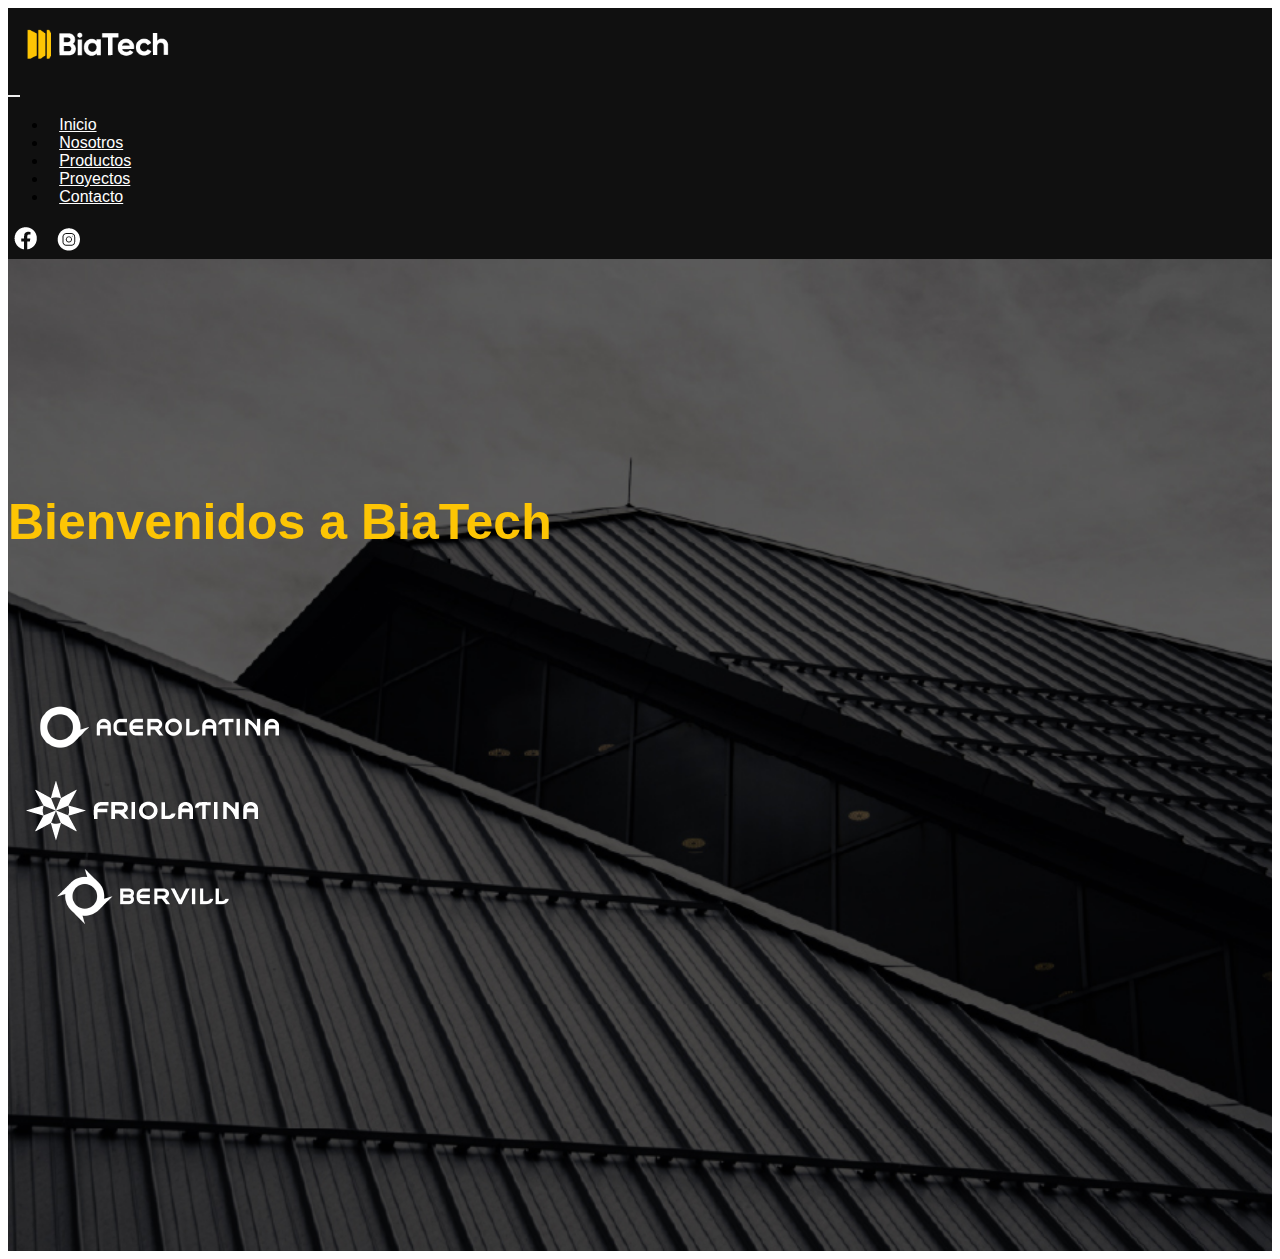
<file: index.html>
<!DOCTYPE html>
<html lang="es">
<head>
    <meta charset="UTF-8">
    <meta http-equiv="X-UA-Compatible" content="IE=edge">
    <meta name="viewport" content="width=device-width, initial-scale=1.0">
    <title>BiaTech</title>
    <!-- bootstrap -->
    <link rel="stylesheet" href="https://cdn.jsdelivr.net/npm/bootstrap@4.6.2/dist/css/bootstrap.min.css" integrity="sha384-xOolHFLEh07PJGoPkLv1IbcEPTNtaed2xpHsD9ESMhqIYd0nLMwNLD69Npy4HI+N" crossorigin="anonymous">
    <!-- font-awesome -->
    <link rel="stylesheet" href="https://cdnjs.cloudflare.com/ajax/libs/font-awesome/6.4.0/css/all.min.css" integrity="sha512-iecdLmaskl7CVkqkXNQ/ZH/XLlvWZOJyj7Yy7tcenmpD1ypASozpmT/E0iPtmFIB46ZmdtAc9eNBvH0H/ZpiBw==" crossorigin="anonymous" referrerpolicy="no-referrer"/>
    <!-- css -->
    <link rel="stylesheet" href="estilo.css">
     <!-- favicon -->
     <link rel="icon" href="imagenes/favicon.png">
     <!-- keywords -->
     <meta name="keywords" content="Estructuras metalicas, Estructuras para edificios ,Estructuras de acero, Constructor de estructuras metálicas, Montaje de estructuras, Diseño de estructuras, Estructuras arquitectónicas, Diseño de estructuras metálicas, Fabricación de estructuras metálicas, Estructuras arquitectónicas prefabricadas, Procesos constructivos de estructuras, Ingeniería de estructuras, Servicios de suministro de estructuras, Montaje de estructuras metálicas, Proyecto de estructuras de acero">
</head>
<body>
    <!-- Header -->
    <header class="header">
      <div class="container">

        <nav class="navbar navbar-expand-lg">
            <!-- logo -->
            <div class="logo">
                <a href="index.html"><img src="imagenes/logo.png" alt=""></a>
            </div>
            <!-- barns -->
            <button class="navbar-toggler" type="button" data-toggle="collapse" data-target="#navbarNav" aria-controls="navbarNav" aria-expanded="false" aria-label="Toggle navigation">
              <span class="fa-solid fa-bars"></span>
            </button>
            <!-- menu -->
            <div class="collapse navbar-collapse justify-content-between" id="navbarNav">
              <ul class="navbar-nav m-auto">
                <li class="nav-item">
                  <a class="nav-link" href="index.html">Inicio</a>
                </li>
                <li class="nav-item">
                  <a class="nav-link" href="nosotros.html">Nosotros</a>
                </li>
                <li class="nav-item">
                  <a class="nav-link" href="productos.html">Productos</a>
                </li>
                <li class="nav-item">
                    <a class="nav-link" href="proyectos.html">Proyectos</a>
                  </li>
                  <li class="nav-item">
                    <a class="nav-link" href="contacto.html">Contacto</a>
                  </li>
              </ul>
              <div class="redes">
                <a href="#"><img src="imagenes/facebock.png" alt=""></a>
                <a href="#"><img src="imagenes/instagram.png" alt=""></a>
              </div>
            </div>
          </nav>
      </div>
    </header>
  
  <!-- jumbatrom -->
  <section class="banner">
    <div class="container text-center">
      <h1>Bienvenidos a BiaTech</h1>
    </div>
    <div class="container">
      <div class="row">
        <div class="col-sm-6 col-md-12 col-lg-4 col-xl-4">
          <div class="vector text-center">
            <img src="imagenes/acerolatina.png" alt="">
          </div>
        </div>
        <div class="col-sm-6 col-md-12 col-lg-4 col-xl-4">
          <div class="text-center">
            <img src="imagenes/friolatina.png" alt="">
          </div>
        </div>
        <div class="col-sm-6 col-md-12 col-lg-4 col-xl-4">
          <div class="text-center">
            <img src="imagenes/bervill.png" alt="">
          </div>
        </div>
      </div>
    </div>
  </section>

  

  
    


 
    
    <script src="https://cdn.jsdelivr.net/npm/jquery@3.5.1/dist/jquery.slim.min.js" integrity="sha384-DfXdz2htPH0lsSSs5nCTpuj/zy4C+OGpamoFVy38MVBnE+IbbVYUew+OrCXaRkfj" crossorigin="anonymous"></script>
<script src="https://cdn.jsdelivr.net/npm/bootstrap@4.6.2/dist/js/bootstrap.bundle.min.js" integrity="sha384-Fy6S3B9q64WdZWQUiU+q4/2Lc9npb8tCaSX9FK7E8HnRr0Jz8D6OP9dO5Vg3Q9ct" crossorigin="anonymous"></script>
</body>
</html>
</file>
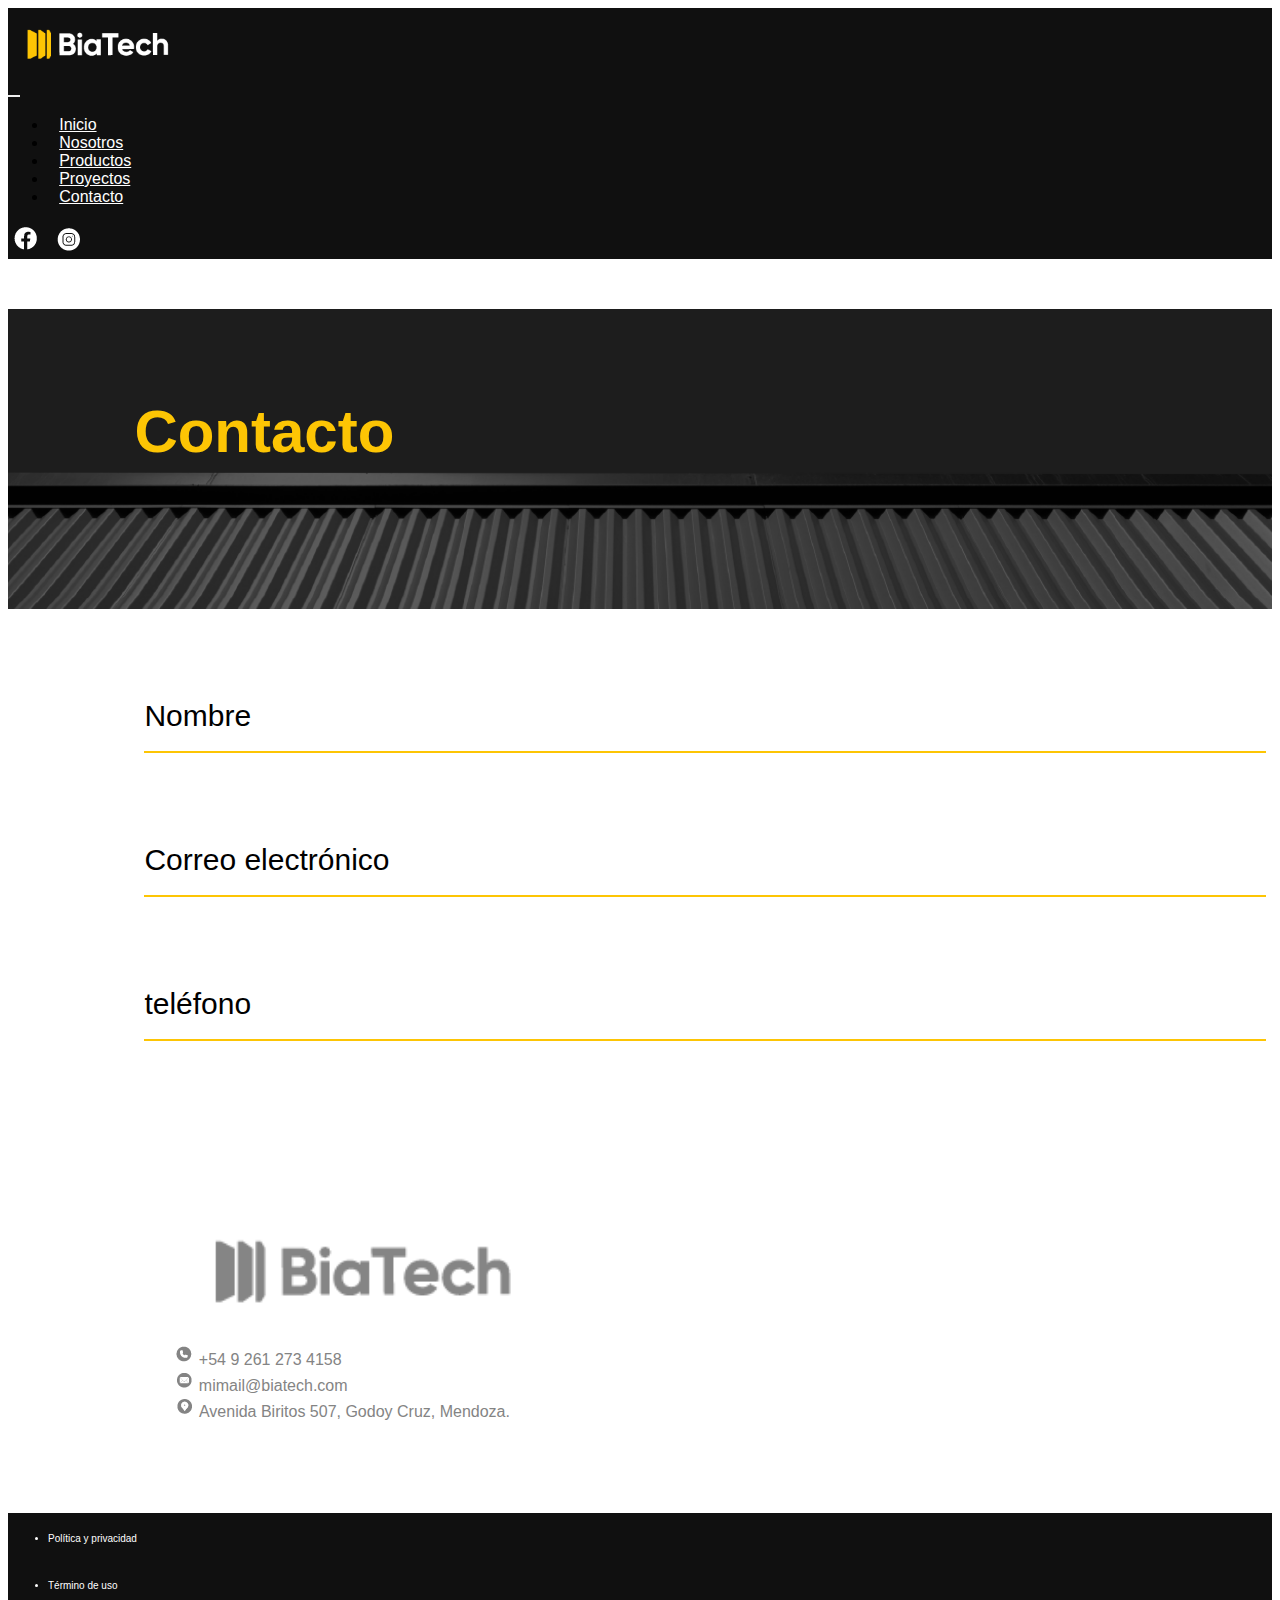
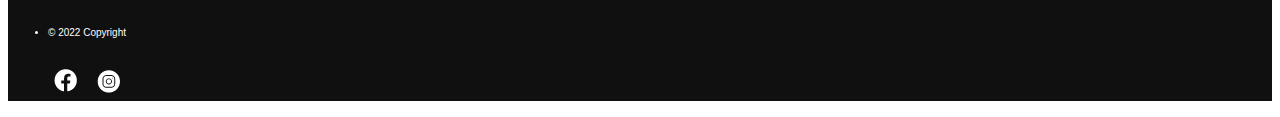
<file: contacto.html>
<!DOCTYPE html>
<html lang="es">
<head>
    <meta charset="UTF-8">
    <meta http-equiv="X-UA-Compatible" content="IE=edge">
    <meta name="viewport" content="width=device-width, initial-scale=1.0">
    <title>BiaTech</title>
    <!-- bootstrap -->
    <link rel="stylesheet" href="https://cdn.jsdelivr.net/npm/bootstrap@4.6.2/dist/css/bootstrap.min.css" integrity="sha384-xOolHFLEh07PJGoPkLv1IbcEPTNtaed2xpHsD9ESMhqIYd0nLMwNLD69Npy4HI+N" crossorigin="anonymous">
    <!-- font-awesome -->
    <link rel="stylesheet" href="https://cdnjs.cloudflare.com/ajax/libs/font-awesome/6.4.0/css/all.min.css" integrity="sha512-iecdLmaskl7CVkqkXNQ/ZH/XLlvWZOJyj7Yy7tcenmpD1ypASozpmT/E0iPtmFIB46ZmdtAc9eNBvH0H/ZpiBw==" crossorigin="anonymous" referrerpolicy="no-referrer"/>
    <!-- css -->
    <link rel="stylesheet" href="estilo.css">
     <!-- favicon -->
     <link rel="icon" href="imagenes/favicon.png">
     <!-- keywords -->
     <meta name="keywords" content="Estructuras metalicas, Estructuras para edificios ,Estructuras de acero, Constructor de estructuras metálicas, Montaje de estructuras, Diseño de estructuras, Estructuras arquitectónicas, Diseño de estructuras metálicas, Fabricación de estructuras metálicas, Estructuras arquitectónicas prefabricadas, Procesos constructivos de estructuras, Ingeniería de estructuras, Servicios de suministro de estructuras, Montaje de estructuras metálicas, Proyecto de estructuras de acero">
</head>
<body>
    <!-- Header -->
    <header class="header">
      <div class="container">

        <nav class="navbar navbar-expand-lg">
            <!-- logo -->
            <div class="logo">
                <a href="index.html"><img src="imagenes/logo.png" alt=""></a>
            </div>
            <!-- barns -->
            <button class="navbar-toggler" type="button" data-toggle="collapse" data-target="#navbarNav" aria-controls="navbarNav" aria-expanded="false" aria-label="Toggle navigation">
              <span class="fa-solid fa-bars"></span>
            </button>
            <!-- menu -->
            <div class="collapse navbar-collapse justify-content-between" id="navbarNav">
              <ul class="navbar-nav m-auto">
                <li class="nav-item">
                  <a class="nav-link" href="index.html">Inicio</a>
                </li>
                <li class="nav-item">
                  <a class="nav-link" href="nosotros.html">Nosotros</a>
                </li>
                <li class="nav-item">
                  <a class="nav-link" href="productos.html">Productos</a>
                </li>
                <li class="nav-item">
                    <a class="nav-link" href="proyectos.html">Proyectos</a>
                  </li>
                  <li class="nav-item">
                    <a class="nav-link" href="contacto.html">Contacto</a>
                  </li>
              </ul>
              <div class="redes">
                <a href="#"><img src="imagenes/facebock.png" alt=""></a>
                <a href="#"><img src="imagenes/instagram.png" alt=""></a>
              </div>
            </div>
          </nav>
      </div>
    </header>

    <!-- jumbatrom -->
  <section class="banner-contacto">
    <div class="container">
      <h2>Contacto</h2>
    </div>
  </section>

  <!-- formulario -->
  <div class="container">
    <div class="row input-box">
      <div class="col-sm-12 col-md-12 col-lg-6 col-xl-6 formulario">
        <div class="input-field">
          <input type="text" class="input" id="nombre" required autocomplete="off">
          <label for="nombre">Nombre</label>
        </div>
        <div class="input-field">
          <input type="text" class="input" id="email" required autocomplete="off">
          <label for="email">Correo electrónico</label>
        </div>
        <div class="input-field">
          <input type="text" class="input" id="telefono" required autocomplete="off">
          <label for="telefono">teléfono</label>
        </div>
      </div>
        <div class="col-sm-12 col-md-12 col-lg-6 col-xl-6 input-informacion">
          <div class="logo-informacion">
            <img src="imagenes/biatech -gris.png" alt="">
          </div>
          <ul class="informacion">
            <li><img src="imagenes/telefono.png" alt=""> +54 9 261 273 4158</li>
            <li><img src="imagenes/mail.png" alt=""> mimail@biatech.com</li>
            <li><img src="imagenes/ubicacion.png" alt=""> Avenida Biritos 507, Godoy Cruz, Mendoza.</li>
          </ul>
        </div>
    </div>
  </div>
 

<!-- footer -->
<footer class="py-4">
  <div class="container">
    <nav class="row">
      <ul class="col-3 list-unstyled">
        <li class="li-footer">Política y privacidad</li>
      </ul>
      <ul class="col-3 list-unstyled">
        <li class="li-footer" >Término de uso</li>
      </ul>
      <ul class="col-3 list-unstyled">
        <li class="li-footer">© 2022 Copyright</li>
      </ul>
      <ul class="logos-footer col-3 list-unstyled d-flex justify-content-center">
        <a href="#" class="text-reset"><img src="imagenes/facebock.png" alt=""></a>
        <a href="#" class="text-reset"> <img src="imagenes/instagram.png" alt=""></a>
      </ul>
    </nav>
  </div>  
  
  </footer>
 
  

  
    


 
    
    <script src="https://cdn.jsdelivr.net/npm/jquery@3.5.1/dist/jquery.slim.min.js" integrity="sha384-DfXdz2htPH0lsSSs5nCTpuj/zy4C+OGpamoFVy38MVBnE+IbbVYUew+OrCXaRkfj" crossorigin="anonymous"></script>
<script src="https://cdn.jsdelivr.net/npm/bootstrap@4.6.2/dist/js/bootstrap.bundle.min.js" integrity="sha384-Fy6S3B9q64WdZWQUiU+q4/2Lc9npb8tCaSX9FK7E8HnRr0Jz8D6OP9dO5Vg3Q9ct" crossorigin="anonymous"></script>
</body>
</html>
</file>
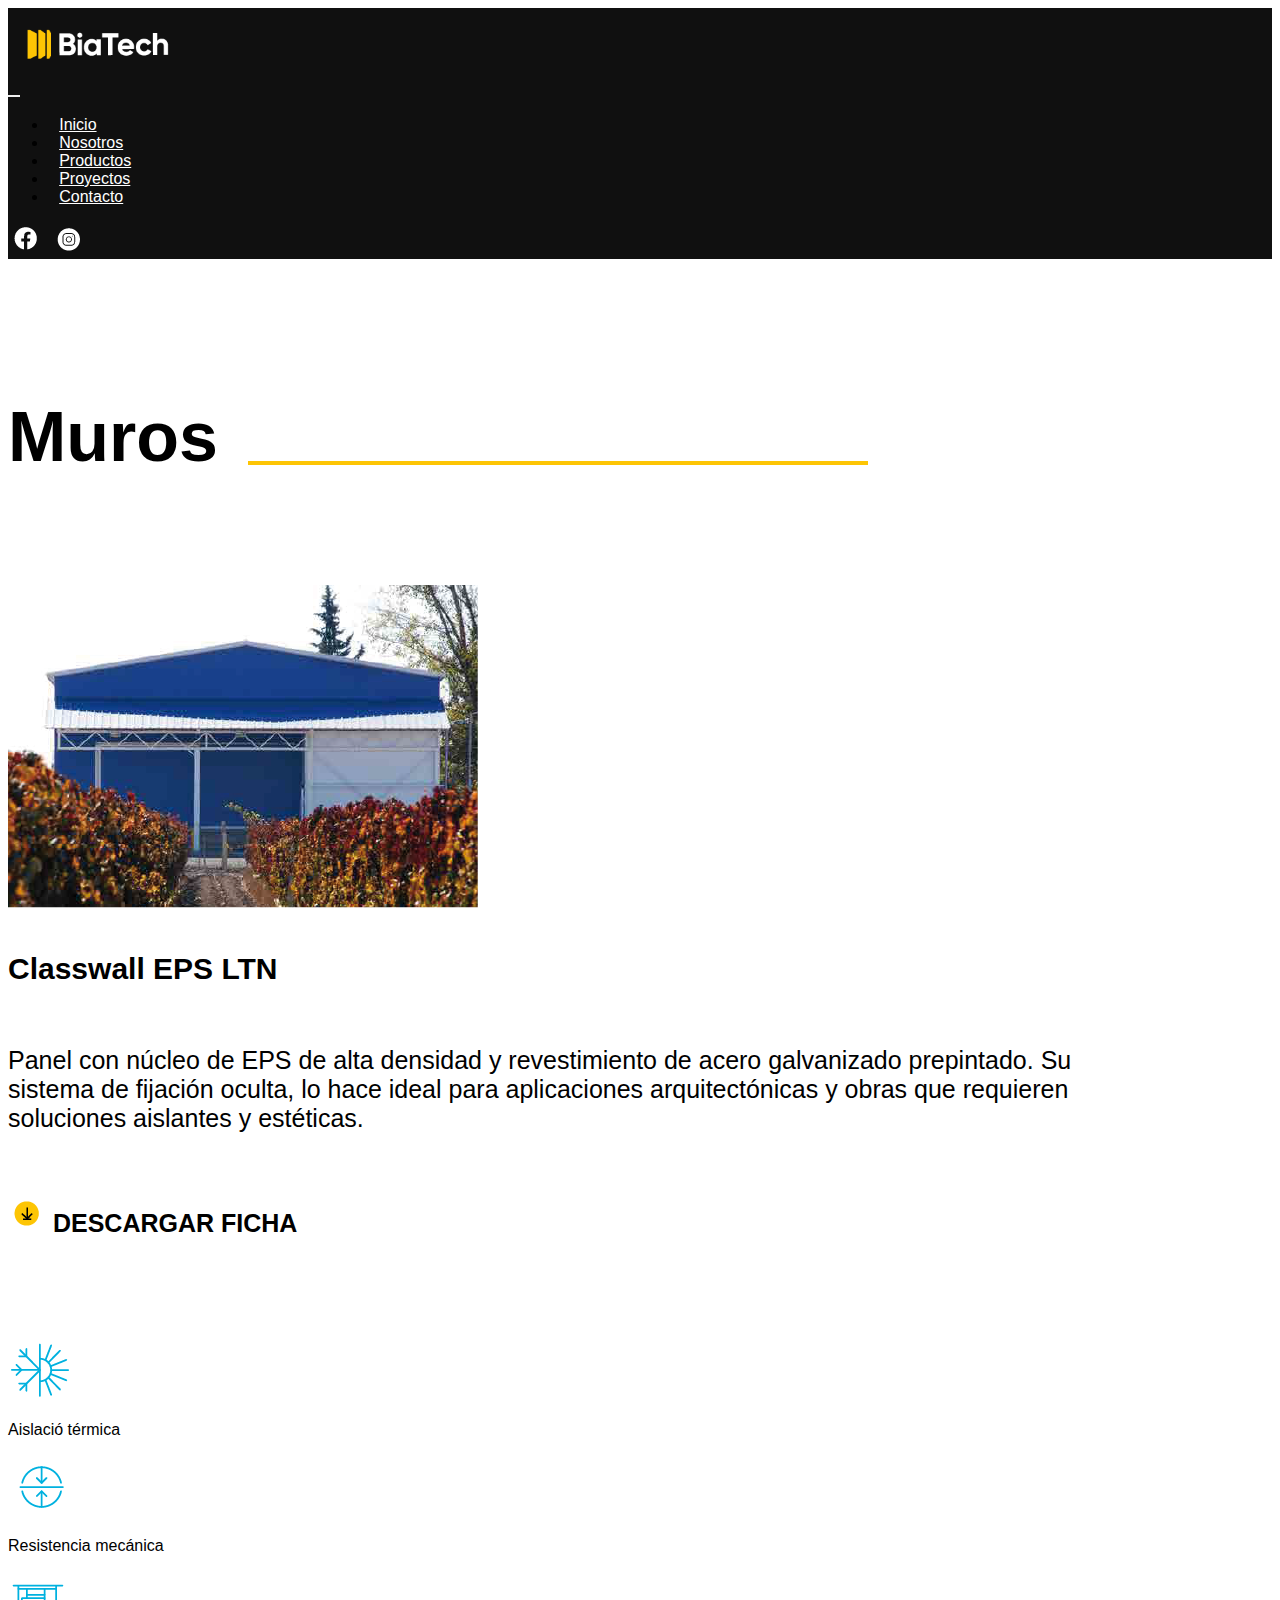
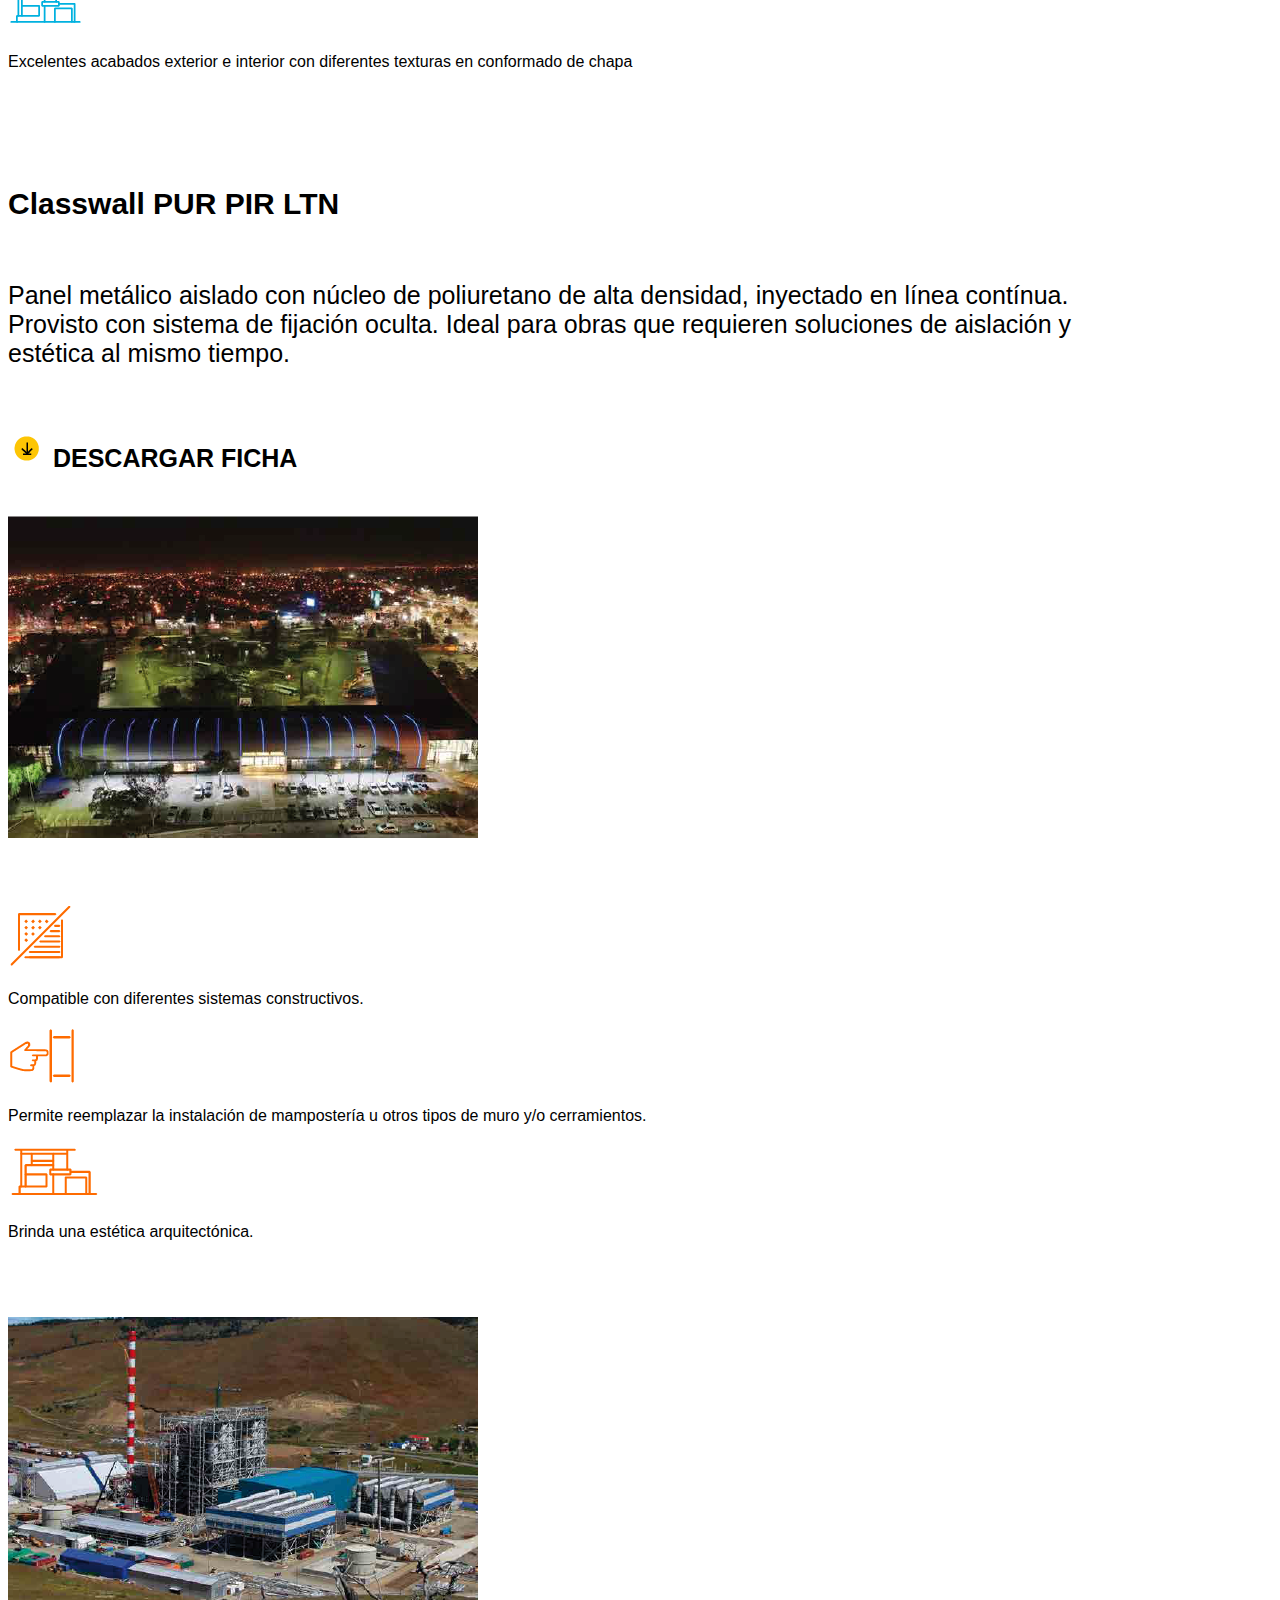
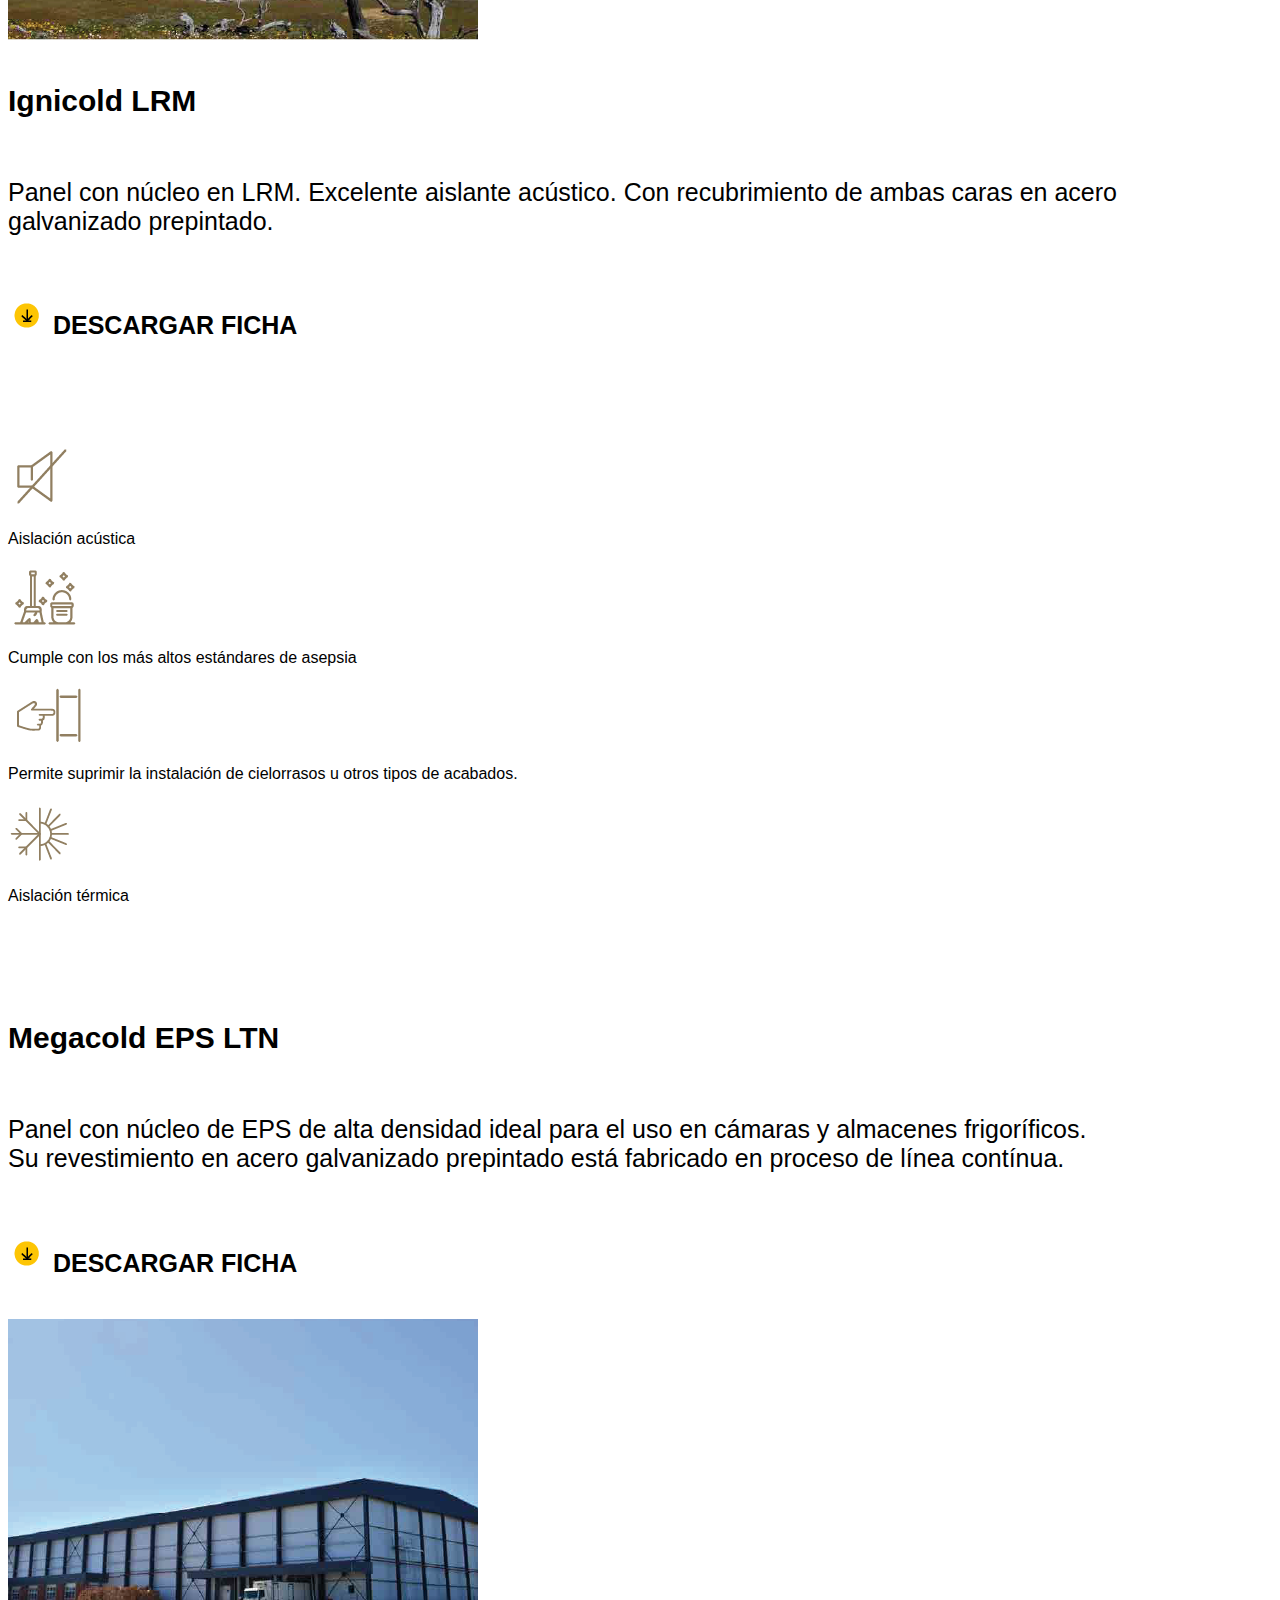
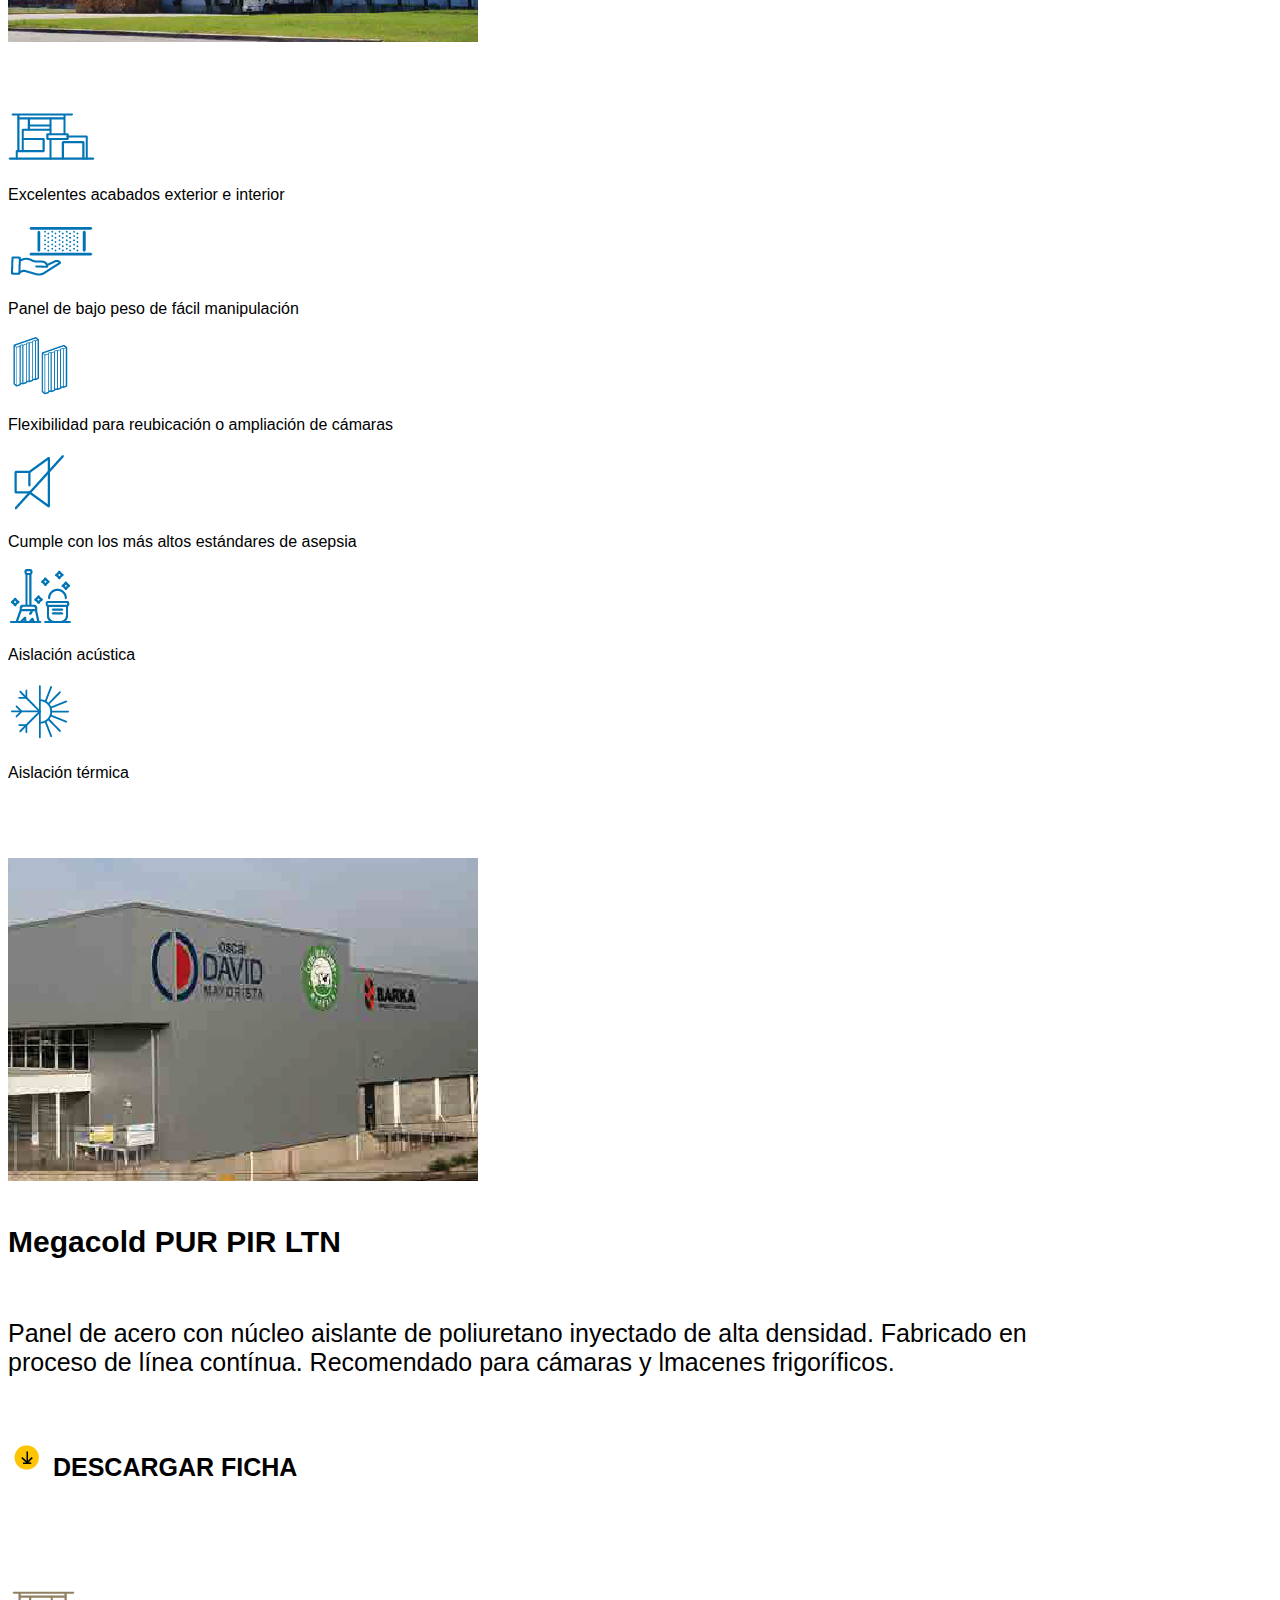
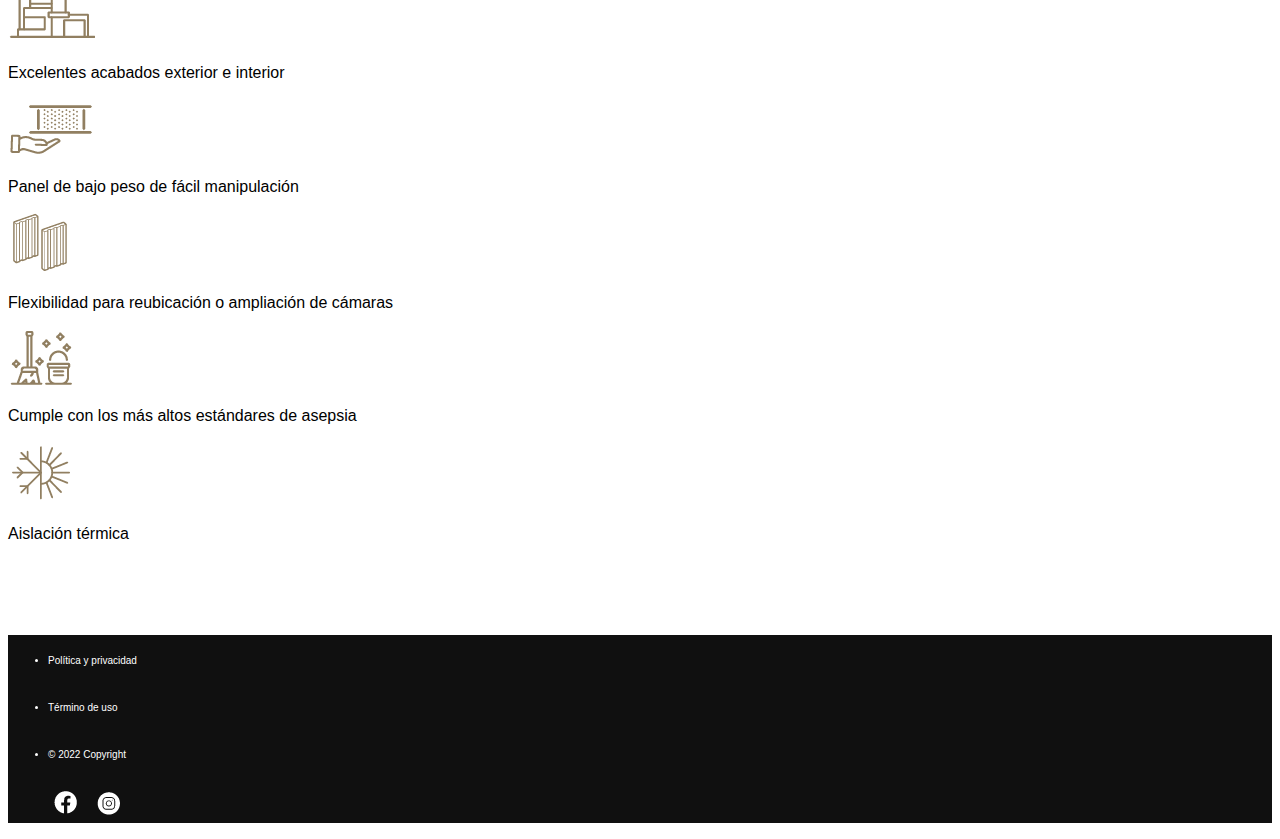
<file: muros.html>
<!DOCTYPE html>
<html lang="es">
<head>
    <meta charset="UTF-8">
    <meta http-equiv="X-UA-Compatible" content="IE=edge">
    <meta name="viewport" content="width=device-width, initial-scale=1.0">
    <title>BiaTech</title>
    <!-- bootstrap -->
    <link rel="stylesheet" href="https://cdn.jsdelivr.net/npm/bootstrap@4.6.2/dist/css/bootstrap.min.css" integrity="sha384-xOolHFLEh07PJGoPkLv1IbcEPTNtaed2xpHsD9ESMhqIYd0nLMwNLD69Npy4HI+N" crossorigin="anonymous">
    <!-- font-awesome -->
    <link rel="stylesheet" href="https://cdnjs.cloudflare.com/ajax/libs/font-awesome/6.4.0/css/all.min.css" integrity="sha512-iecdLmaskl7CVkqkXNQ/ZH/XLlvWZOJyj7Yy7tcenmpD1ypASozpmT/E0iPtmFIB46ZmdtAc9eNBvH0H/ZpiBw==" crossorigin="anonymous" referrerpolicy="no-referrer"/>
    <!-- css -->
    <link rel="stylesheet" href="estilo.css">
     <!-- favicon -->
     <link rel="icon" href="imagenes/favicon.png">
     <!-- keywords -->
     <meta name="keywords" content="Estructuras metalicas, Estructuras para edificios ,Estructuras de acero, Constructor de estructuras metálicas, Montaje de estructuras, Diseño de estructuras, Estructuras arquitectónicas, Diseño de estructuras metálicas, Fabricación de estructuras metálicas, Estructuras arquitectónicas prefabricadas, Procesos constructivos de estructuras, Ingeniería de estructuras, Servicios de suministro de estructuras, Montaje de estructuras metálicas, Proyecto de estructuras de acero">
</head>
<body>
    <!-- Header -->
    <header class="header">
      <div class="container">

        <nav class="navbar navbar-expand-lg">
            <!-- logo -->
            <div class="logo">
                <a href="index.html"><img src="imagenes/logo.png" alt=""></a>
            </div>
            <!-- barns -->
            <button class="navbar-toggler" type="button" data-toggle="collapse" data-target="#navbarNav" aria-controls="navbarNav" aria-expanded="false" aria-label="Toggle navigation">
              <span class="fa-solid fa-bars"></span>
            </button>
            <!-- menu -->
            <div class="collapse navbar-collapse justify-content-between" id="navbarNav">
              <ul class="navbar-nav m-auto">
                <li class="nav-item">
                  <a class="nav-link" href="index.html">Inicio</a>
                </li>
                <li class="nav-item">
                  <a class="nav-link" href="nosotros.html">Nosotros</a>
                </li>
                <li class="nav-item">
                  <a class="nav-link" href="productos.html">Productos</a>
                </li>
                <li class="nav-item">
                    <a class="nav-link" href="proyectos.html">Proyectos</a>
                  </li>
                  <li class="nav-item">
                    <a class="nav-link" href="contacto.html">Contacto</a>
                  </li>
              </ul>
              <div class="redes">
                <a href="#"><img src="imagenes/facebock.png" alt=""></a>
                <a href="#"><img src="imagenes/instagram.png" alt=""></a>
              </div>
            </div>
          </nav>
      </div>
    </header>

    <!-- titulos -->
    <div class="titulo container">
      <h2>Muros</h2>
    </div>

    <!-- contenido -->
    <div class="container">
      <!-- parte1 -->
      <div class="row align-items-center">
        <div class="col-sm-12 col-md-6 col-lg-6 col-xl-6 fotos">
          <img src="imagenes/muros-1.png" class=" img-fluid mb-5" alt="">
        </div>
        <div class="col-sm-12 col-md-6 col-lg-6 col-xl-6 cont-texto">
          <h4>Classwall EPS LTN</h4>
          <p>Panel con núcleo de EPS de alta densidad y revestimiento de acero galvanizado prepintado. Su sistema de fijación oculta, lo hace ideal para aplicaciones arquitectónicas y obras que requieren soluciones aislantes y estéticas.</p>
          <h5> <img src="imagenes/boton-descargas.png" alt=""> DESCARGAR FICHA</h5>
        </div>
      </div>
      <!-- vectores1 -->
      <div class="row vectores">
        <div class="col-sm-6 col-md-6 col-lg-4 col-xl-4">
          <div class="vector text-center">
            <img src="imagenes/vector 1.png" alt="">
            <p>Aislació térmica</p>
          </div>
        </div>
        <div class="col-sm-6 col-md-6 col-lg-4 col-xl-4">
          <div class="vector text-center">
            <img src="imagenes/vector 2.png" alt="">
            <p>Resistencia mecánica</p>
          </div>
        </div>
        <div class="col-sm-6 col-md-6 col-lg-4 col-xl-4">
          <div class="vector text-center">
            <img src="imagenes/vector 3.png" alt="">
            <p>Excelentes acabados exterior e interior con diferentes texturas en conformado de chapa</p>
          </div>
        </div>
      </div>
      <!-- parte2 -->
      <div class="row align-items-center">
        <div class="col-sm-12 col-md-12 col-lg-6 col-xl-6 cont-texto">
          <h4>Classwall PUR PIR LTN</h4>
          <p>Panel metálico aislado con núcleo de poliuretano de alta densidad, inyectado en línea contínua. Provisto con sistema
            de fijación oculta. Ideal para obras que requieren soluciones de aislación y estética al mismo tiempo.</p>
          <h5> <img src="imagenes/boton-descargas.png" alt=""> DESCARGAR FICHA</h5>
        </div>
        <div class="col-sm-12 col-md-6 col-lg-6 col-xl-6 fotos">
          <img src="imagenes/muros-2.png" class="img-fluid mb-5" alt="">
        </div>
      </div>
      <!-- vectores2 -->
      <div class="row vectores">
        <div class="col-sm-6 col-md-6 col-lg-4 col-xl-4">
          <div class="vector text-center">
            <img src="imagenes/vector 4.png" alt="">
            <p>Compatible con
              diferentes sistemas
              constructivos.</p>
          </div>
        </div>
        <div class="col-sm-6 col-md-6 col-lg-4 col-xl-4">
          <div class="vector text-center">
            <img src="imagenes/vector5.png" alt="">
            <p>Permite reemplazar la instalación de mampostería u otros tipos de muro y/o cerramientos.</p>
          </div>
        </div>
        <div class="col-sm-6 col-md-6 col-lg-4 col-xl-4">
          <div class="vector text-center">
            <img src="imagenes/vector 6.png" alt="">
            <p>Brinda una estética arquitectónica.</p>
          </div>
        </div>
      </div>
      <!-- parte3 -->
      <div class="row align-items-center">
        <div class="col-sm-12 col-md-6 col-lg-6 col-xl-6 fotos">
          <img src="imagenes/muros-3.png" class="img-fluid mb-5" alt="">
        </div>
        <div class="col-sm-12 col-md-6 col-lg-6 col-xl-6 cont-texto">
          <h4>Ignicold LRM</h4>
          <p>Panel con núcleo en LRM. Excelente aislante acústico. Con recubrimiento de ambas caras en acero galvanizado prepintado.</p>
          <h5> <img src="imagenes/boton-descargas.png" alt=""> DESCARGAR FICHA</h5>
        </div>
      </div>
    <!-- vectores3 -->
      <div class="row vectores">
      <div class="col-sm-6 col-md-6 col-lg-3 col-xl-3">
        <div class="vector text-center">
          <img src="imagenes/vector 7.png" alt="">
          <p>Aislación
            acústica</p>
        </div>
      </div>
      <div class="col-sm-6 col-md-6 col-lg-3 col-xl-3">
        <div class="vector text-center">
          <img src="imagenes/vector8.png" alt="">
          <p>Cumple con los más altos estándares de asepsia</p>
        </div>
      </div>
      <div class="col-sm-6 col-md-6 col-lg-3 col-xl-3">
        <div class="vector text-center">
          <img src="imagenes/vector 9.png" alt="">
          <p>Permite suprimir la instalación de cielorrasos u otros tipos de acabados.</p>
        </div>
      </div>
      <div class="col-sm-6 col-md-6 col-lg-3 col-xl-3">
        <div class="vector text-center">
          <img src="imagenes/vector 10.png" alt="">
          <p>Aislación
            térmica</p>
        </div>
      </div>
      </div>
     <!-- parte4 -->
      <div class="row align-items-center">
      <div class="col-sm-12 col-md-6 col-lg-6 col-xl-6 cont-texto">
        <h4>Megacold EPS LTN</h4>
        <p>Panel con núcleo de EPS de alta densidad ideal para el uso en cámaras y almacenes frigoríficos. Su revestimiento en acero galvanizado prepintado está fabricado en proceso de línea contínua.</p>
        <h5> <img src="imagenes/boton-descargas.png" alt=""> DESCARGAR FICHA</h5>
      </div>
      <div class="col-sm-12 col-md-6 col-lg-6 col-xl-6 fotos">
        <img src="imagenes/muros-4.png" class="img-fluid mb-5" alt="">
      </div>
      </div>
     <!-- vectores4 -->
      <div class="row vectores">
      <div class="col-sm-6 col-md-6 col-lg-2 col-xl-2">
        <div class="vector text-center">
          <img src="imagenes/vector 11.png" alt="">
          <p>Excelentes acabados exterior e interior</p>
        </div>
      </div>
      <div class="col-sm-6 col-md-6 col-lg-2 col-xl-2">
        <div class="vector text-center">
          <img src="imagenes/vector 12.png" alt="">
          <p>Panel de bajo peso de fácil manipulación</p>
        </div>
      </div>
      <div class="col-sm-6 col-md-6 col-lg-2 col-xl-2">
        <div class="vector text-center">
          <img src="imagenes/vector 13.png" alt="">
          <p>Flexibilidad para
            reubicación o
            ampliación de
            cámaras</p>
        </div>
      </div> <div class="col-sm-6 col-md-6 col-lg-2 col-xl-2">
        <div class="vector text-center">
          <img src="imagenes/vector 14.png" alt="">
          <p>Cumple con los más altos estándares de asepsia</p>
        </div>
      </div>
      <div class="col-sm-6 col-md-6 col-lg-2 col-xl-2">
        <div class="vector text-center">
          <img src="imagenes/vector 15.png" alt="">
          <p>Aislación
            acústica</p>
        </div>
      </div>
      <div class="col-sm-6 col-md-6 col-lg-2 col-xl-2">
        <div class="vector text-center">
          <img src="imagenes/vector 16.png" alt="">
          <p>Aislación
            térmica</p>
        </div>
      </div>
      </div>
    <!-- parte5 -->
      <div class="row align-items-center">
      <div class="col-sm-12 col-md-6 col-lg-6 col-xl-6 fotos">
        <img src="imagenes/muros-5.png" class="img-fluid mb-5" alt="">
      </div>
      <div class="col-sm-12 col-md-6 col-lg-6 col-xl-6 cont-texto">
        <h4>Megacold PUR PIR LTN</h4>
        <p>Panel de acero con núcleo aislante de poliuretano inyectado de alta densidad. Fabricado en proceso de línea contínua. Recomendado para cámaras y  lmacenes
          frigoríficos.</p>
        <h5> <img src="imagenes/boton-descargas.png" alt=""> DESCARGAR FICHA</h5>
      </div>
      </div>
  <!-- vectores5 -->
     <div class="row vectores">
    <div class="col-sm-6 col-md-6 col-lg-2 col-xl-2">
      <div class="vector text-center">
        <img src="imagenes/vector 17.png" alt="">
        <p>Excelentes acabados exterior e interior</p>
      </div>
    </div>
    <div class="col-sm-6 col-md-6 col-lg-2 col-xl-2">
      <div class="vector text-center">
        <img src="imagenes/vector 18.png" alt="">
        <p>Panel de bajo peso de fácil manipulación</p>
      </div>
    </div>
    <div class="col-sm-6 col-md-6 col-lg-2 col-xl-2">
      <div class="vector text-center">
        <img src="imagenes/vector 19.png" alt="">
        <p>Flexibilidad para
          reubicación o
          ampliación de
          cámaras</p>
      </div>
    </div>
    <div class="col-sm-6 col-md-6 col-lg-2 col-xl-2">
      <div class="vector text-center">
        <img src="imagenes/vector 20.png" alt="">
        <p>Cumple con los más altos estándares de asepsia</p>
      </div>
    </div>
    <div class="col-sm-6 col-md-6 col-lg-2 col-xl-2">
      <div class="vector text-center">
        <img src="imagenes/vector 21.png" alt="">
        <p>Aislación
          térmica</p>
      </div>
    </div>
  </div>
</div>

<!-- footer -->
<footer class="py-4">
  <div class="container">
    <nav class="row">
      <ul class="col-3 list-unstyled">
        <li class="li-footer">Política y privacidad</li>
      </ul>
      <ul class="col-3 list-unstyled">
        <li class="li-footer" >Término de uso</li>
      </ul>
      <ul class="col-3 list-unstyled">
        <li class="li-footer">© 2022 Copyright</li>
      </ul>
      <ul class="logos-footer col-3 list-unstyled d-flex justify-content-center">
        <a href="#" class="text-reset"><img src="imagenes/facebock.png" alt=""></a>
        <a href="#" class="text-reset"> <img src="imagenes/instagram.png" alt=""></a>
      </ul>
    </nav>
  </div>  
  
  </footer>
 
  

  
    


 
    
    <script src="https://cdn.jsdelivr.net/npm/jquery@3.5.1/dist/jquery.slim.min.js" integrity="sha384-DfXdz2htPH0lsSSs5nCTpuj/zy4C+OGpamoFVy38MVBnE+IbbVYUew+OrCXaRkfj" crossorigin="anonymous"></script>
<script src="https://cdn.jsdelivr.net/npm/bootstrap@4.6.2/dist/js/bootstrap.bundle.min.js" integrity="sha384-Fy6S3B9q64WdZWQUiU+q4/2Lc9npb8tCaSX9FK7E8HnRr0Jz8D6OP9dO5Vg3Q9ct" crossorigin="anonymous"></script>
</body>
</html>
</file>
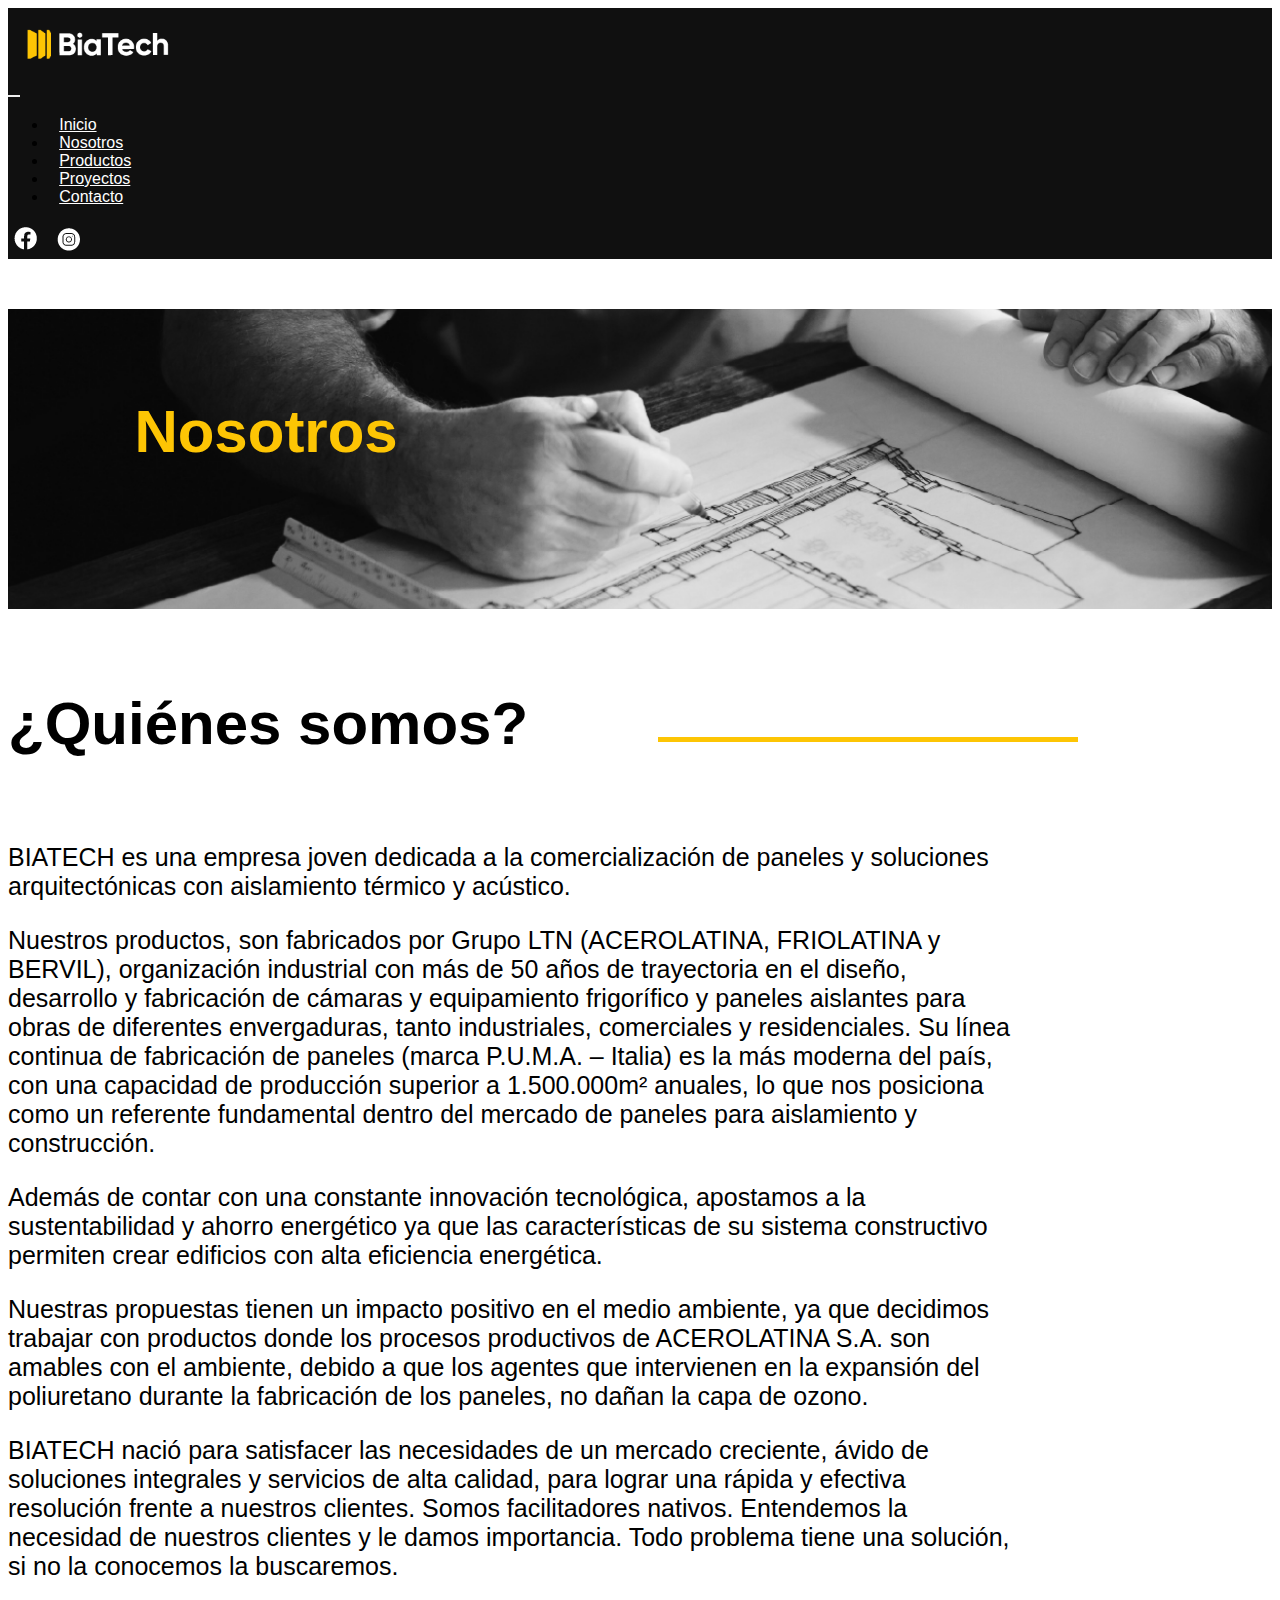
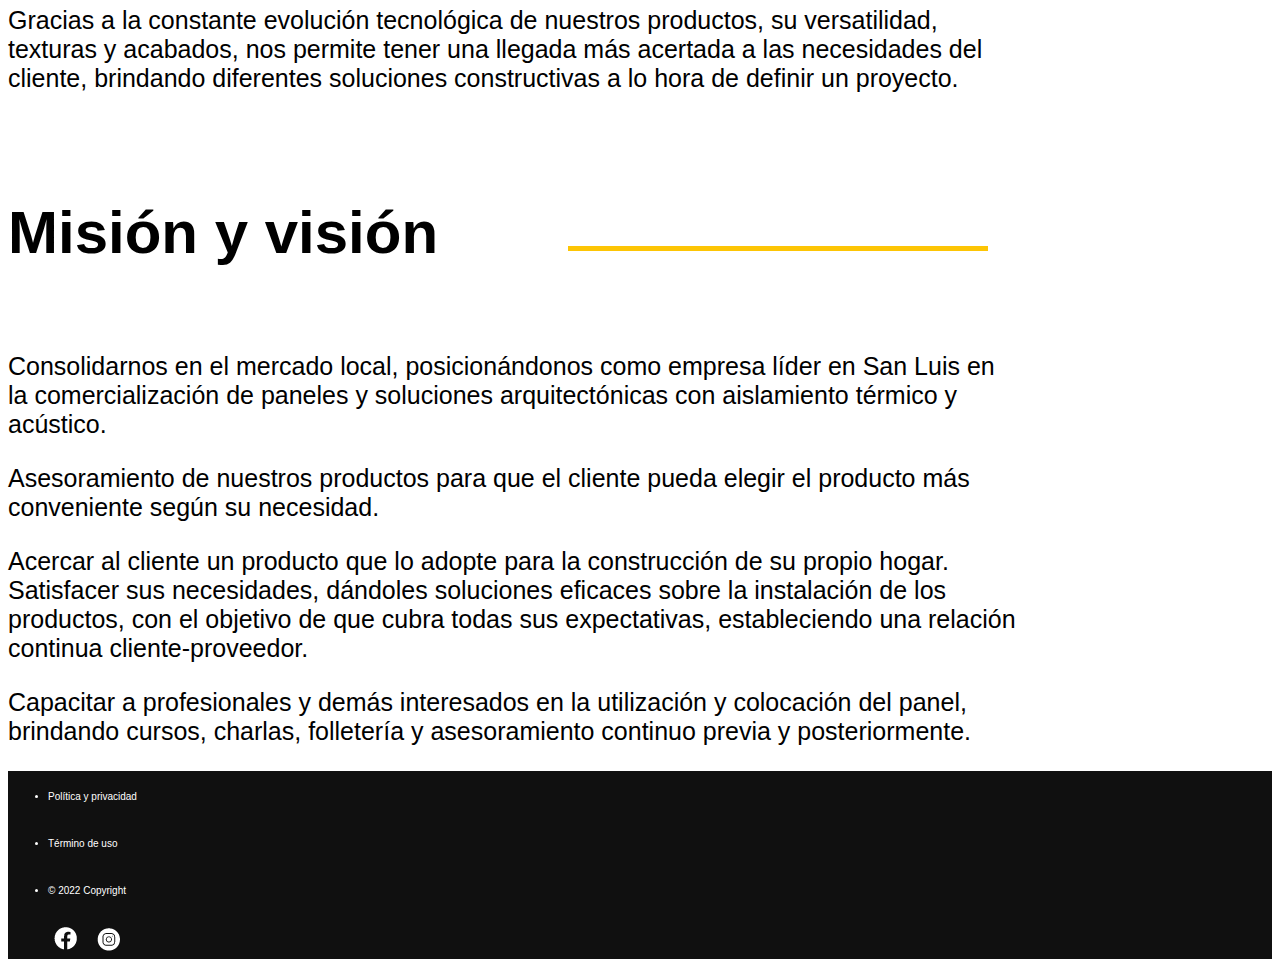
<file: nosotros.html>
<!DOCTYPE html>
<html lang="es">
<head>
    <meta charset="UTF-8">
    <meta http-equiv="X-UA-Compatible" content="IE=edge">
    <meta name="viewport" content="width=device-width, initial-scale=1.0">
    <title>BiaTech</title>
    <!-- bootstrap -->
    <link rel="stylesheet" href="https://cdn.jsdelivr.net/npm/bootstrap@4.6.2/dist/css/bootstrap.min.css" integrity="sha384-xOolHFLEh07PJGoPkLv1IbcEPTNtaed2xpHsD9ESMhqIYd0nLMwNLD69Npy4HI+N" crossorigin="anonymous">
    <!-- font-awesome -->
    <link rel="stylesheet" href="https://cdnjs.cloudflare.com/ajax/libs/font-awesome/6.4.0/css/all.min.css" integrity="sha512-iecdLmaskl7CVkqkXNQ/ZH/XLlvWZOJyj7Yy7tcenmpD1ypASozpmT/E0iPtmFIB46ZmdtAc9eNBvH0H/ZpiBw==" crossorigin="anonymous" referrerpolicy="no-referrer"/>
    <!-- css -->
    <link rel="stylesheet" href="estilo.css">
     <!-- favicon -->
     <link rel="icon" href="imagenes/favicon.png">
     <!-- keywords -->
     <meta name="keywords" content="Estructuras metalicas, Estructuras para edificios ,Estructuras de acero, Constructor de estructuras metálicas, Montaje de estructuras, Diseño de estructuras, Estructuras arquitectónicas, Diseño de estructuras metálicas, Fabricación de estructuras metálicas, Estructuras arquitectónicas prefabricadas, Procesos constructivos de estructuras, Ingeniería de estructuras, Servicios de suministro de estructuras, Montaje de estructuras metálicas, Proyecto de estructuras de acero">
</head>
<body>
    <!-- Header -->
    <header class="header">
      <div class="container">

        <nav class="navbar navbar-expand-lg">
            <!-- logo -->
            <div class="logo">
                <a href="index.html"><img src="imagenes/logo.png" alt=""></a>
            </div>
            <!-- barns -->
            <button class="navbar-toggler" type="button" data-toggle="collapse" data-target="#navbarNav" aria-controls="navbarNav" aria-expanded="false" aria-label="Toggle navigation">
              <span class="fa-solid fa-bars"></span>
            </button>
            <!-- menu -->
            <div class="collapse navbar-collapse justify-content-between" id="navbarNav">
              <ul class="navbar-nav m-auto">
                <li class="nav-item">
                  <a class="nav-link" href="index.html">Inicio</a>
                </li>
                <li class="nav-item">
                  <a class="nav-link" href="nosotros.html">Nosotros</a>
                </li>
                <li class="nav-item">
                  <a class="nav-link" href="productos.html">Productos</a>
                </li>
                <li class="nav-item">
                    <a class="nav-link" href="proyectos.html">Proyectos</a>
                  </li>
                  <li class="nav-item">
                    <a class="nav-link" href="contacto.html">Contacto</a>
                  </li>
              </ul>
              <div class="redes">
                <a href="#"><img src="imagenes/facebock.png" alt=""></a>
                <a href="#"><img src="imagenes/instagram.png" alt=""></a>
              </div>
            </div>
          </nav>
      </div>
    </header>

    <!-- jumbatrom -->
  <section class="banner-nosotros">
    <div class="container">
      <h2>Nosotros</h2>
    </div>
  </section>

  <!-- informacion -->
  <div class="container">
    <main class="informacion">

      <!-- titulo-1 -->

      <h3 class="mb-5">¿Quiénes somos?</h3>

      <!-- parrafo -->
      <p class="pb-3" >BIATECH es una empresa joven dedicada a la comercialización de paneles y soluciones arquitectónicas con aislamiento térmico y acústico.</p>
      <p class="pb-3"> Nuestros productos, son fabricados por Grupo LTN (ACEROLATINA, FRIOLATINA y BERVIL), organización industrial con más de 50 años de trayectoria en el diseño, desarrollo y fabricación de cámaras y equipamiento frigorífico y paneles aislantes para obras de diferentes envergaduras, tanto industriales, comerciales y residenciales.
        Su línea continua de fabricación de paneles (marca P.U.M.A. – Italia) es la más moderna del país, con una capacidad de producción superior a 1.500.000m² anuales, lo que nos posiciona como un referente fundamental dentro del mercado de paneles para aislamiento y construcción.</p>
        <p class="pb-3">Además de contar con una constante innovación tecnológica, apostamos a la sustentabilidad y ahorro energético ya que las características de su sistema constructivo permiten crear edificios con alta eficiencia energética. 
        </p>
        <p class="pb-3">Nuestras propuestas tienen un impacto positivo en el medio ambiente, ya que decidimos trabajar con productos donde los procesos productivos de ACEROLATINA S.A. son amables con el ambiente, debido a que los agentes que intervienen en la expansión del poliuretano durante la fabricación de los paneles, no dañan la capa de ozono.</p>
        <p class="pb-3"> BIATECH nació para satisfacer las necesidades de un mercado creciente, ávido de soluciones integrales y servicios de alta calidad, para lograr una rápida y efectiva resolución frente a nuestros clientes. Somos facilitadores nativos. Entendemos la necesidad de nuestros clientes y le damos importancia. Todo problema tiene una solución, si no la conocemos la buscaremos.</p>
        <p class="pb-3">Gracias a la constante evolución tecnológica de nuestros productos, su versatilidad, texturas y acabados,  nos permite tener una llegada más acertada a las necesidades del cliente, brindando diferentes soluciones constructivas a lo hora de definir un proyecto.</p>

        <!-- titulo-2 -->
    
        <h3 class="mb-5">Misión y visión</h3>

        <!-- parrafo -->
        
        <p class="pb-3">Consolidarnos en el mercado local, posicionándonos como empresa líder en San Luis en la comercialización de paneles y soluciones arquitectónicas con aislamiento térmico y acústico.</p>
        <p class="pb-3">Asesoramiento de nuestros productos para que el cliente pueda elegir el producto más conveniente según su necesidad.</p>
        <p class="pb-3">Acercar al cliente un producto que lo adopte para la construcción de su propio hogar. Satisfacer sus necesidades, dándoles soluciones eficaces sobre la instalación de los productos, con el objetivo de que cubra todas sus expectativas, estableciendo una relación continua cliente-proveedor.</p>
        <p class="pb-5">Capacitar a profesionales y demás interesados en la utilización y colocación del panel, brindando cursos, charlas, folletería y asesoramiento continuo previa y posteriormente.</p>
    </main>

  </div>

<!-- footer -->
<footer class="py-4">
  <div class="container">
    <nav class="row">
      <ul class="col-3 list-unstyled">
        <li class="li-footer">Política y privacidad</li>
      </ul>
      <ul class="col-3 list-unstyled">
        <li class="li-footer" >Término de uso</li>
      </ul>
      <ul class="col-3 list-unstyled">
        <li class="li-footer">© 2022 Copyright</li>
      </ul>
      <ul class="logos-footer col-3 list-unstyled d-flex justify-content-center">
        <a href="#" class="text-reset"><img src="imagenes/facebock.png" alt=""></a>
        <a href="#" class="text-reset"> <img src="imagenes/instagram.png" alt=""></a>
      </ul>
    </nav>
  </div>  
  
  </footer>
 
  

  
    


 
    
    <script src="https://cdn.jsdelivr.net/npm/jquery@3.5.1/dist/jquery.slim.min.js" integrity="sha384-DfXdz2htPH0lsSSs5nCTpuj/zy4C+OGpamoFVy38MVBnE+IbbVYUew+OrCXaRkfj" crossorigin="anonymous"></script>
<script src="https://cdn.jsdelivr.net/npm/bootstrap@4.6.2/dist/js/bootstrap.bundle.min.js" integrity="sha384-Fy6S3B9q64WdZWQUiU+q4/2Lc9npb8tCaSX9FK7E8HnRr0Jz8D6OP9dO5Vg3Q9ct" crossorigin="anonymous"></script>
</body>
</html>
</file>
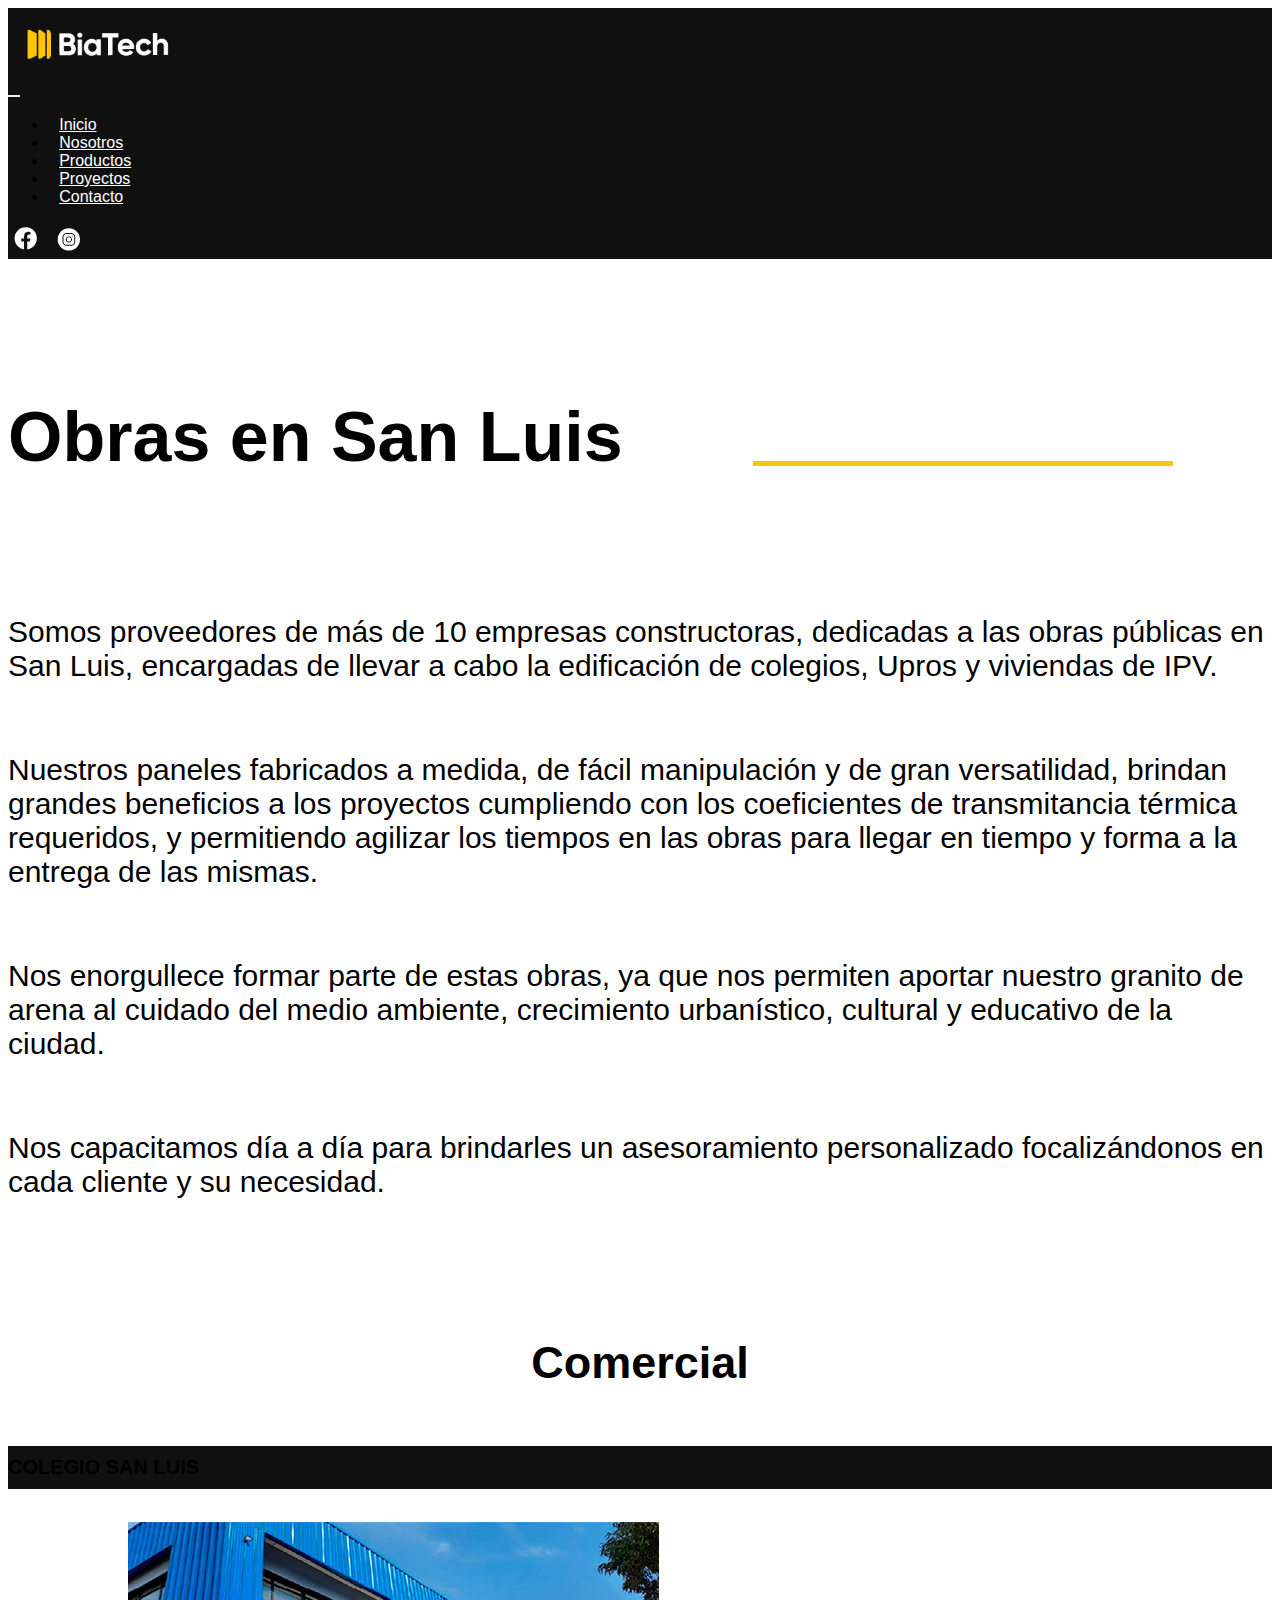
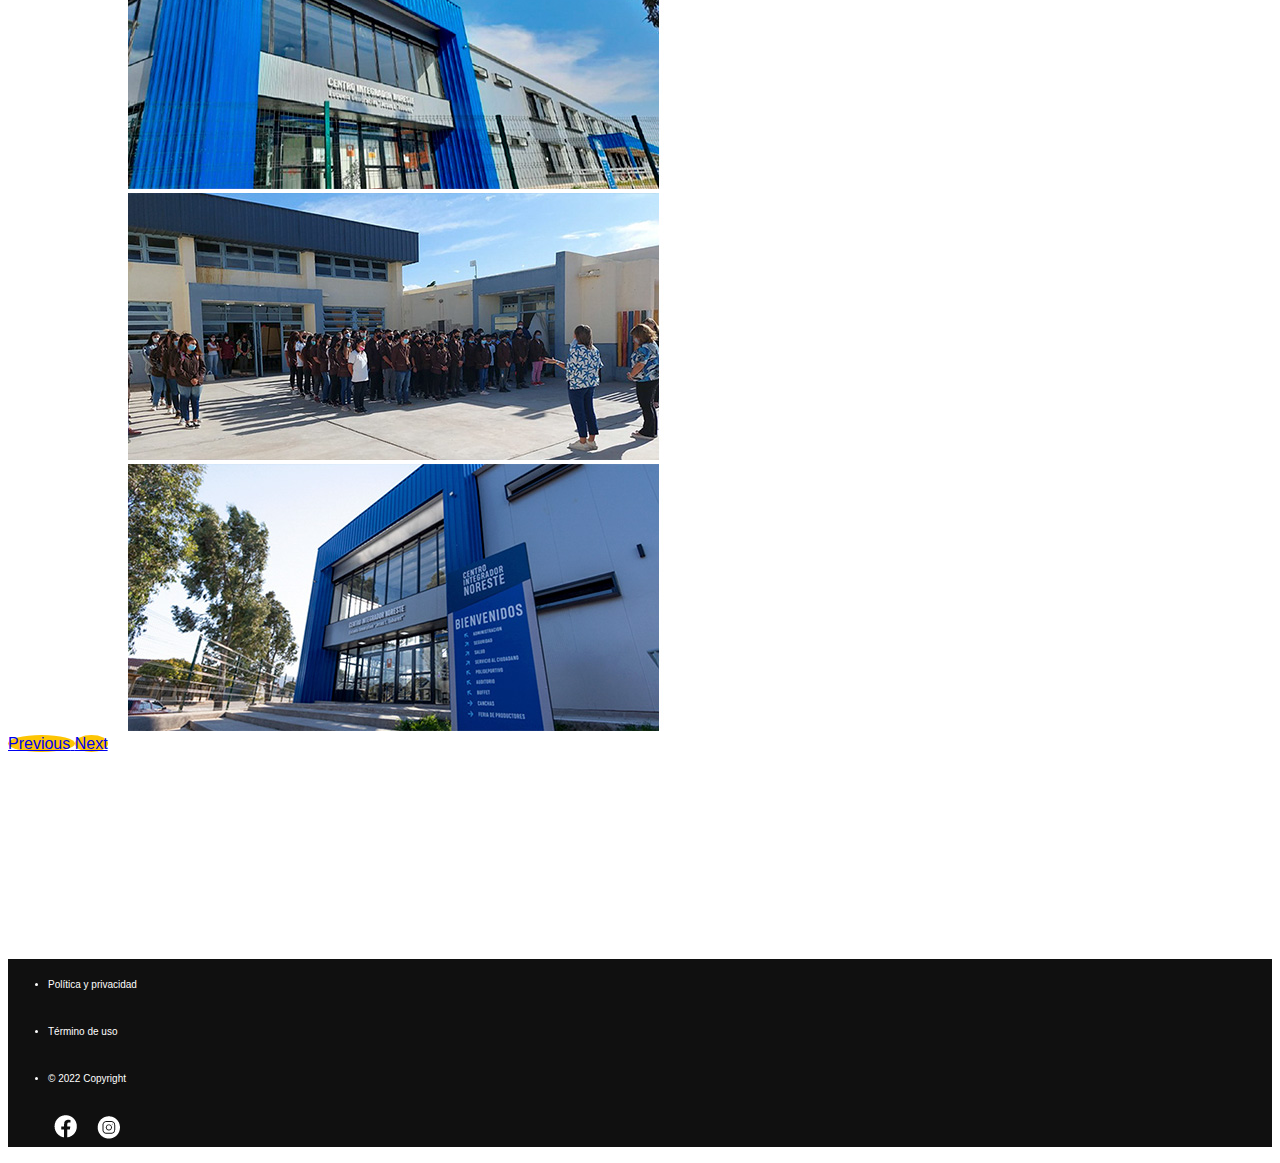
<file: obras en san luis.html>
<!DOCTYPE html>
<html lang="es">
<head>
    <meta charset="UTF-8">
    <meta http-equiv="X-UA-Compatible" content="IE=edge">
    <meta name="viewport" content="width=device-width, initial-scale=1.0">
    <title>BiaTech</title>
    <!-- bootstrap -->
    <link rel="stylesheet" href="https://cdn.jsdelivr.net/npm/bootstrap@4.6.2/dist/css/bootstrap.min.css" integrity="sha384-xOolHFLEh07PJGoPkLv1IbcEPTNtaed2xpHsD9ESMhqIYd0nLMwNLD69Npy4HI+N" crossorigin="anonymous">
    <!-- font-awesome -->
    <link rel="stylesheet" href="https://cdnjs.cloudflare.com/ajax/libs/font-awesome/6.4.0/css/all.min.css" integrity="sha512-iecdLmaskl7CVkqkXNQ/ZH/XLlvWZOJyj7Yy7tcenmpD1ypASozpmT/E0iPtmFIB46ZmdtAc9eNBvH0H/ZpiBw==" crossorigin="anonymous" referrerpolicy="no-referrer"/>
    <!-- css -->
    <link rel="stylesheet" href="estilo.css">
     <!-- favicon -->
     <link rel="icon" href="imagenes/favicon.png">
     <!-- keywords -->
     <meta name="keywords" content="Estructuras metalicas, Estructuras para edificios ,Estructuras de acero, Constructor de estructuras metálicas, Montaje de estructuras, Diseño de estructuras, Estructuras arquitectónicas, Diseño de estructuras metálicas, Fabricación de estructuras metálicas, Estructuras arquitectónicas prefabricadas, Procesos constructivos de estructuras, Ingeniería de estructuras, Servicios de suministro de estructuras, Montaje de estructuras metálicas, Proyecto de estructuras de acero">
</head>
<body>
    <!-- Header -->
    <header class="header">
      <div class="container">

        <nav class="navbar navbar-expand-lg">
            <!-- logo -->
            <div class="logo">
                <a href="index.html"><img src="imagenes/logo.png" alt=""></a>
            </div>
            <!-- barns -->
            <button class="navbar-toggler" type="button" data-toggle="collapse" data-target="#navbarNav" aria-controls="navbarNav" aria-expanded="false" aria-label="Toggle navigation">
              <span class="fa-solid fa-bars"></span>
            </button>
            <!-- menu -->
            <div class="collapse navbar-collapse justify-content-between" id="navbarNav">
              <ul class="navbar-nav m-auto">
                <li class="nav-item">
                  <a class="nav-link" href="index.html">Inicio</a>
                </li>
                <li class="nav-item">
                  <a class="nav-link" href="nosotros.html">Nosotros</a>
                </li>
                <li class="nav-item">
                  <a class="nav-link" href="productos.html">Productos</a>
                </li>
                <li class="nav-item">
                    <a class="nav-link" href="proyectos.html">Proyectos</a>
                  </li>
                  <li class="nav-item">
                    <a class="nav-link" href="contacto.html">Contacto</a>
                  </li>
              </ul>
              <div class="redes">
                <a href="#"><img src="imagenes/facebock.png" alt=""></a>
                <a href="#"><img src="imagenes/instagram.png" alt=""></a>
              </div>
            </div>
          </nav>
      </div>
    </header>

    <!-- titulos -->
    <div class="Obras-Generales container">
      <h2>Obras en San Luis</h2>
    </div>

    <!-- parrafo -->
    <div class="container parrafo-OG">
      <p>Somos proveedores de más de 10 empresas constructoras, dedicadas a las obras
        públicas en San Luis, encargadas de llevar a cabo la edificación de <span>  colegios, Upros y
          viviendas de IPV.</span> </p>
        <p> Nuestros paneles fabricados a medida, de fácil manipulación y de gran versatilidad,
          brindan grandes beneficios a los proyectos cumpliendo con los coeficientes de
          transmitancia térmica requeridos, y permitiendo agilizar los tiempos en las obras para
          llegar en tiempo y forma a la entrega de las mismas.</p>
          <p>Nos enorgullece formar parte de estas obras, ya que nos permiten aportar nuestro
            granito de arena al cuidado del medio ambiente, crecimiento urbanístico, cultural y
            educativo de la ciudad.</p>
            <p>Nos capacitamos día a día para brindarles un asesoramiento personalizado
              focalizándonos en cada cliente y su necesidad.</p>
     
    </div>

    <!-- carrusel -->
    <div class="container"> 

      <h2 class="title">Comercial</h2>
      <div class="ultimo-carrusel">

        <div id="carouselExampleControls2" class="carousel slide" data-ride="carousel">
          <div class="carousel-inner">
            <div class="carousel-caption d-none d-md-block">
            <h5>COLEGIO SAN LUIS</h5>
          </div>

            <div class="carousel-item active">
              <img class="d-block w-100" src="imagenes/03.jpg" alt="First slide">
            </div>
            <div class="carousel-item">
              <img class="d-block w-100" src="imagenes/04.jpg" alt="Second slide">
            </div>
            <div class="carousel-item">
              <img class="d-block w-100" src="imagenes/05.jpg" alt="Third slide">
            </div>
          </div>
          <a class="carousel-control-prev" href="#carouselExampleControls2" role="button" data-slide="prev">
            <span class="carousel-control-prev-icon" aria-hidden="true"></span>
            <span class="sr-only">Previous</span>
          </a>
          <a class="carousel-control-next" href="#carouselExampleControls2" role="button" data-slide="next">
            <span class="carousel-control-next-icon" aria-hidden="true"></span>
            <span class="sr-only">Next</span>
          </a>
        </div>
      </div>


      

    </div>

   


<!-- footer -->
<footer class="py-4">
  <div class="container">
    <nav class="row">
      <ul class="col-3 list-unstyled">
        <li class="li-footer">Política y privacidad</li>
      </ul>
      <ul class="col-3 list-unstyled">
        <li class="li-footer" >Término de uso</li>
      </ul>
      <ul class="col-3 list-unstyled">
        <li class="li-footer">© 2022 Copyright</li>
      </ul>
      <ul class="logos-footer col-3 list-unstyled d-flex justify-content-center">
        <a href="#" class="text-reset"><img src="imagenes/facebock.png" alt=""></a>
        <a href="#" class="text-reset"> <img src="imagenes/instagram.png" alt=""></a>
      </ul>
    </nav>
  </div>  
  
  </footer>
 
  

  
    


 
    
    <script src="https://cdn.jsdelivr.net/npm/jquery@3.5.1/dist/jquery.slim.min.js" integrity="sha384-DfXdz2htPH0lsSSs5nCTpuj/zy4C+OGpamoFVy38MVBnE+IbbVYUew+OrCXaRkfj" crossorigin="anonymous"></script>
<script src="https://cdn.jsdelivr.net/npm/bootstrap@4.6.2/dist/js/bootstrap.bundle.min.js" integrity="sha384-Fy6S3B9q64WdZWQUiU+q4/2Lc9npb8tCaSX9FK7E8HnRr0Jz8D6OP9dO5Vg3Q9ct" crossorigin="anonymous"></script>
</body>
</html>
</file>
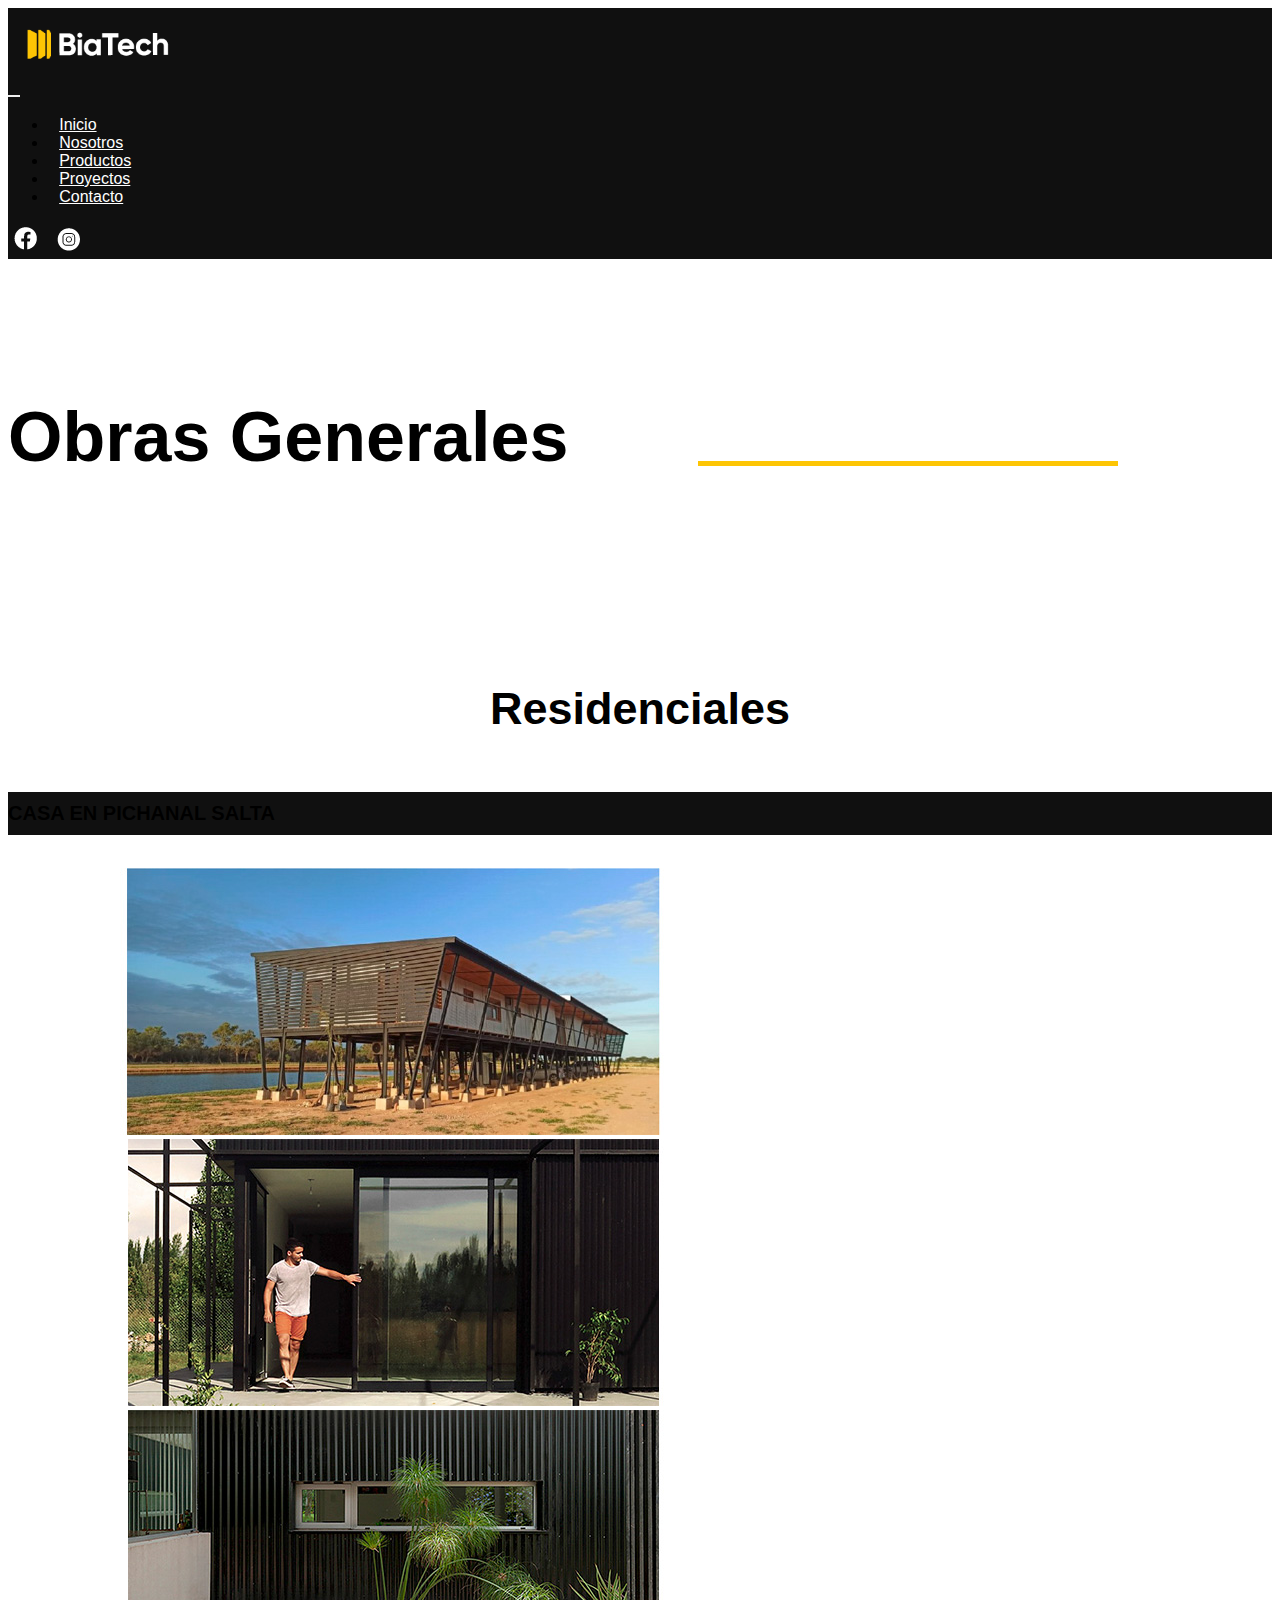
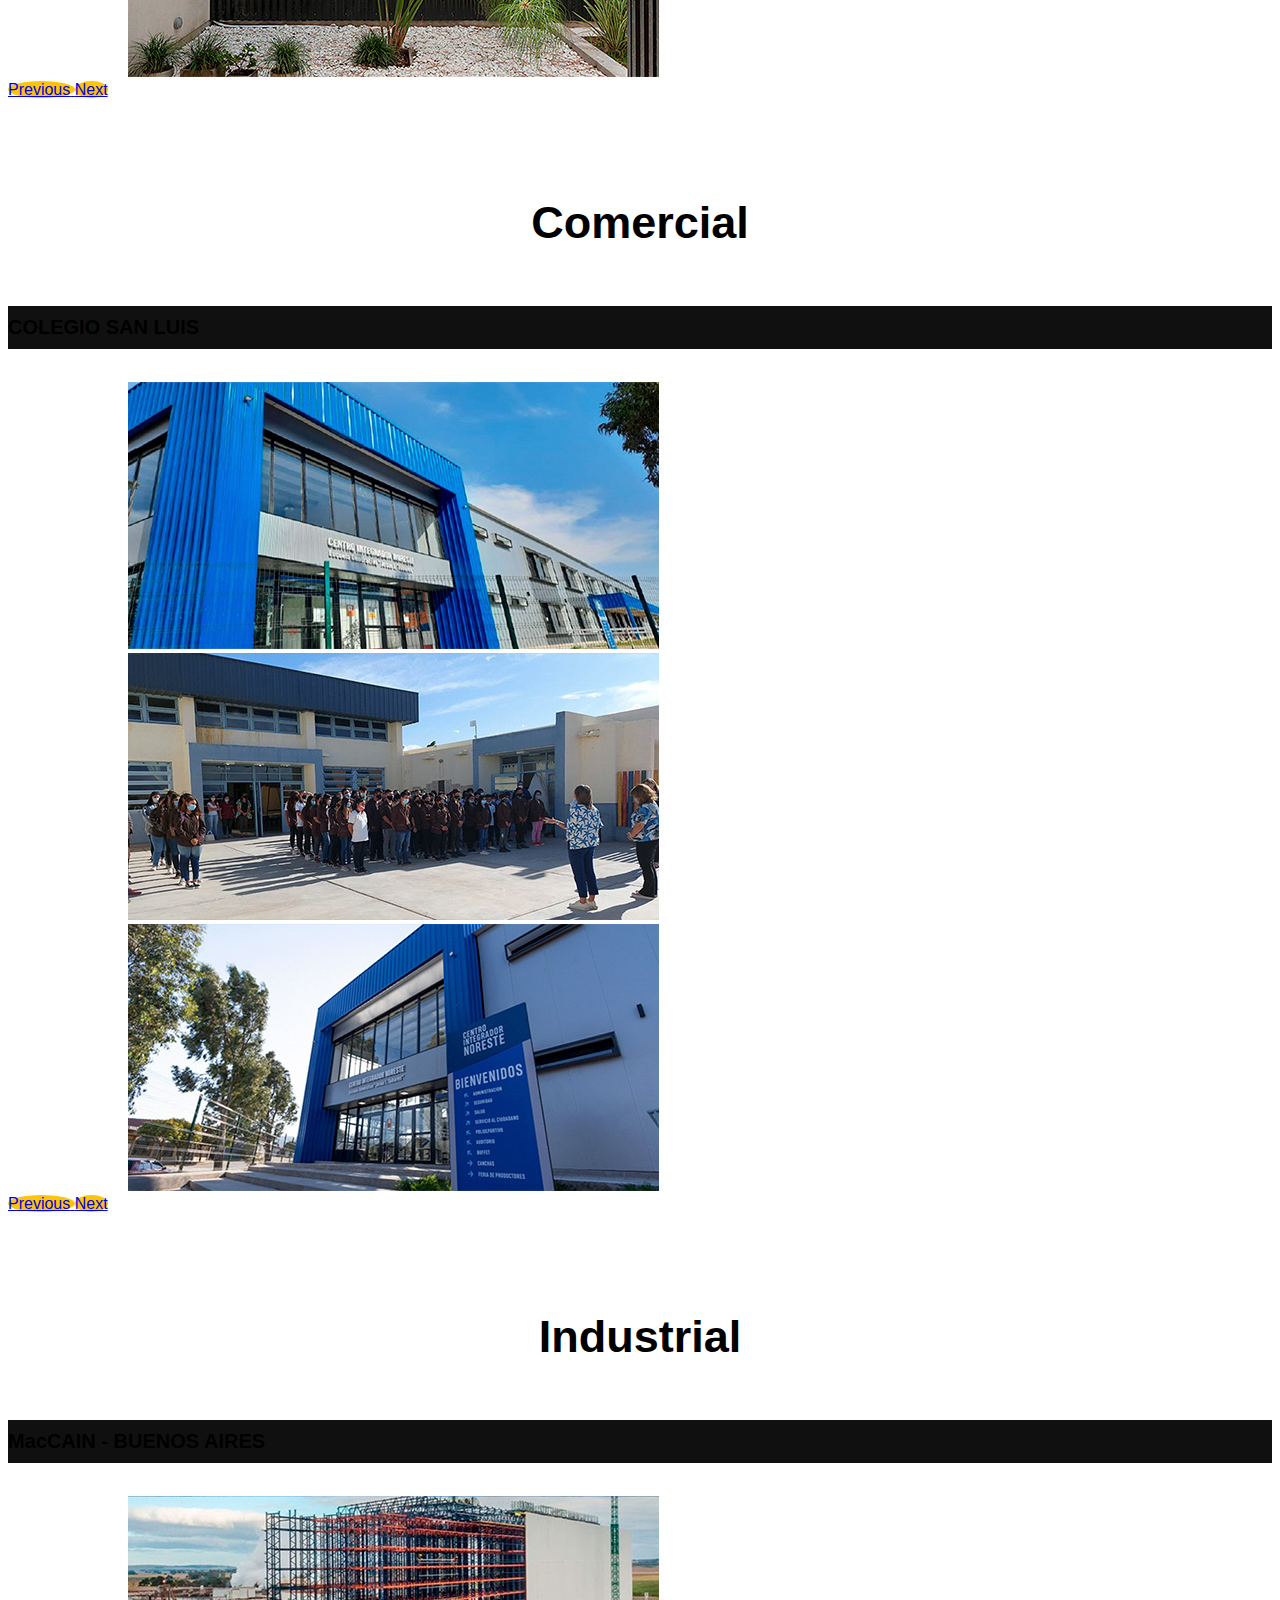
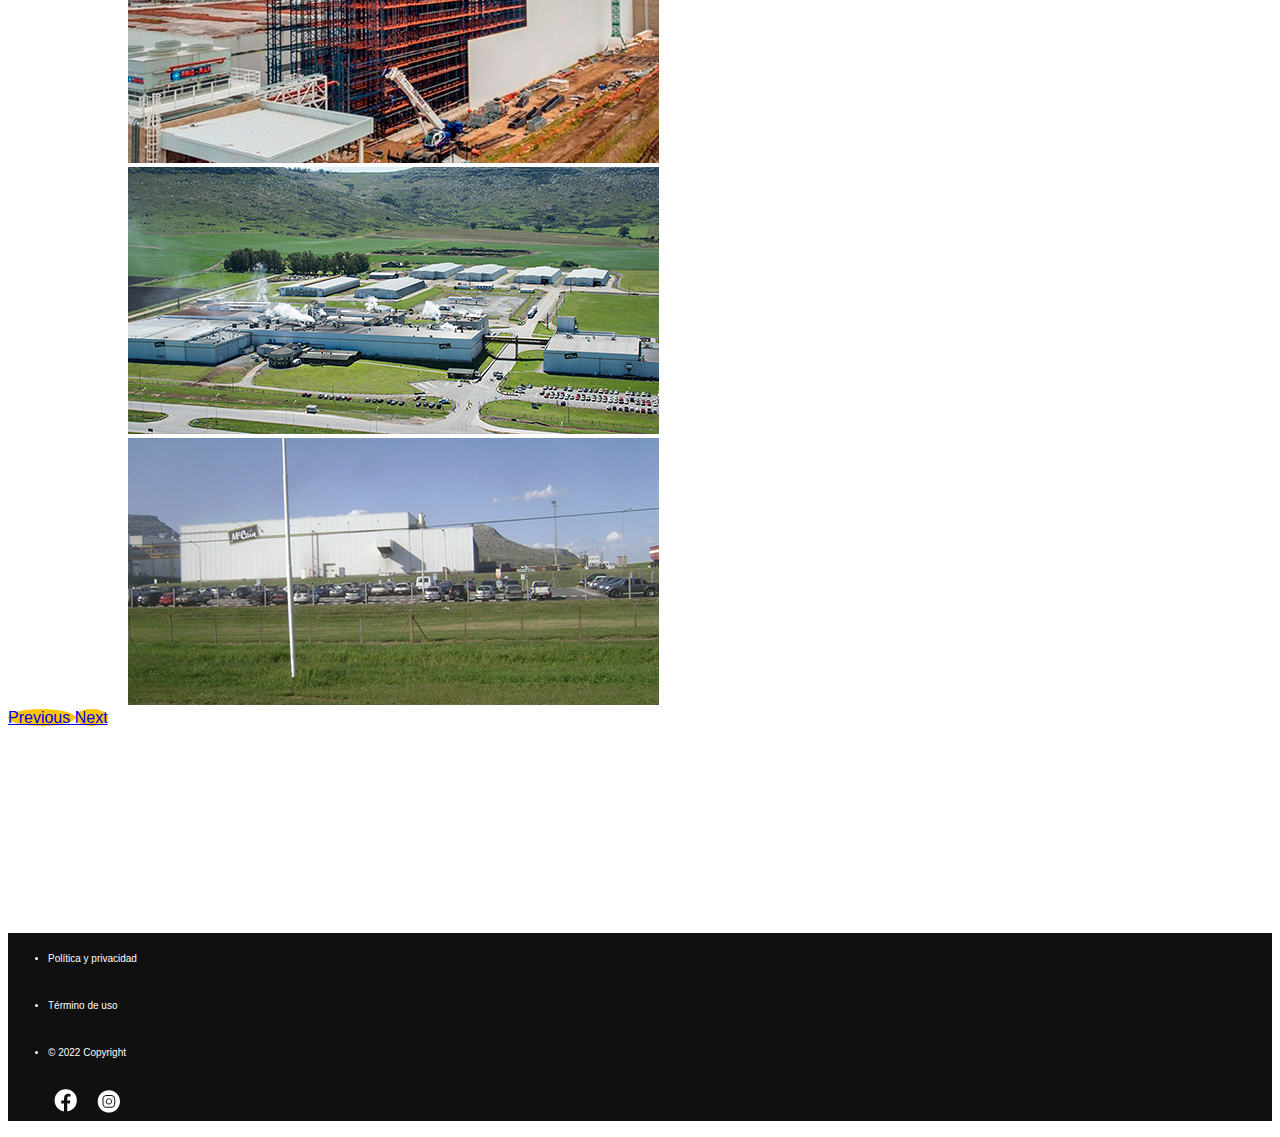
<file: obras generales.html>
<!DOCTYPE html>
<html lang="es">
<head>
    <meta charset="UTF-8">
    <meta http-equiv="X-UA-Compatible" content="IE=edge">
    <meta name="viewport" content="width=device-width, initial-scale=1.0">
    <title>BiaTech</title>
    <!-- bootstrap -->
    <link rel="stylesheet" href="https://cdn.jsdelivr.net/npm/bootstrap@4.6.2/dist/css/bootstrap.min.css" integrity="sha384-xOolHFLEh07PJGoPkLv1IbcEPTNtaed2xpHsD9ESMhqIYd0nLMwNLD69Npy4HI+N" crossorigin="anonymous">
    <!-- font-awesome -->
    <link rel="stylesheet" href="https://cdnjs.cloudflare.com/ajax/libs/font-awesome/6.4.0/css/all.min.css" integrity="sha512-iecdLmaskl7CVkqkXNQ/ZH/XLlvWZOJyj7Yy7tcenmpD1ypASozpmT/E0iPtmFIB46ZmdtAc9eNBvH0H/ZpiBw==" crossorigin="anonymous" referrerpolicy="no-referrer"/>
    <!-- css -->
    <link rel="stylesheet" href="estilo.css">
     <!-- favicon -->
     <link rel="icon" href="imagenes/favicon.png">
     <!-- keywords -->
     <meta name="keywords" content="Estructuras metalicas, Estructuras para edificios ,Estructuras de acero, Constructor de estructuras metálicas, Montaje de estructuras, Diseño de estructuras, Estructuras arquitectónicas, Diseño de estructuras metálicas, Fabricación de estructuras metálicas, Estructuras arquitectónicas prefabricadas, Procesos constructivos de estructuras, Ingeniería de estructuras, Servicios de suministro de estructuras, Montaje de estructuras metálicas, Proyecto de estructuras de acero">
</head>
<body>
    <!-- Header -->
    <header class="header">
      <div class="container">

        <nav class="navbar navbar-expand-lg">
            <!-- logo -->
            <div class="logo">
                <a href="index.html"><img src="imagenes/logo.png" alt=""></a>
            </div>
            <!-- barns -->
            <button class="navbar-toggler" type="button" data-toggle="collapse" data-target="#navbarNav" aria-controls="navbarNav" aria-expanded="false" aria-label="Toggle navigation">
              <span class="fa-solid fa-bars"></span>
            </button>
            <!-- menu -->
            <div class="collapse navbar-collapse justify-content-between" id="navbarNav">
              <ul class="navbar-nav m-auto">
                <li class="nav-item">
                  <a class="nav-link" href="index.html">Inicio</a>
                </li>
                <li class="nav-item">
                  <a class="nav-link" href="nosotros.html">Nosotros</a>
                </li>
                <li class="nav-item">
                  <a class="nav-link" href="productos.html">Productos</a>
                </li>
                <li class="nav-item">
                    <a class="nav-link" href="proyectos.html">Proyectos</a>
                  </li>
                  <li class="nav-item">
                    <a class="nav-link" href="contacto.html">Contacto</a>
                  </li>
              </ul>
              <div class="redes">
                <a href="#"><img src="imagenes/facebock.png" alt=""></a>
                <a href="#"><img src="imagenes/instagram.png" alt=""></a>
              </div>
            </div>
          </nav>
      </div>
    </header>

    <!-- titulos -->
    <div class="Obras-Generales container">
      <h2>Obras Generales</h2>
    </div>

    <!-- carrusel -->
    <div class="container"> 
      <h2 class="title">Residenciales</h2>
      
      <div id="carouselExampleControls" class="carousel slide" data-ride="carousel">
        <div class="carousel-inner">
          <div class="carousel-caption d-none d-md-block">
            <h5>CASA EN PICHANAL SALTA</h5>
          </div>
          <div class="carousel-item active">
            <img class="d-block w-100" src="imagenes/00.jpg" alt="First slide">
          </div>
          <div class="carousel-item">
            <img class="d-block w-100" src="imagenes/01.jpg" alt="Second slide">
          </div>
          <div class="carousel-item">
            <img class="d-block w-100" src="imagenes/02.jpg" alt="Third slide">
          </div>
        </div>
        <a class="carousel-control-prev" href="#carouselExampleControls" role="button" data-slide="prev">
          <span class="carousel-control-prev-icon" aria-hidden="true"></span>
          <span class="sr-only">Previous</span>
        </a>
        <a class="carousel-control-next" href="#carouselExampleControls" role="button" data-slide="next">
          <span class="carousel-control-next-icon" aria-hidden="true"></span>
          <span class="sr-only">Next</span>
        </a>
      </div>

      <h2 class="title">Comercial</h2>
      
      <div id="carouselExampleControls2" class="carousel slide" data-ride="carousel">
        <div class="carousel-inner">
          <div class="carousel-caption d-none d-md-block">
          <h5>COLEGIO SAN LUIS</h5>
        </div>

          <div class="carousel-item active">
            <img class="d-block w-100" src="imagenes/03.jpg" alt="First slide">
          </div>
          <div class="carousel-item">
            <img class="d-block w-100" src="imagenes/04.jpg" alt="Second slide">
          </div>
          <div class="carousel-item">
            <img class="d-block w-100" src="imagenes/05.jpg" alt="Third slide">
          </div>
        </div>
        <a class="carousel-control-prev" href="#carouselExampleControls2" role="button" data-slide="prev">
          <span class="carousel-control-prev-icon" aria-hidden="true"></span>
          <span class="sr-only">Previous</span>
        </a>
        <a class="carousel-control-next" href="#carouselExampleControls2" role="button" data-slide="next">
          <span class="carousel-control-next-icon" aria-hidden="true"></span>
          <span class="sr-only">Next</span>
        </a>
      </div>

      <h2 class="title">Industrial</h2>
      <div class="ultimo-carrusel">
        <div id="carouselExampleControls3" class="carousel slide" data-ride="carousel">
          <div class="carousel-inner">
            <div class="carousel-caption d-none d-md-block">
              <h5>MacCAIN - BUENOS AIRES</h5>
            </div>
            <div class="carousel-item active">
              <img class="d-block w-100" src="imagenes/06.jpg" alt="First slide">
            </div>
            <div class="carousel-item">
              <img class="d-block w-100" src="imagenes/07.jpg" alt="Second slide">
            </div>
            <div class="carousel-item">
              <img class="d-block w-100" src="imagenes/08.jpg" alt="Third slide">
            </div>
          </div>
          <a class="carousel-control-prev" href="#carouselExampleControls3" role="button" data-slide="prev">
            <span class="carousel-control-prev-icon" aria-hidden="true"></span>
            <span class="sr-only">Previous</span>
          </a>
          <a class="carousel-control-next" href="#carouselExampleControls3" role="button" data-slide="next">
            <span class="carousel-control-next-icon" aria-hidden="true"></span>
            <span class="sr-only">Next</span>
          </a>
        </div>
      </div>
    </div>


<!-- footer -->
<footer class="py-4">
  <div class="container">
    <nav class="row">
      <ul class="col-3 list-unstyled">
        <li class="li-footer">Política y privacidad</li>
      </ul>
      <ul class="col-3 list-unstyled">
        <li class="li-footer" >Término de uso</li>
      </ul>
      <ul class="col-3 list-unstyled">
        <li class="li-footer">© 2022 Copyright</li>
      </ul>
      <ul class="logos-footer col-3 list-unstyled d-flex justify-content-center">
        <a href="#" class="text-reset"><img src="imagenes/facebock.png" alt=""></a>
        <a href="#" class="text-reset"> <img src="imagenes/instagram.png" alt=""></a>
      </ul>
    </nav>
  </div>  
  
  </footer>
 
  

  
    


 
    
    <script src="https://cdn.jsdelivr.net/npm/jquery@3.5.1/dist/jquery.slim.min.js" integrity="sha384-DfXdz2htPH0lsSSs5nCTpuj/zy4C+OGpamoFVy38MVBnE+IbbVYUew+OrCXaRkfj" crossorigin="anonymous"></script>
<script src="https://cdn.jsdelivr.net/npm/bootstrap@4.6.2/dist/js/bootstrap.bundle.min.js" integrity="sha384-Fy6S3B9q64WdZWQUiU+q4/2Lc9npb8tCaSX9FK7E8HnRr0Jz8D6OP9dO5Vg3Q9ct" crossorigin="anonymous"></script>
</body>
</html>
</file>
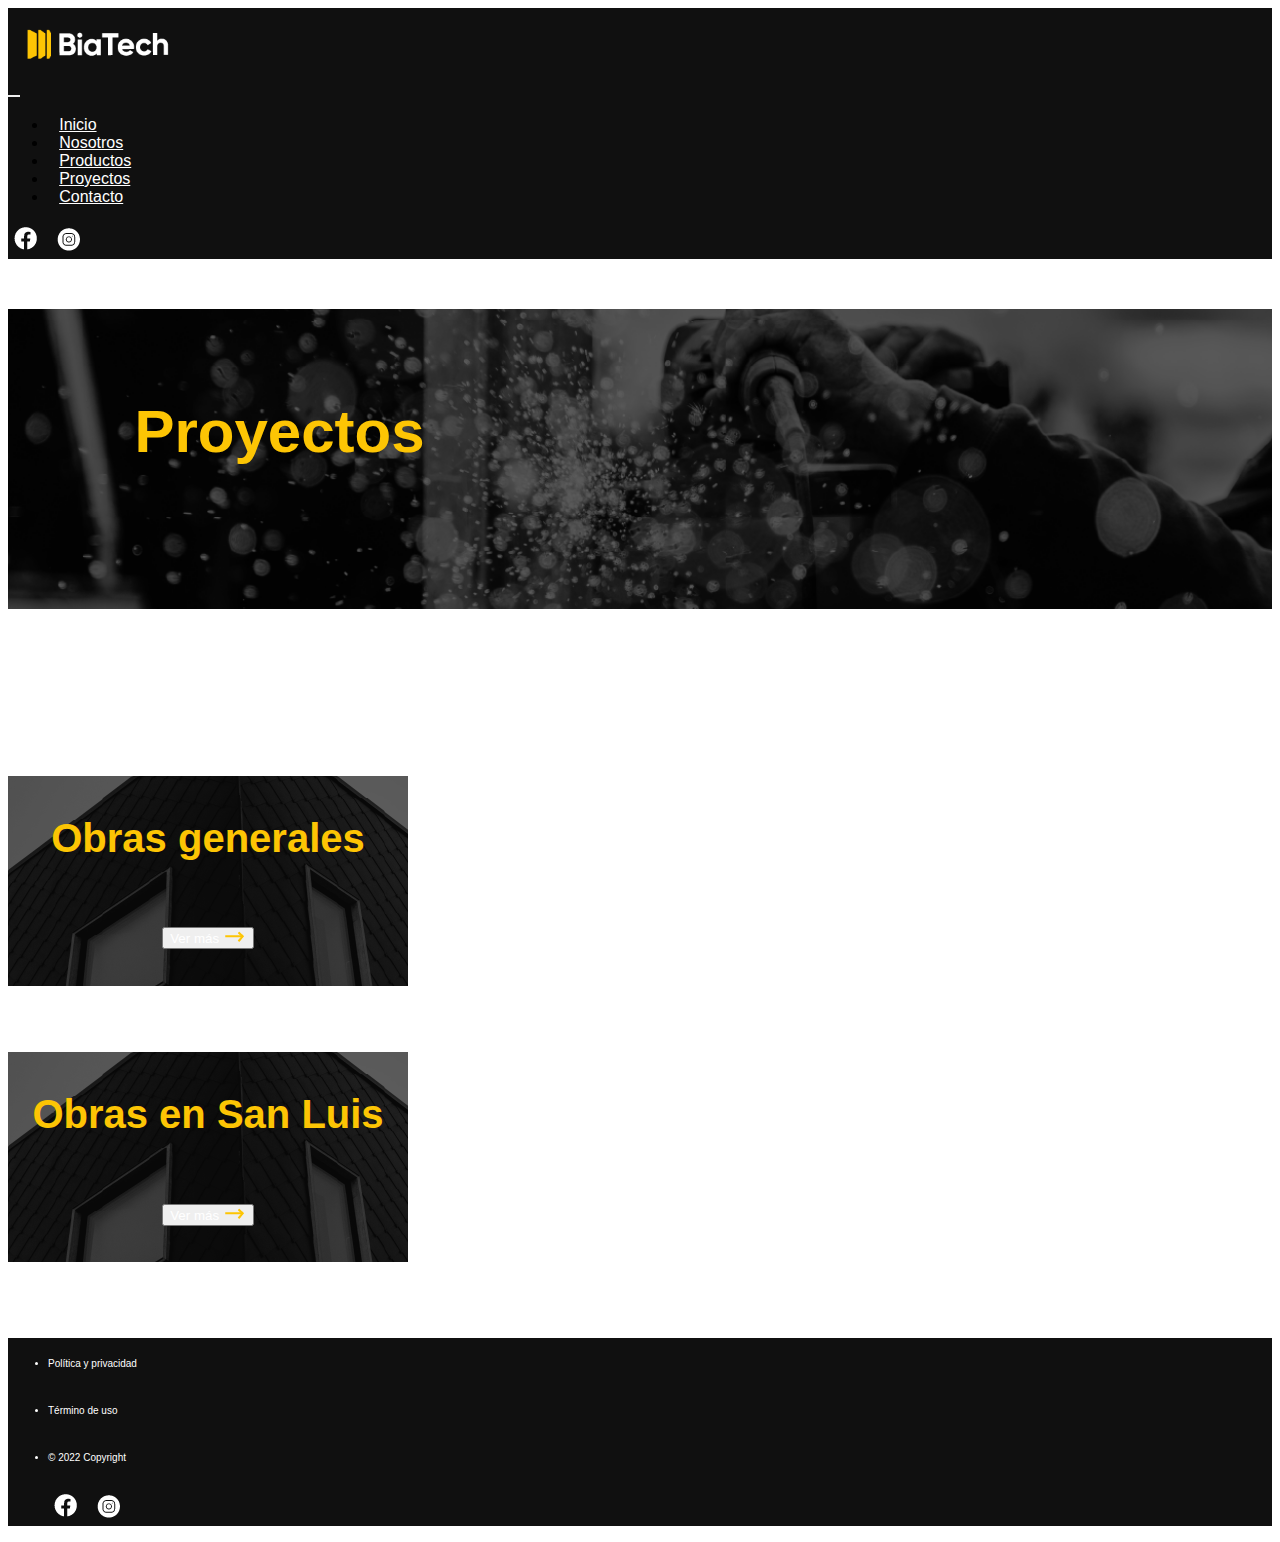
<file: proyectos.html>
<!DOCTYPE html>
<html lang="es">
<head>
    <meta charset="UTF-8">
    <meta http-equiv="X-UA-Compatible" content="IE=edge">
    <meta name="viewport" content="width=device-width, initial-scale=1.0">
    <title>BiaTech</title>
    <!-- bootstrap -->
    <link rel="stylesheet" href="https://cdn.jsdelivr.net/npm/bootstrap@4.6.2/dist/css/bootstrap.min.css" integrity="sha384-xOolHFLEh07PJGoPkLv1IbcEPTNtaed2xpHsD9ESMhqIYd0nLMwNLD69Npy4HI+N" crossorigin="anonymous">
    <!-- font-awesome -->
    <link rel="stylesheet" href="https://cdnjs.cloudflare.com/ajax/libs/font-awesome/6.4.0/css/all.min.css" integrity="sha512-iecdLmaskl7CVkqkXNQ/ZH/XLlvWZOJyj7Yy7tcenmpD1ypASozpmT/E0iPtmFIB46ZmdtAc9eNBvH0H/ZpiBw==" crossorigin="anonymous" referrerpolicy="no-referrer"/>
    <!-- css -->
    <link rel="stylesheet" href="estilo.css">
     <!-- favicon -->
     <link rel="icon" href="imagenes/favicon.png">
     <!-- keywords -->
     <meta name="keywords" content="Estructuras metalicas, Estructuras para edificios ,Estructuras de acero, Constructor de estructuras metálicas, Montaje de estructuras, Diseño de estructuras, Estructuras arquitectónicas, Diseño de estructuras metálicas, Fabricación de estructuras metálicas, Estructuras arquitectónicas prefabricadas, Procesos constructivos de estructuras, Ingeniería de estructuras, Servicios de suministro de estructuras, Montaje de estructuras metálicas, Proyecto de estructuras de acero">
</head>

<body>
    <!-- Header -->
    <header class="header">
      <div class="container">

        <nav class="navbar navbar-expand-lg">
            <!-- logo -->
            <div class="logo">
                <a href="index.html"><img src="imagenes/logo.png" alt=""></a>
            </div>
            <!-- barns -->
            <button class="navbar-toggler" type="button" data-toggle="collapse" data-target="#navbarNav" aria-controls="navbarNav" aria-expanded="false" aria-label="Toggle navigation">
              <span class="fa-solid fa-bars"></span>
            </button>
            <!-- menu -->
            <div class="collapse navbar-collapse justify-content-between" id="navbarNav">
              <ul class="navbar-nav m-auto">
                <li class="nav-item">
                  <a class="nav-link" href="index.html">Inicio</a>
                </li>
                <li class="nav-item">
                  <a class="nav-link" href="nosotros.html">Nosotros</a>
                </li>
                <li class="nav-item">
                  <a class="nav-link" href="productos.html">Productos</a>
                </li>
                <li class="nav-item">
                    <a class="nav-link" href="proyectos.html">Proyectos</a>
                  </li>
                  <li class="nav-item">
                    <a class="nav-link" href="contacto.html">Contacto</a>
                  </li>
              </ul>
              <div class="redes">
                <a href="#"><img src="imagenes/facebock.png" alt=""></a>
                <a href="#"><img src="imagenes/instagram.png" alt=""></a>
              </div>
            </div>
          </nav>
      </div>
    </header>

    <!-- jumbatrom -->
  <section class="banner-proyectos">
    <div class="container">
      <h2>Proyectos</h2>
    </div>
  </section>

  <!-- tarjetas -->
 <div class="tarjetas-productos container">
    
  <div class="row pb-4">
      <div class="col-md-6 d-flex justify-content-center">
          
          <div class="card mb-4" style="width: 25rem;">
              <div class="card-body">
                  <h5 class="card-title3">Obras generales</h5>
                  <div class="boton">
                    <a href="obras generales.html">
                      <button type="button" class="btn btn-link">Ver más  <img src="imagenes/flecha.png" alt=""></button>
                    </a>
                  </div>
              </div>
          </div>
          
      </div>
      
      
      <div class="col-md-6 d-flex justify-content-center">
          
          <div class="card mb-4" style="width: 25rem;">
          
              <div class="card-body">
                  <h5 class="card-title3">Obras en San Luis</h5>
                  <div class="boton">
                      <a href="obras en san luis.html">
                        <button type="button" class="btn btn-link">Ver más <img src="imagenes/flecha.png" alt=""></button>
                      </a>
                    </div>
              </div>
          </div>
          
      </div>
  </div>
</div>
 
<!-- footer -->
<footer class="py-4">
  <div class="container">
    <nav class="row">
      <ul class="col-3 list-unstyled">
        <li class="li-footer">Política y privacidad</li>
      </ul>
      <ul class="col-3 list-unstyled">
        <li class="li-footer" >Término de uso</li>
      </ul>
      <ul class="col-3 list-unstyled">
        <li class="li-footer">© 2022 Copyright</li>
      </ul>
      <ul class="logos-footer col-3 list-unstyled d-flex justify-content-center">
        <a href="#" class="text-reset"><img src="imagenes/facebock.png" alt=""></a>
        <a href="#" class="text-reset"> <img src="imagenes/instagram.png" alt=""></a>
      </ul>
    </nav>
  </div>  
  
  </footer>
 
  

  
    


 
    
<script src="https://cdn.jsdelivr.net/npm/jquery@3.5.1/dist/jquery.slim.min.js" integrity="sha384-DfXdz2htPH0lsSSs5nCTpuj/zy4C+OGpamoFVy38MVBnE+IbbVYUew+OrCXaRkfj" crossorigin="anonymous"></script>
<script src="https://cdn.jsdelivr.net/npm/bootstrap@4.6.2/dist/js/bootstrap.bundle.min.js" integrity="sha384-Fy6S3B9q64WdZWQUiU+q4/2Lc9npb8tCaSX9FK7E8HnRr0Jz8D6OP9dO5Vg3Q9ct" crossorigin="anonymous"></script>
</body>
</html>
</file>
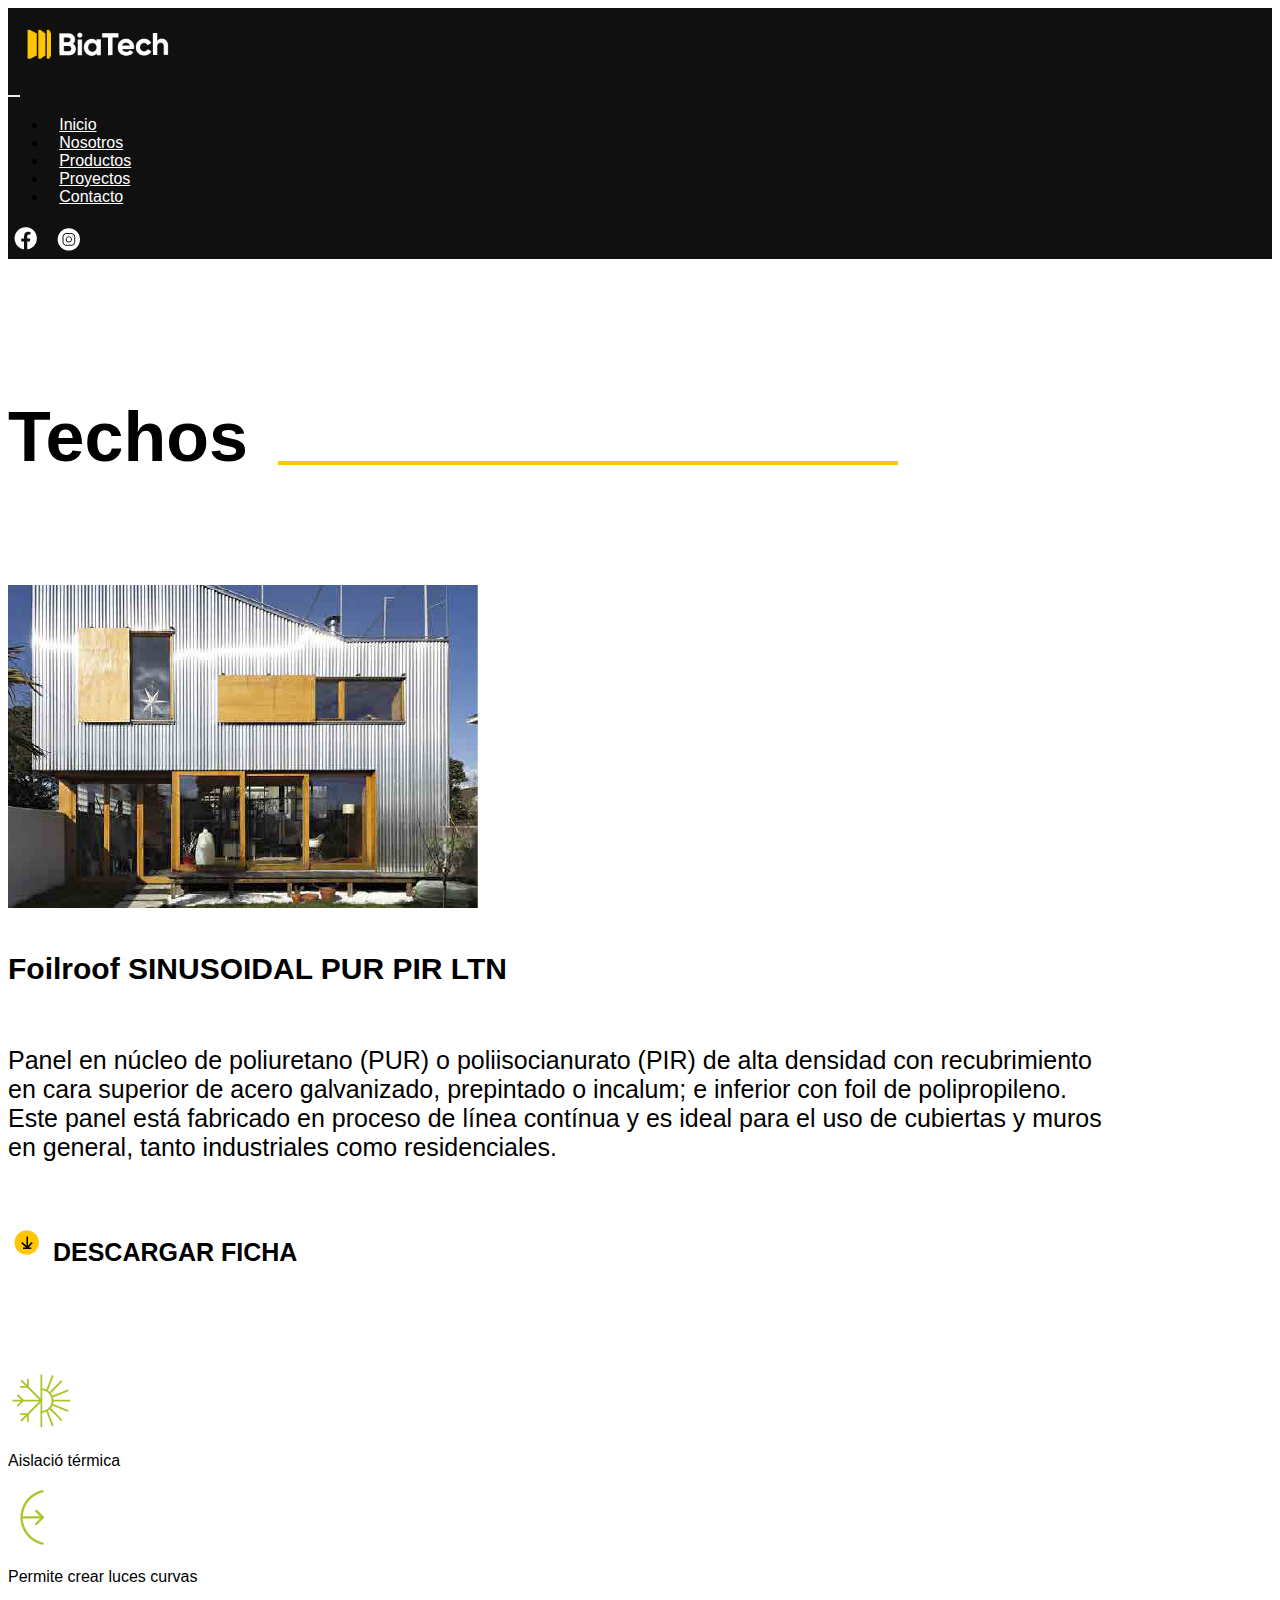
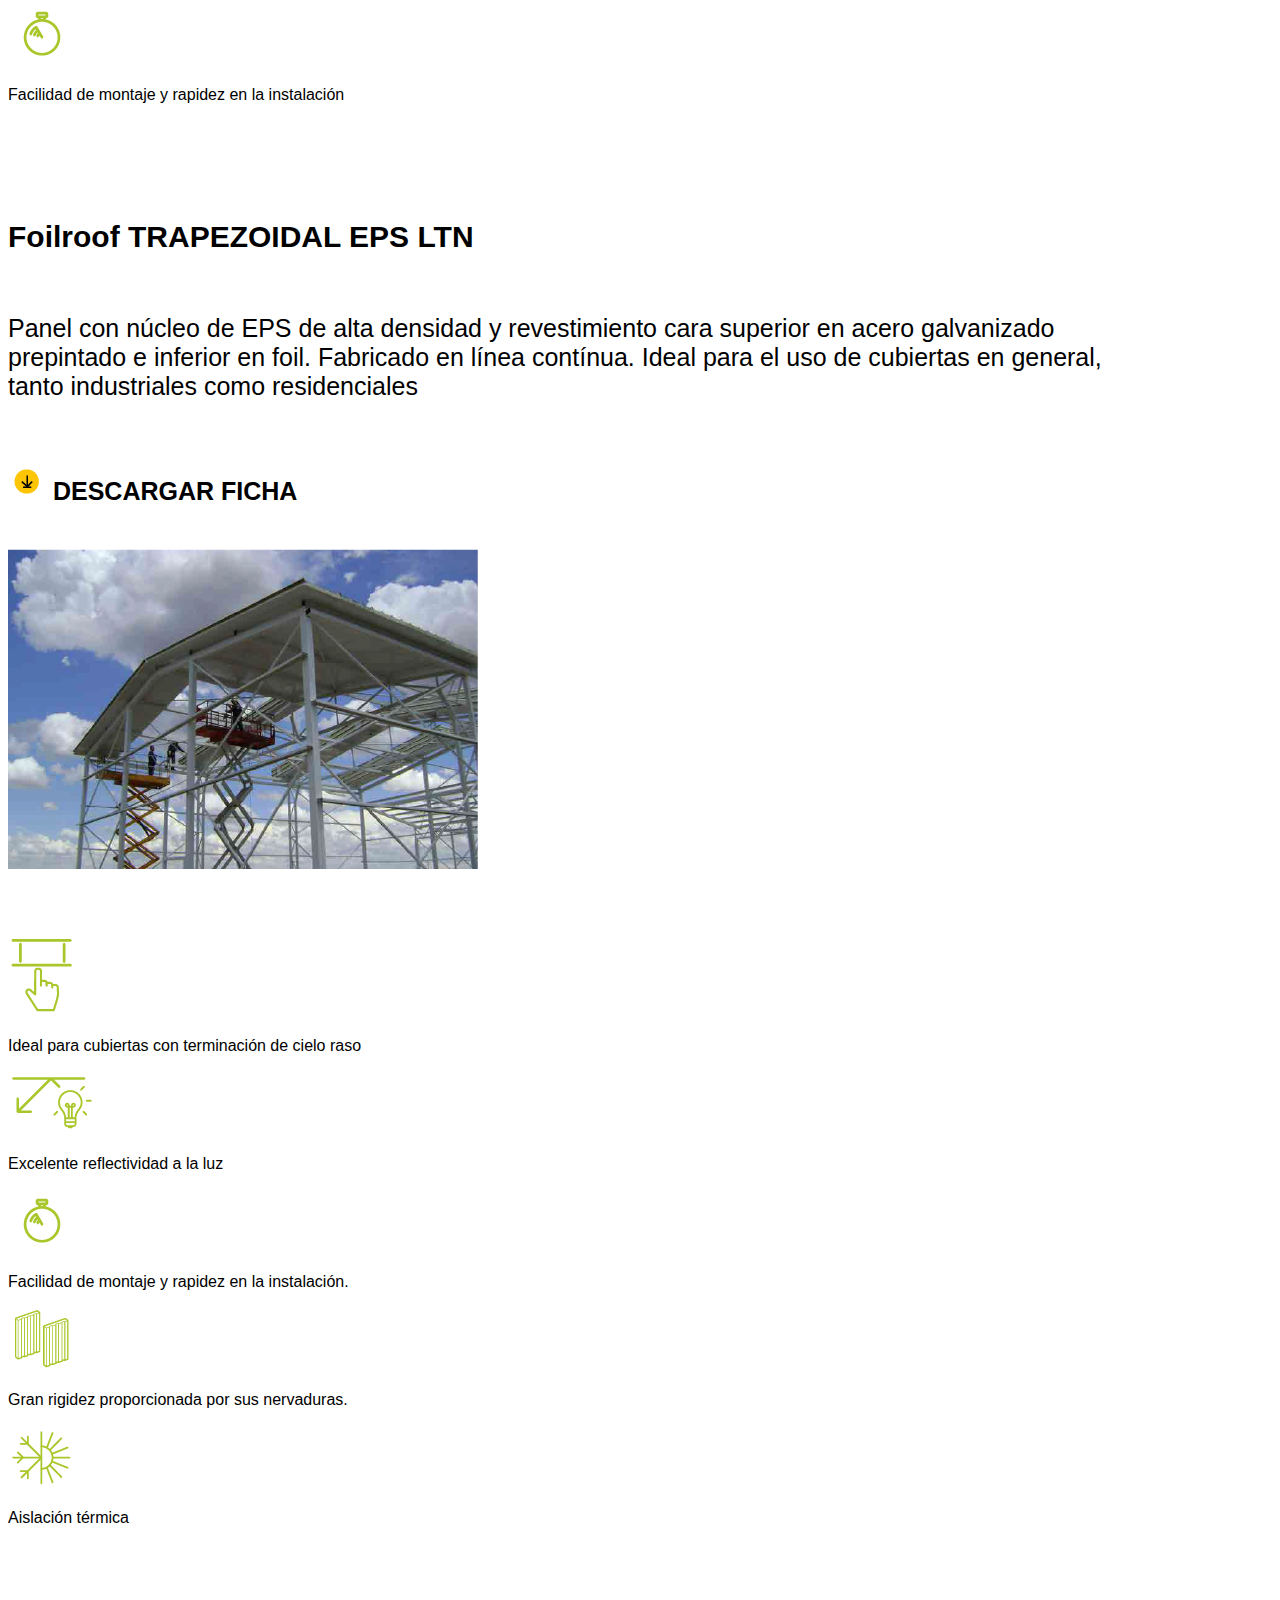
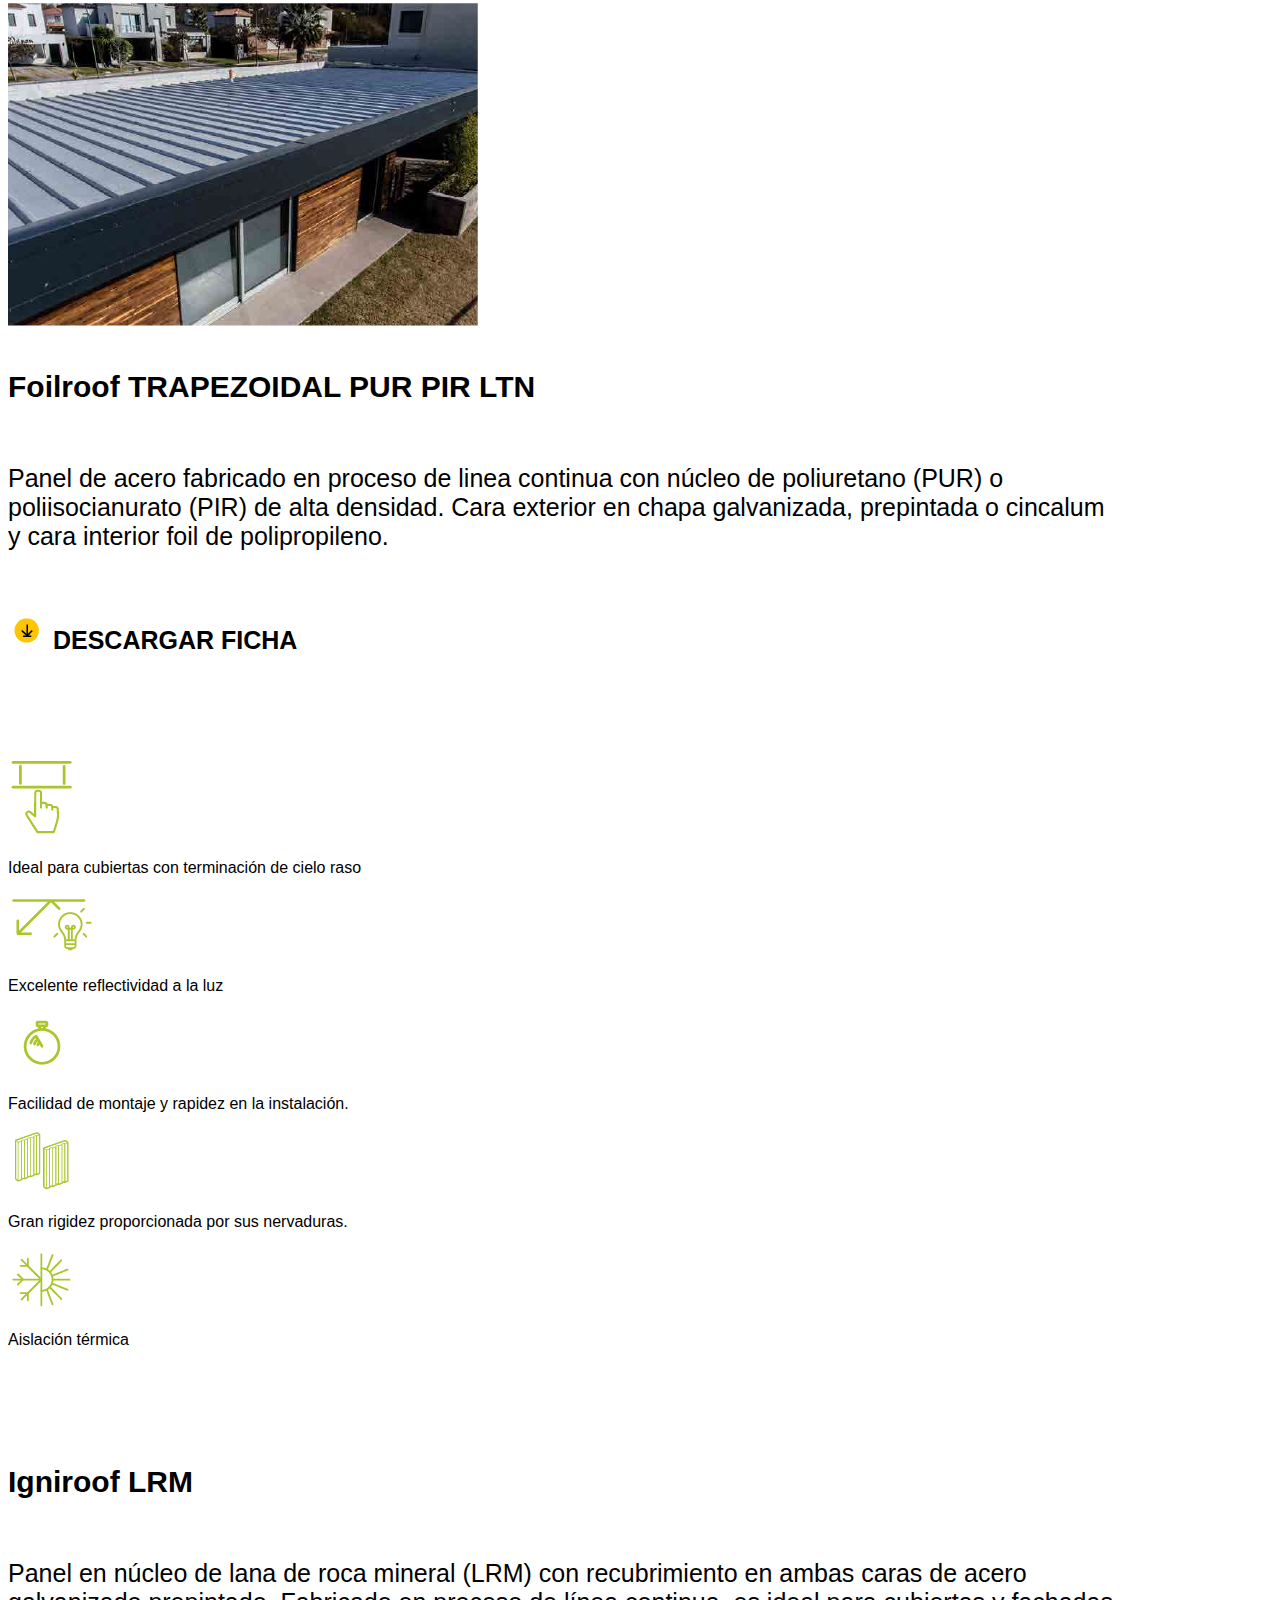
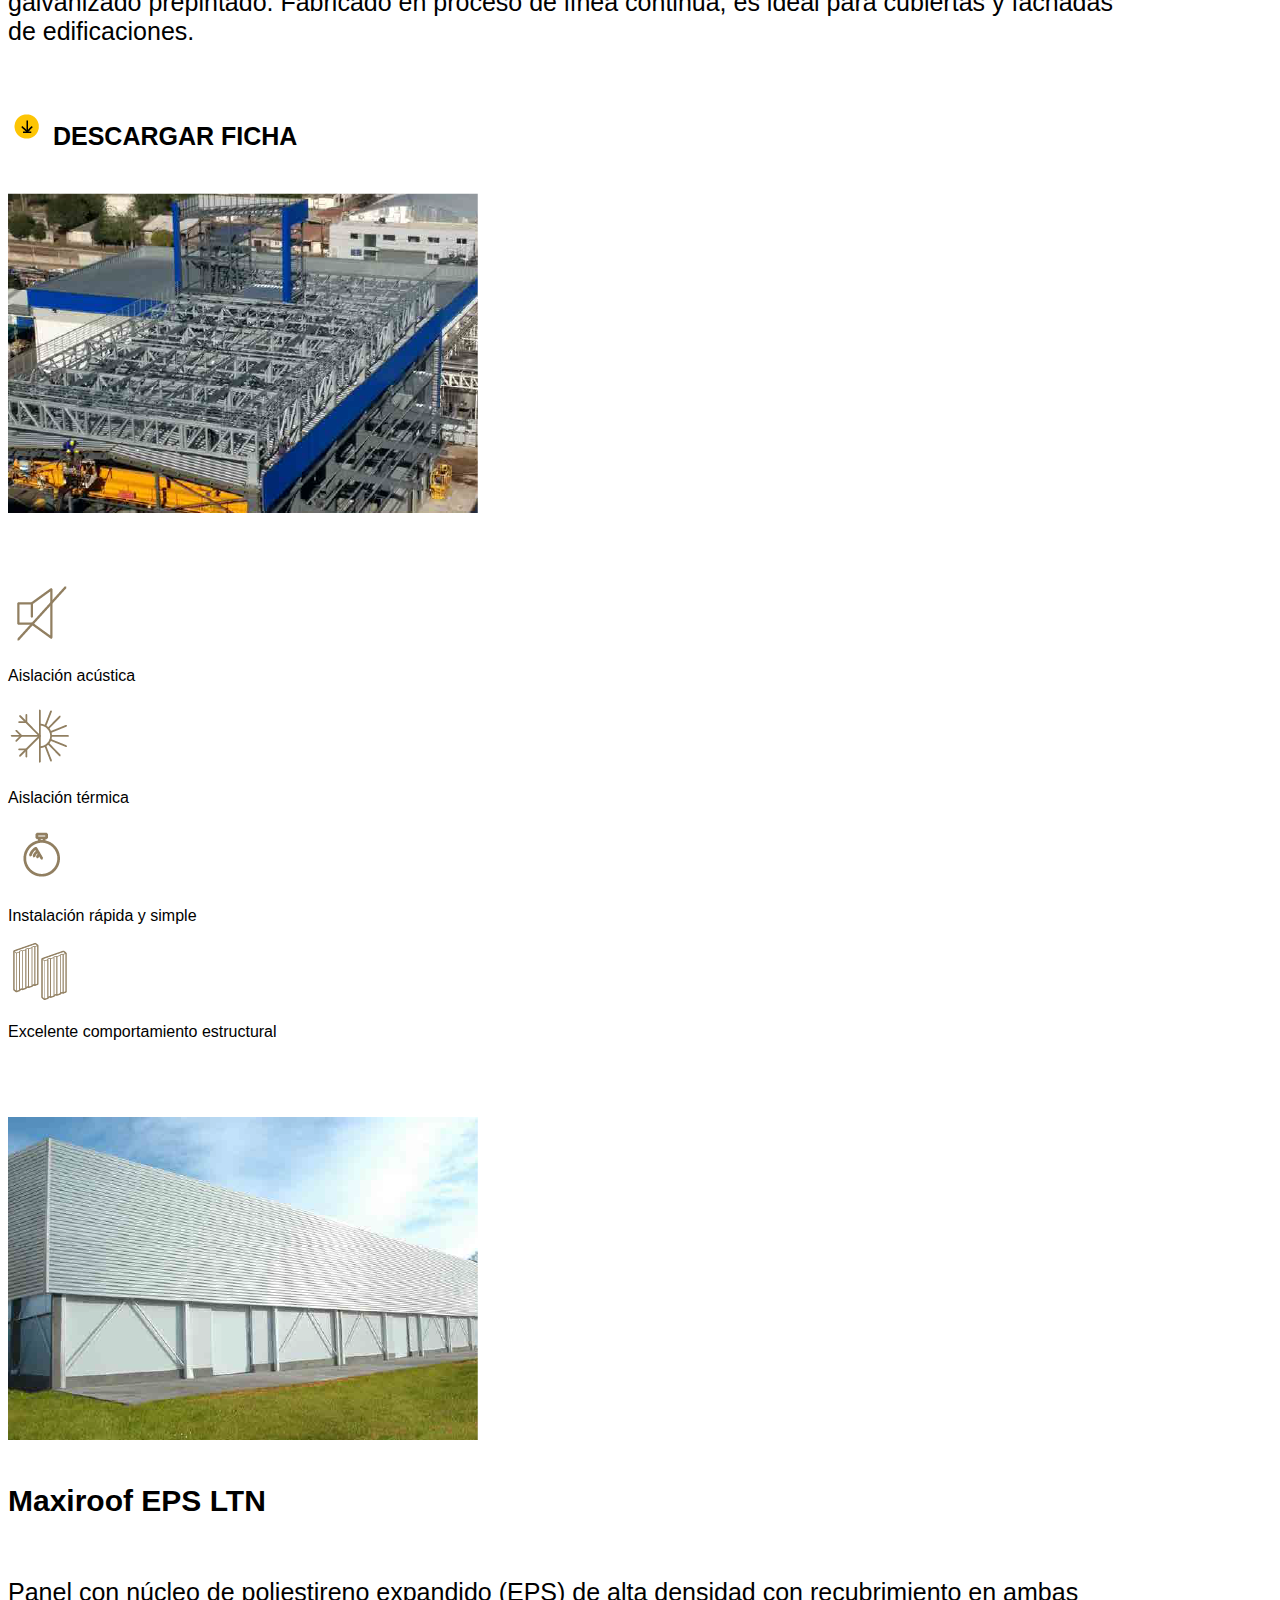
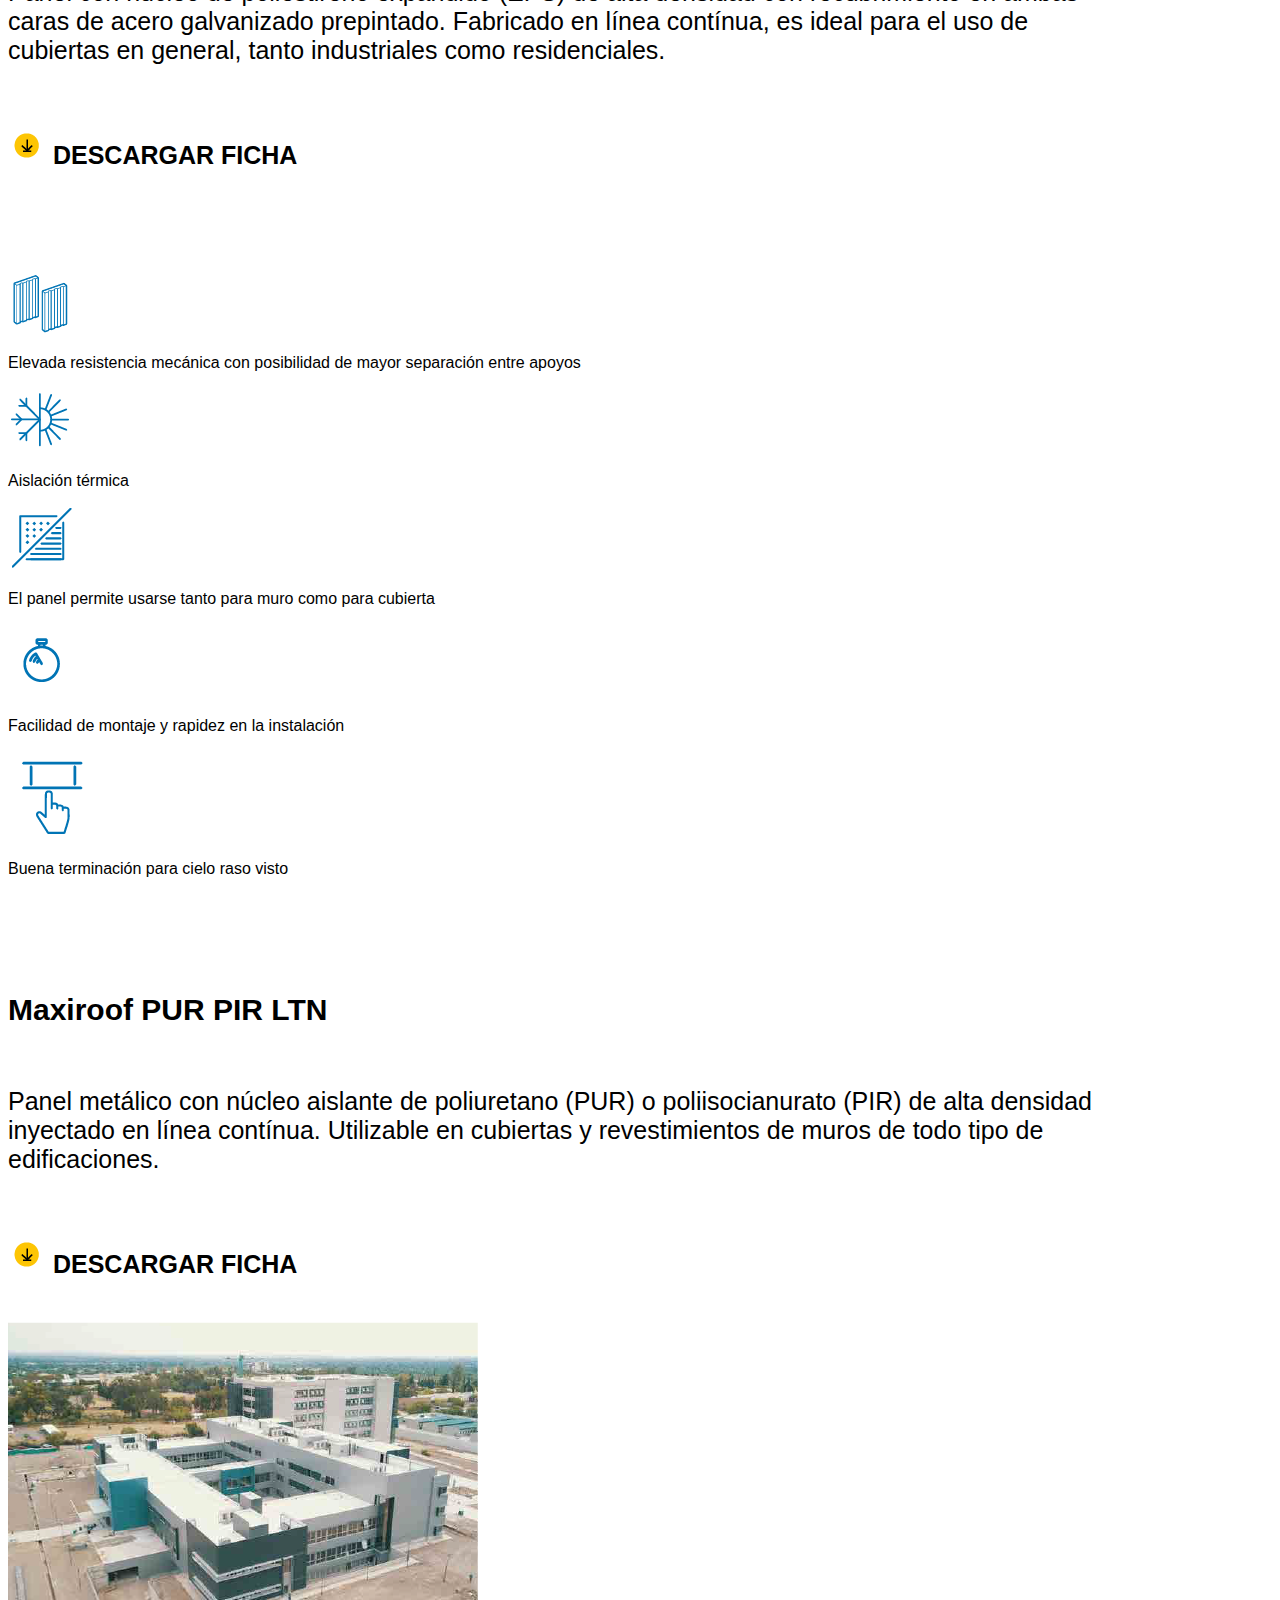
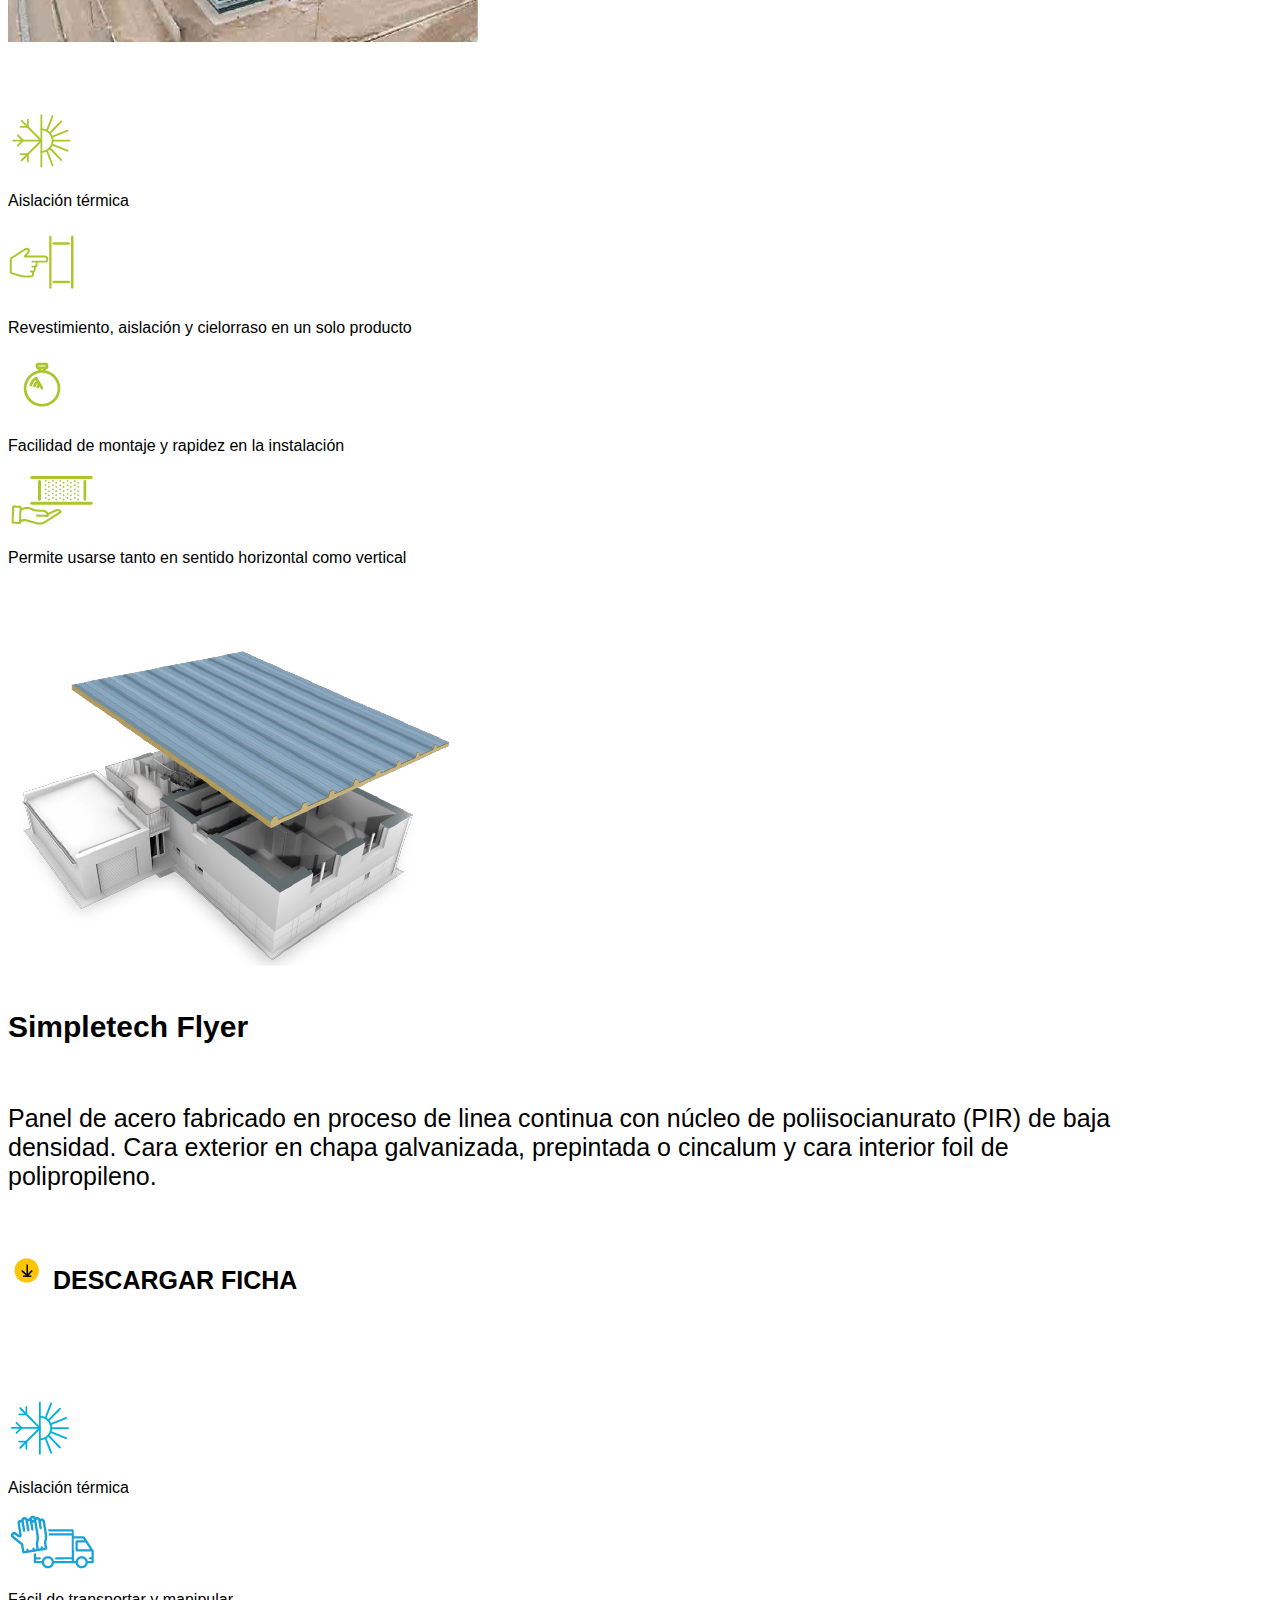
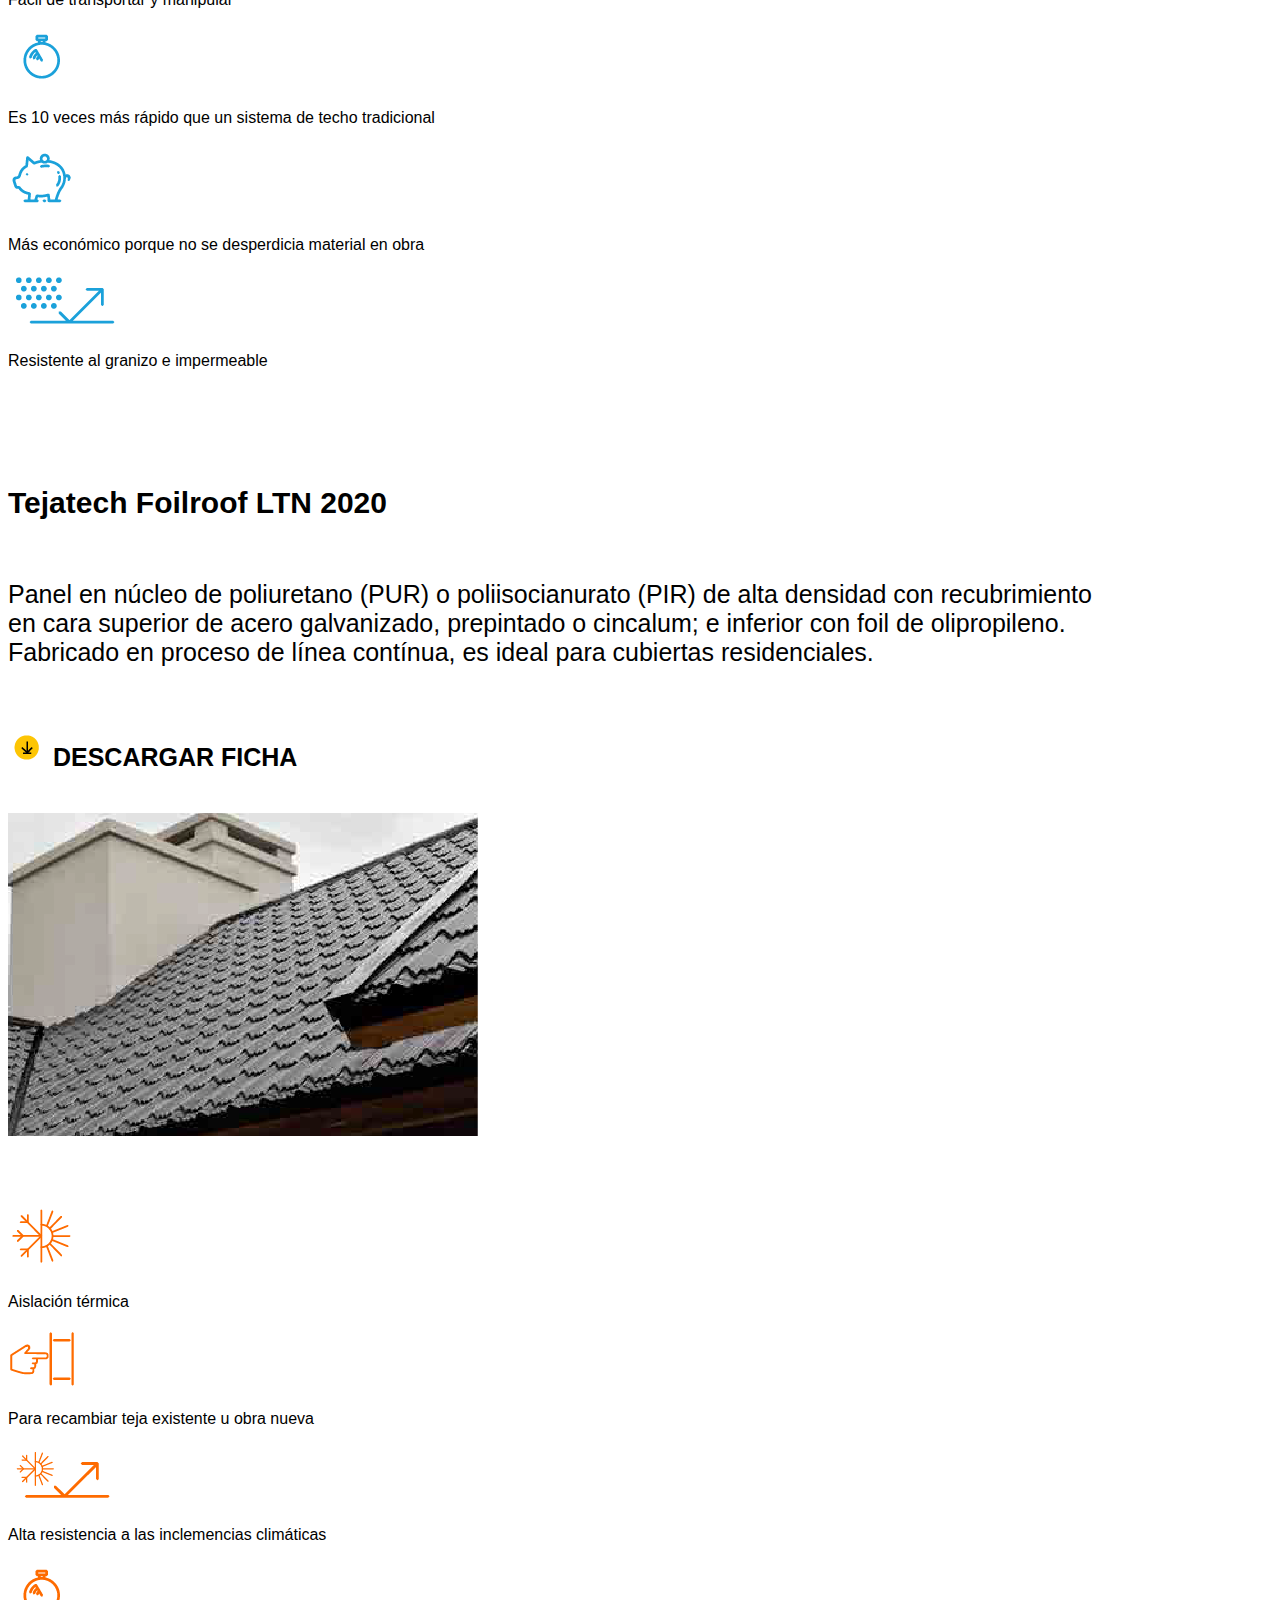
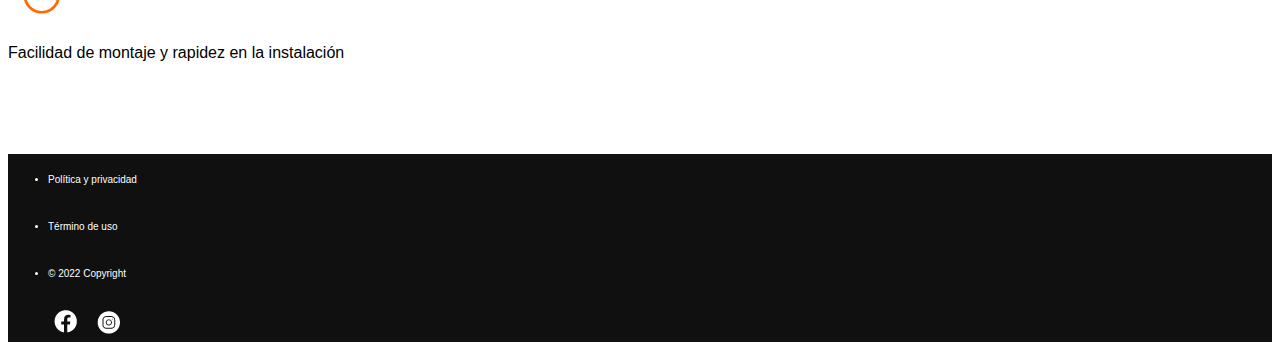
<file: techos.html>
<!DOCTYPE html>
<html lang="es">
<head>
    <meta charset="UTF-8">
    <meta http-equiv="X-UA-Compatible" content="IE=edge">
    <meta name="viewport" content="width=device-width, initial-scale=1.0">
    <title>BiaTech</title>
    <!-- bootstrap -->
    <link rel="stylesheet" href="https://cdn.jsdelivr.net/npm/bootstrap@4.6.2/dist/css/bootstrap.min.css" integrity="sha384-xOolHFLEh07PJGoPkLv1IbcEPTNtaed2xpHsD9ESMhqIYd0nLMwNLD69Npy4HI+N" crossorigin="anonymous">
    <!-- font-awesome -->
    <link rel="stylesheet" href="https://cdnjs.cloudflare.com/ajax/libs/font-awesome/6.4.0/css/all.min.css" integrity="sha512-iecdLmaskl7CVkqkXNQ/ZH/XLlvWZOJyj7Yy7tcenmpD1ypASozpmT/E0iPtmFIB46ZmdtAc9eNBvH0H/ZpiBw==" crossorigin="anonymous" referrerpolicy="no-referrer"/>
    <!-- css -->
    <link rel="stylesheet" href="estilo.css">
     <!-- favicon -->
     <link rel="icon" href="imagenes/favicon.png">
     <!-- keywords -->
     <meta name="keywords" content="Estructuras metalicas, Estructuras para edificios ,Estructuras de acero, Constructor de estructuras metálicas, Montaje de estructuras, Diseño de estructuras, Estructuras arquitectónicas, Diseño de estructuras metálicas, Fabricación de estructuras metálicas, Estructuras arquitectónicas prefabricadas, Procesos constructivos de estructuras, Ingeniería de estructuras, Servicios de suministro de estructuras, Montaje de estructuras metálicas, Proyecto de estructuras de acero">
</head>
<body>
    <!-- Header -->
    <header class="header">
      <div class="container">

        <nav class="navbar navbar-expand-lg">
            <!-- logo -->
            <div class="logo">
                <a href="index.html"><img src="imagenes/logo.png" alt=""></a>
            </div>
            <!-- barns -->
            <button class="navbar-toggler" type="button" data-toggle="collapse" data-target="#navbarNav" aria-controls="navbarNav" aria-expanded="false" aria-label="Toggle navigation">
              <span class="fa-solid fa-bars"></span>
            </button>
            <!-- menu -->
            <div class="collapse navbar-collapse justify-content-between" id="navbarNav">
              <ul class="navbar-nav m-auto">
                <li class="nav-item">
                  <a class="nav-link" href="index.html">Inicio</a>
                </li>
                <li class="nav-item">
                  <a class="nav-link" href="nosotros.html">Nosotros</a>
                </li>
                <li class="nav-item">
                  <a class="nav-link" href="productos.html">Productos</a>
                </li>
                <li class="nav-item">
                    <a class="nav-link" href="proyectos.html">Proyectos</a>
                  </li>
                  <li class="nav-item">
                    <a class="nav-link" href="contacto.html">Contacto</a>
                  </li>
              </ul>
              <div class="redes">
                <a href="#"><img src="imagenes/facebock.png" alt=""></a>
                <a href="#"><img src="imagenes/instagram.png" alt=""></a>
              </div>
            </div>
          </nav>
      </div>
    </header>

    <!-- titulos -->
    <div class="titulo container">
      <h2>Techos</h2>
    </div>

    <!-- contenido -->
    <div class="container">
      <!-- parte1 -->
      <div class="row align-items-center">
        <div class="col-sm-12 col-md-6 col-lg-6 col-xl-6 fotos">
          <img src="imagenes/techo-1.png" class="img-fluid mb-5" alt="">
        </div>
        <div class="col-sm-12 col-md-6 col-lg-6 col-xl-6 cont-texto">
          <h4>Foilroof SINUSOIDAL PUR PIR LTN</h4>
          <p>Panel en núcleo de poliuretano (PUR) o poliisocianurato (PIR) de alta densidad con recubrimiento en cara superior de acero galvanizado, prepintado o incalum; e inferior con foil de polipropileno. Este panel está fabricado en proceso de línea contínua y es ideal para el uso de cubiertas y muros en general, tanto industriales como residenciales.</p>
          <h5> <img src="imagenes/boton-descargas.png" alt=""> DESCARGAR FICHA</h5>
        </div>
    </div>
      <!-- vectores1 -->
      <div class="row vectores">
        <div class="col-sm-6 col-md-6 col-lg-4 col-xl-4">
          <div class="vector text-center">
            <img src="imagenes/vector 22.png" alt="">
            <p>Aislació térmica</p>
          </div>
        </div>
        <div class="col-sm-6 col-md-6 col-lg-4 col-xl-4">
          <div class="vector text-center">
            <img src="imagenes/vector 23.png" alt="">
            <p>Permite crear luces curvas</p>
          </div>
        </div>
        <div class="col-sm-6 col-md-6 col-lg-4 col-xl-4">
          <div class="vector text-center">
            <img src="imagenes/vector 24.png" alt="">
            <p>Facilidad de montaje y rapidez en la instalación</p>
          </div>
        </div>
      </div>
     
      <!-- parte2 -->
      <div class="row align-items-center">
        <div class="col-sm-12 col-md-6 col-lg-6 col-xl-6 cont-texto">
          <h4>Foilroof TRAPEZOIDAL EPS LTN</h4>
          <p>Panel con núcleo de EPS de alta densidad y revestimiento cara superior en acero galvanizado prepintado e inferior en foil. Fabricado en línea contínua. Ideal para el uso de cubiertas en general, tanto industriales como residenciales</p>
          <h5> <img src="imagenes/boton-descargas.png" alt=""> DESCARGAR FICHA</h5>
        </div>
        <div class="col-sm-12 col-md-6 col-lg-6 col-xl-6 fotos">
          <img src="imagenes/techo-2.png" class="img-fluid mb-5" alt="">
        </div>
      </div>
      
      <!-- vectores2 -->
      <div class="row vectores">
        <div class="col-sm-6 col-md-6 col-lg-2 col-xl-2">
          <div class="vector text-center">
            <img src="imagenes/vector 25.png" alt="">
            <p>Ideal para cubiertas con terminación de cielo raso</p>
          </div>
        </div>
        <div class="col-sm-6 col-md-6 col-lg-2 col-xl-2">
          <div class="vector text-center">
            <img src="imagenes/vector 26.png" alt="">
            <p>Excelente reflectividad a la luz</p>
          </div>
        </div>
        <div class="col-sm-6 col-md-6 col-lg-2 col-xl-2">
          <div class="vector text-center">
            <img src="imagenes/vector 24.png" alt="">
            <p>Facilidad de montaje y
              rapidez en la instalación.</p>
          </div>
        </div>
        <div class="col-sm-6 col-md-6 col-lg-2 col-xl-2">
          <div class="vector text-center">
            <img src="imagenes/vector 27.png" alt="">
            <p>Gran rigidez proporcionada por sus nervaduras.</p>
          </div>
        </div>
        <div class="col-sm-6 col-md-6 col-lg-2 col-xl-2">
          <div class="vector text-center">
            <img src="imagenes/vector 22.png" alt="">
            <p>Aislación térmica</p>
          </div>
        </div>
      </div>
      
      <!-- parte3 -->
      <div class="row align-items-center">
        <div class="col-sm-12 col-md-6 col-lg-6 col-xl-6 fotos">
          <img src="imagenes/techo-3.png" class="img-fluid mb-5" alt="">
        </div>
        <div class="col-sm-12 col-md-6 col-lg-6 col-xl-6 cont-texto">
          <h4>Foilroof TRAPEZOIDAL PUR PIR LTN</h4>
          <p>Panel de acero fabricado en proceso de linea continua con núcleo de poliuretano (PUR) o poliisocianurato (PIR) de alta densidad. Cara exterior en chapa galvanizada, prepintada o cincalum y cara interior foil de polipropileno.</p>
          <h5> <img src="imagenes/boton-descargas.png" alt=""> DESCARGAR FICHA</h5>
        </div>
    </div>
     
    <!-- vectores3 -->
    <div class="row vectores">
      <div class="col-sm-6 col-md-6 col-lg-2 col-xl-2">
        <div class="vector text-center">
          <img src="imagenes/vector 25.png" alt="">
          <p>Ideal para cubiertas con terminación de cielo raso</p>
        </div>
      </div>
      <div class="col-sm-6 col-md-6 col-lg-2 col-xl-2">
        <div class="vector text-center">
          <img src="imagenes/vector 26.png" alt="">
          <p>Excelente reflectividad a la luz</p>
        </div>
      </div>
      <div class="col-sm-6 col-md-6 col-lg-2 col-xl-2">
        <div class="vector text-center">
          <img src="imagenes/vector 24.png" alt="">
          <p>Facilidad de montaje y
            rapidez en la instalación.</p>
        </div>
      </div>
      <div class="col-sm-6 col-md-6 col-lg-2 col-xl-2">
        <div class="vector text-center">
          <img src="imagenes/vector 27.png" alt="">
          <p>Gran rigidez proporcionada por sus nervaduras.</p>
        </div>
      </div>
      <div class="col-sm-6 col-md-6 col-lg-2 col-xl-2">
        <div class="vector text-center">
          <img src="imagenes/vector 22.png" alt="">
          <p>Aislación térmica</p>
        </div>
      </div>
    </div>
   
     <!-- parte4 -->
     <div class="row align-items-center">
      <div class="col-sm-12 col-md-6 col-lg-6 col-xl-6 cont-texto">
        <h4>Igniroof LRM</h4>
        <p>Panel en núcleo de lana de roca mineral (LRM) con recubrimiento en ambas caras de acero galvanizado prepintado. Fabricado en proceso de línea continua, es ideal para cubiertas y fachadas de edificaciones.</p>
        <h5> <img src="imagenes/boton-descargas.png" alt=""> DESCARGAR FICHA</h5>
      </div>
      <div class="col-sm-12 col-md-6 col-lg-6 col-xl-6 fotos">
        <img src="imagenes/techo-4.png" class="img-fluid mb-5" alt="">
      </div>
    </div>
     
     <!-- vectores4 -->
     <div class="row vectores">
      <div class="col-sm-6 col-md-6 col-lg-3 col-xl-3">
        <div class="vector text-center">
          <img src="imagenes/vector 7.png" alt="">
          <p>Aislación acústica</p>
        </div>
      </div>
      <div class="col-sm-6 col-md-6 col-lg-3 col-xl-3">
        <div class="vector text-center">
          <img src="imagenes/vector 10.png" alt="">
          <p>Aislación
            térmica</p>
        </div>
      </div>
      <div class="col-sm-6 col-md-6 col-lg-3 col-xl-3">
        <div class="vector text-center">
          <img src="imagenes/vector 28.png" alt="">
          <p>Instalación rápida y simple</p>
        </div>
      </div>
      <div class="col-sm-6 col-md-6 col-lg-3 col-xl-3">
        <div class="vector text-center">
          <img src="imagenes/vector 19.png" alt="">
          <p>Excelente comportamiento estructural</p>
        </div>
      </div>
    </div>
     
    <!-- parte5 -->
    <div class="row align-items-center">
      <div class="col-sm-12 col-md-6 col-lg-6 col-xl-6 fotos">
        <img src="imagenes/techo-5.png" class="img-fluid mb-5" alt="">
      </div>
      <div class="col-sm-12 col-md-6 col-lg-6 col-xl-6 cont-texto">
        <h4>Maxiroof EPS LTN</h4>
        <p>Panel con núcleo de poliestireno expandido (EPS) de alta densidad con recubrimiento en ambas caras de acero
          galvanizado prepintado. Fabricado en línea contínua, es ideal para el uso de cubiertas en general, tanto industriales
          como residenciales.</p>
        <h5> <img src="imagenes/boton-descargas.png" alt=""> DESCARGAR FICHA</h5>
      </div>
  </div>
    
  <!-- vectores5 -->
  <div class="row vectores">
    <div class="col-sm-6 col-md-6 col-lg-2 col-xl-2">
      <div class="vector text-center">
        <img src="imagenes/vector 13.png" alt="">
        <p>Elevada resistencia mecánica con
          posibilidad de mayor separación
          entre apoyos</p>
      </div>
    </div>
    <div class="col-sm-6 col-md-6 col-lg-2 col-xl-2">
      <div class="vector text-center">
        <img src="imagenes/vector 16.png" alt="">
        <p>Aislación térmica</p>
      </div>
    </div>
    <div class="col-sm-6 col-md-6 col-lg-2 col-xl-2">
      <div class="vector text-center">
        <img src="imagenes/vector 29.png" alt="">
        <p>El panel permite usarse tanto para
          muro como para cubierta</p>
      </div>
    </div>
    <div class="col-sm-6 col-md-6 col-lg-2 col-xl-2">
      <div class="vector text-center">
        <img src="imagenes/vector 30.png" alt="">
        <p>Facilidad de montaje y rapidez en la instalación</p>
      </div>
    </div>
    <div class="col-sm-6 col-md-6 col-lg-2 col-xl-2">
      <div class="vector text-center">
        <img src="imagenes/vector 31.png" alt="">
        <p>Buena terminación para cielo raso visto</p>
      </div>
    </div>
  </div>
  <!-- parte 6 -->
  <div class="row align-items-center">
    <div class="col-sm-12 col-md-6 col-lg-6 col-xl-6 cont-texto">
      <h4>Maxiroof PUR PIR LTN</h4>
      <p>Panel metálico con núcleo aislante de poliuretano (PUR) o poliisocianurato (PIR) de alta densidad inyectado en línea
        contínua. Utilizable en cubiertas y revestimientos de muros de todo tipo de edificaciones.</p>
      <h5> <img src="imagenes/boton-descargas.png" alt=""> DESCARGAR FICHA</h5>
    </div>
    <div class="col-sm-12 col-md-6 col-lg-6 col-xl-6 fotos">
      <img src="imagenes/techo-6.png" class="img-fluid mb-5" alt="">
    </div>
  </div>
  <!-- vectores 6 -->
  <div class="row vectores">
    <div class="col-sm-6 col-md-6 col-lg-3 col-xl-3">
      <div class="vector text-center">
        <img src="imagenes/vector 22.png" alt="">
        <p>Aislación térmica</p>
      </div>
    </div>
    <div class="col-sm-6 col-md-6 col-lg-3 col-xl-3">
      <div class="vector text-center">
        <img src="imagenes/vector 32.png" alt="">
        <p>Revestimiento, aislación y
          cielorraso en un solo producto</p>
      </div>
    </div>
    <div class="col-sm-6 col-md-6 col-lg-3 col-xl-3">
      <div class="vector text-center">
        <img src="imagenes/vector 24.png" alt="">
        <p>Facilidad de montaje y rapidez en la instalación</p>
      </div>
    </div>
    <div class="col-sm-6 col-md-6 col-lg-3 col-xl-3">
      <div class="vector text-center">
        <img src="imagenes/vector 33.png" alt="">
        <p>Permite usarse
          tanto en sentido
          horizontal como
          vertical</p>
      </div>
    </div>
  </div>

  <!-- parte 7 -->
  <div class="row align-items-center">
    <div class="col-sm-12 col-md-6 col-lg-6 col-xl-6 fotos">
      <img src="imagenes/techo-7.png" class="img-fluid mb-5" alt="">
    </div>
    <div class="col-sm-12 col-md-6 col-lg-6 col-xl-6 cont-texto">
      <h4>Simpletech Flyer</h4>
      <p>Panel de acero fabricado en proceso
        de linea continua con núcleo de poliisocianurato (PIR) de baja densidad. Cara exterior en chapa galvanizada, prepintada o cincalum y cara interior foil de polipropileno.</p>
      <h5> <img src="imagenes/boton-descargas.png" alt=""> DESCARGAR FICHA</h5>
    </div>
</div>

<!-- vectores 7 -->
<div class="row vectores">
  <div class="col-sm-6 col-md-6 col-lg-2 col-xl-2">
    <div class="vector text-center">
      <img src="imagenes/vector 1.png" alt="">
      <p>Aislación térmica</p>
    </div>
  </div>
  <div class="col-sm-6 col-md-6 col-lg-2 col-xl-2">
    <div class="vector text-center">
      <img src="imagenes/vector 36.png" alt="">
      <p>Fácil de transportar y manipular</p>
    </div>
  </div>
  <div class="col-sm-6 col-md-6 col-lg-2 col-xl-2">
    <div class="vector text-center">
      <img src="imagenes/vector 35.png" alt="">
      <p>Es 10 veces más rápido que un
        sistema de techo tradicional</p>
    </div>
  </div>
  <div class="col-sm-6 col-md-6 col-lg-2 col-xl-2">
    <div class="vector text-center">
      <img src="imagenes/vector 34.png" alt="">
      <p>Más económico porque no se
        desperdicia material en obra</p>
    </div>
  </div>
  <div class="col-sm-6 col-md-6 col-lg-2 col-xl-2">
    <div class="vector text-center">
      <img src="imagenes/vector 37.png" alt="">
      <p>Resistente al granizo e impermeable</p>
    </div>
  </div>
</div>

<!-- parte-8 -->
<div class="row align-items-center">
  <div class="col-sm-12 col-md-6 col-lg-6 col-xl-6 cont-texto">
    <h4>Tejatech Foilroof LTN 2020</h4>
    <p>Panel en núcleo de poliuretano (PUR) o poliisocianurato (PIR) de alta densidad con recubrimiento en cara superior de acero galvanizado, prepintado o cincalum; e inferior con foil de  olipropileno.
      Fabricado en proceso de línea contínua, es ideal para cubiertas residenciales.</p>
    <h5> <img src="imagenes/boton-descargas.png" alt=""> DESCARGAR FICHA</h5>
  </div>
  <div class="col-sm-12 col-md-6 col-lg-6 col-xl-6 fotos">
    <img src="imagenes/techo-8.png" class="img-fluid mb-5" alt="">
  </div>
</div>

<!-- vectores 8 -->
<div class="row vectores">
  <div class="col-sm-6 col-md-6 col-lg-3 col-xl-3">
    <div class="vector text-center">
      <img src="imagenes/vector 38.png" alt="">
      <p>Aislación térmica</p>
    </div>
  </div>
  <div class="col-sm-6 col-md-6 col-lg-3 col-xl-3">
    <div class="vector text-center">
      <img src="imagenes/vector5.png" alt="">
      <p>Para recambiar teja existente u obra nueva</p>
    </div>
  </div>
  <div class="col-sm-6 col-md-6 col-lg-3 col-xl-3">
    <div class="vector text-center">
      <img src="imagenes/vector 40.png" alt="">
      <p>Alta resistencia a las inclemencias climáticas</p>
    </div>
  </div>
  <div class="col-sm-6 col-md-6 col-lg-3 col-xl-3">
    <div class="vector text-center">
      <img src="imagenes/vector 39.png" alt="">
      <p>Facilidad de montaje y rapidez en la instalación</p>
    </div>
  </div>
</div>
  
</div>

<!-- footer -->
<footer class="py-4">
  <div class="container">
    <nav class="row">
      <ul class="col-3 list-unstyled">
        <li class="li-footer">Política y privacidad</li>
      </ul>
      <ul class="col-3 list-unstyled">
        <li class="li-footer" >Término de uso</li>
      </ul>
      <ul class="col-3 list-unstyled">
        <li class="li-footer">© 2022 Copyright</li>
      </ul>
      <ul class="logos-footer col-3 list-unstyled d-flex justify-content-center">
        <a href="#" class="text-reset"><img src="imagenes/facebock.png" alt=""></a>
        <a href="#" class="text-reset"> <img src="imagenes/instagram.png" alt=""></a>
      </ul>
    </nav>
  </div>  
  
  </footer>
 
  

  
    


 
    
    <script src="https://cdn.jsdelivr.net/npm/jquery@3.5.1/dist/jquery.slim.min.js" integrity="sha384-DfXdz2htPH0lsSSs5nCTpuj/zy4C+OGpamoFVy38MVBnE+IbbVYUew+OrCXaRkfj" crossorigin="anonymous"></script>
<script src="https://cdn.jsdelivr.net/npm/bootstrap@4.6.2/dist/js/bootstrap.bundle.min.js" integrity="sha384-Fy6S3B9q64WdZWQUiU+q4/2Lc9npb8tCaSX9FK7E8HnRr0Jz8D6OP9dO5Vg3Q9ct" crossorigin="anonymous"></script>
</body>
</html>
</file>
<file: estilo.css>
@import url("https://fonts.cdnfonts.com/css/gilroy-bold");
* {
  font-family: "Gilroy-Bold", sans-serif;
  font-family: "Gilroy-Heavy", sans-serif;
  font-family: "Gilroy-Light", sans-serif;
  font-family: "Gilroy-Medium", sans-serif;
  font-family: "Gilroy-Regular", sans-serif;
}

.header {
  background: #101010;
}

.logo img {
  cursor: pointer;
  height: 70px;
  width: auto;
}
.logo img:hover {
  transform: scale(1.1);
}

.navbar-nav a {
  color: #fff;
  margin: 0.7rem;
}

.navbar-nav li a:hover {
  color: #c8c8c8;
  border-bottom: 0.1rem solid #FDC504;
}

.redes a img:hover {
  transform: scale(1.1);
}

.fa-bars {
  color: #fff;
}

.navbar-toggler {
  border: none;
}

.banner {
  width: 100%;
  height: 88vh;
  background-image: url(imagenes/banner\ inicio.jpg);
  background-position: center;
  background-size: cover;
  padding-top: 200px;
  border-radius: 0;
}
.banner h1 {
  color: #FDC504;
  font-size: 50px;
  padding-bottom: 100px;
  font-family: "Gilroy-Bold", sans-serif;
}

.banner-nosotros {
  background-image: url(imagenes/banner\ nosotros.png);
  background-position: center;
  background-size: cover;
  height: 300px;
  border-radius: 0;
}
.banner-nosotros h2 {
  color: #FDC504;
  font-size: 60px;
  padding-left: 10%;
  padding-top: 7%;
  font-family: "Gilroy-Bold", sans-serif;
}

.informacion h3 {
  font-size: 60px;
  margin-top: 80px;
  display: inline-block;
  position: relative;
}
.informacion h3::after {
  content: "";
  position: absolute;
  width: 420px;
  height: 5px;
  background-color: #FDC504;
  top: 3rem;
  right: -550px;
}
.informacion p {
  font-size: 25px;
  padding-right: 20%;
}

footer {
  background-color: #101010;
}

.logos-footer {
  padding-top: 10px;
}

.logos-footer a img:hover {
  transform: scale(1.1);
}

.li-footer {
  color: #fff;
  font-size: 10px;
  padding-top: 20px;
}

.banner-productos {
  background-image: url(imagenes/banner\ productos.png);
  background-position: center;
  background-size: cover;
  height: 300px;
  border-radius: 0;
}
.banner-productos h2 {
  color: #FDC504;
  font-size: 60px;
  padding-left: 10%;
  padding-top: 7%;
  font-family: "Gilroy-Bold", sans-serif;
}

video {
  width: 90%;
  margin: 0 auto;
  display: block;
  margin-top: 100px;
  padding-bottom: 100px;
}

.tarjetas-productos {
  padding-bottom: 60px;
}

.card-body {
  background-image: url(imagenes/tarjeta\ 1.png);
  height: 210px;
}

.card-title {
  padding-top: 40px;
  color: #FDC504;
  font-size: 60px;
  display: flex;
  align-items: center;
  justify-content: center;
}

.card-body2 {
  background-image: url(imagenes/tarjeta\ 2.png);
  height: 210px;
}

.boton {
  text-align: center;
}

.btn {
  color: #fff;
}

.card:hover {
  transform: scale(1.1);
  transition: 0.5s ease-in-out;
}

.titulo h2 {
  font-size: 70px;
  padding-top: 80px;
  padding-bottom: 50px;
  display: inline-block;
  position: relative;
}

.titulo h2::after {
  content: "";
  position: absolute;
  width: 820px;
  height: 5px;
  background-color: #FDC504;
  top: 9rem;
  right: -950px;
}

.fotos img:hover {
  transform: scale(1.1);
  transition: 0.5s ease-in-out;
}

.cont-texto {
  padding-right: 12%;
}
.cont-texto h4 {
  font-family: "Gilroy-Bold", sans-serif;
  font-size: 30px;
  padding-bottom: 20px;
}
.cont-texto p {
  font-size: 25px;
  padding-bottom: 20px;
}
.cont-texto h5 {
  font-family: "Gilroy-Bold", sans-serif;
  font-size: 25px;
}
.cont-texto h5 img:hover {
  transform: scale(1.1);
  transition: 0.5s ease-in-out;
}

.vectores {
  padding-top: 60px;
  padding-bottom: 60px;
}

.banner-proyectos {
  background-image: url(imagenes/banner\ proyectos.png);
  background-position: center;
  background-size: cover;
  height: 300px;
  border-radius: 0;
}
.banner-proyectos h2 {
  color: #FDC504;
  font-size: 60px;
  padding-left: 10%;
  padding-top: 7%;
  font-family: "Gilroy-Bold", sans-serif;
}

.tarjetas-productos {
  padding-top: 100px;
}

.card-title3 {
  padding-top: 40px;
  color: #FDC504;
  font-size: 40px;
  display: flex;
  align-items: center;
  justify-content: center;
}

.Obras-Generales h2 {
  font-size: 70px;
  padding-top: 80px;
  padding-bottom: 50px;
  display: inline-block;
  position: relative;
}
.Obras-Generales h2::after {
  content: "";
  position: absolute;
  width: 420px;
  height: 5px;
  background-color: #FDC504;
  top: 9rem;
  right: -550px;
}

.carousel-caption h5 {
  font-size: 20px;
  background-color: #101010;
  border-right: 400px;
  padding-top: 10px;
  padding-bottom: 10px;
}

.title {
  text-align: center;
  font-size: 45px;
  font-family: "Gilroy-Bold", sans-serif;
  padding-top: 60px;
  padding-bottom: 20px;
}

.ultimo-carrusel {
  padding-bottom: 15%;
}

.carousel-control-prev,
.carousel-control-next {
  width: 50px;
  height: 50px;
  background-color: #FDC504;
  border-radius: 50%;
  top: calc(50% - 25px);
}

.carousel-control-prev {
  left: 5%;
}

.carousel-control-next {
  right: 5%;
}

.parrafo-OG P {
  font-size: 30px;
  padding-bottom: 40px;
}
.parrafo-OG span {
  font-family: "Gilroy-Bold", sans-serif;
}

.banner-contacto {
  background-image: url(imagenes/banner\ contacto.png);
  background-position: center;
  background-size: cover;
  height: 300px;
  border-radius: 0;
}
.banner-contacto h2 {
  color: #FDC504;
  font-size: 60px;
  padding-left: 10%;
  padding-top: 7%;
  font-family: "Gilroy-Bold", sans-serif;
}

.input-box {
  width: 100%;
  box-sizing: border-box;
  padding-left: 10%;
  padding-top: 80px;
  padding-bottom: 60px;
}

.input-field {
  display: flex;
  flex-direction: column;
  position: relative;
  padding: 0 10px 0 10px;
}

.input-field label {
  font-family: "Gilroy-Bold", sans-serif;
  font-size: 30px;
}

.input {
  height: 60px;
  width: 100%;
  background: transparent;
  border: none;
  border-bottom: 2px solid #FDC504;
  outline: none;
  margin-bottom: 80px;
  color: #40414a;
}

.input-box .input-field label {
  position: absolute;
  top: 10px;
  left: 10px;
  pointer-events: none;
  transition: 0.5s;
}

.input-field .input:focus ~ label {
  top: -10px;
  font-size: 13px;
  font-family: "Gilroy-Bold", sans-serif;
}

.input-field .input:valid ~ label {
  top: -10px;
  font-size: 13px;
  color: #5d5076;
}

.input-informacion {
  flex-direction: column;
  padding-top: 100px;
  display: block;
}

.logo-informacion img {
  width: 300px;
  padding-left: 7%;
}

.informacion li {
  width: 400px;
  list-style: none;
  color: #848484;
}

@media screen and (max-width: 768px) {
  .banner h1 {
    font-size: 40px;
    padding-bottom: 50px;
  }
  .banner img {
    width: 250px;
  }
}
@media screen and (max-width: 450px) {
  .banner img {
    width: 200px;
  }
}
@media screen and (max-width: 1240px) {
  .informacion h3 {
    font-size: 40px;
  }
  .informacion p {
    font-size: 20px;
    padding-right: 20%;
  }
  .informacion h3::after {
    height: 4px;
    top: 2rem;
  }
}
@media screen and (max-width: 993px) {
  .informacion p {
    padding-right: 20%;
    font-size: 20px;
  }
  .informacion h3::after {
    height: 4px;
    top: 2rem;
    width: 320px;
    right: -350px;
  }
}
@media screen and (max-width: 768px) {
  .informacion p {
    padding-right: 10%;
  }
  .informacion h3::after {
    display: none;
  }
}
@media screen and (max-width: 320px) {
  .banner-nosotros h2 {
    font-size: 50px;
    padding-left: 15%;
    padding-top: 20%;
  }
  .informacion h3 {
    font-size: 30px;
  }
  .informacion p {
    font-size: 15px;
    padding-right: 0;
  }
}
@media screen and (max-width: 320px) {
  .banner-productos h2 {
    font-size: 50px;
    padding-left: 10%;
    padding-top: 20%;
  }
  .card-title {
    font-size: 50px;
  }
}
@media screen and (max-width: 1350px) {
  .titulo h2::after {
    width: 620px;
    height: 4px;
    right: -650px;
  }
}
@media screen and (max-width: 992px) {
  .titulo h2::after {
    width: 420px;
    height: 3px;
    right: -450px;
  }
  .cont-texto h4 {
    font-size: 20px;
    padding-bottom: 10px;
  }
  .cont-texto p {
    font-size: 15px;
    padding-bottom: 10px;
  }
  .cont-texto h5 {
    font-size: 15px;
  }
  .vectores img {
    width: 50px;
  }
  .vectores p {
    font-size: 10px;
  }
}
@media screen and (max-width: 768px) {
  .titulo h2 {
    font-size: 50px;
  }
  .titulo h2::after {
    display: none;
  }
}
@media screen and (max-width: 337px) {
  .titulo h2::after {
    display: none;
  }
}
@media screen and (max-width: 991px) {
  .card-title3 {
    font-size: 35px;
  }
}
@media screen and (max-width: 320px) {
  .banner-proyectos h2 {
    font-size: 50px;
    padding-left: 10%;
    padding-top: 20%;
  }
  .card-title3 {
    font-size: 30px;
  }
}
@media screen and (max-width: 1202px) {
  .Obras-Generales h2::after {
    width: 320px;
    height: 4px;
    right: -350px;
  }
}
@media screen and (max-width: 994px) {
  .Obras-Generales h2 {
    font-size: 50px;
  }
  .Obras-Generales h2::after {
    width: 220px;
    height: 3px;
    right: -290px;
    top: 8rem;
  }
  .title {
    font-size: 30px;
  }
  .carousel-caption h5 {
    font-size: 10px;
  }
}
@media screen and (max-width: 769px) {
  .Obras-Generales h2::after {
    display: none;
  }
}
@media screen and (max-width: 445px) {
  .Obras-Generales h2 {
    font-size: 35px;
  }
  .title {
    font-size: 20px;
  }
}
@media screen and (max-width: 445px) {
  .parrafo-OG p {
    font-size: 20px;
  }
}
@media screen and (max-width: 426px) {
  .formulario label {
    font-size: 20px;
  }
  .logo-informacion img {
    width: 200px;
    padding-left: 0;
  }
  .informacion {
    padding-left: 0;
  }
  .informacion li {
    width: 250px;
    font-size: 10px;
    padding-left: 0;
  }
}
@media screen and (max-width: 321px) {
  .banner-contacto h2 {
    font-size: 50px;
    padding-left: 10%;
    padding-top: 20%;
  }
}/*# sourceMappingURL=estilo.css.map */
</file>
